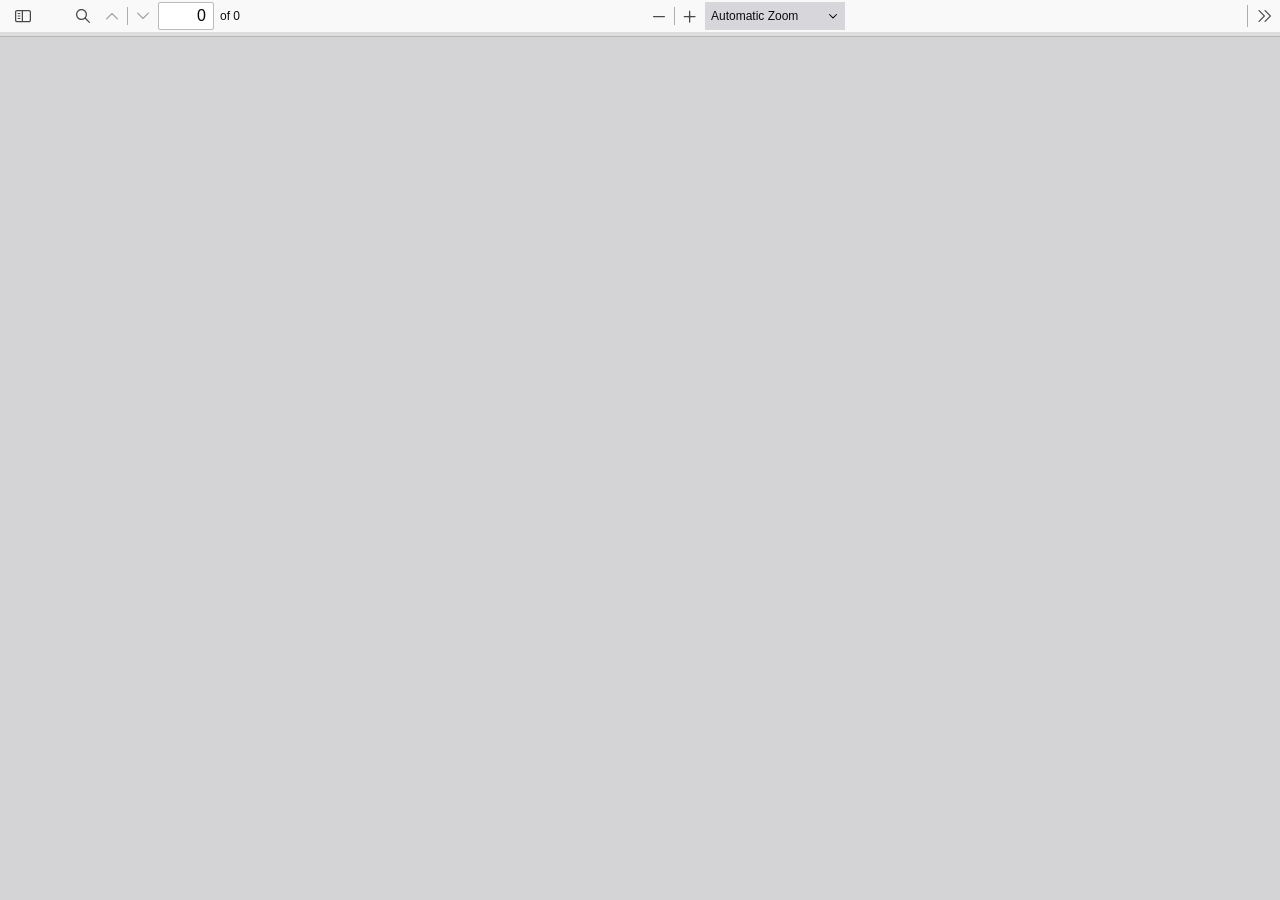
<file: index.html>
<!doctype html>
<!--
Copyright 2012 Mozilla Foundation

Licensed under the Apache License, Version 2.0 (the "License");
you may not use this file except in compliance with the License.
You may obtain a copy of the License at

    http://www.apache.org/licenses/LICENSE-2.0

Unless required by applicable law or agreed to in writing, software
distributed under the License is distributed on an "AS IS" BASIS,
WITHOUT WARRANTIES OR CONDITIONS OF ANY KIND, either express or implied.
See the License for the specific language governing permissions and
limitations under the License.

Adobe CMap resources are covered by their own copyright but the same license:

    Copyright 1990-2015 Adobe Systems Incorporated.

See https://github.com/adobe-type-tools/cmap-resources
-->
<html dir="ltr" mozdisallowselectionprint>
  <head>
    <meta charset="utf-8" />
    <meta name="viewport" content="width=device-width, initial-scale=1, maximum-scale=1" />
    <meta name="google" content="notranslate" />
    <title>MATH 213 - MT1 Cheatsheet</title>

  <meta
      http-equiv="Content-Security-Policy"
      content="default-src 'none'; script-src 'self' 'wasm-unsafe-eval'; worker-src 'self' blob:; style-src 'self'; img-src 'self' blob: data:; media-src blob:; font-src 'self' data:; connect-src * blob: data:; base-uri 'none'; form-action 'none';"
    />

<!-- This snippet is used in production (included from viewer.html) -->
<link rel="resource" type="application/l10n" href="./assets/pdfjs/web/locale/locale.json" />
<script src="./assets/pdfjs/build/pdf.mjs" type="module"></script>

    <link rel="stylesheet" href="./assets/pdfjs/web/viewer.css" />

  <script src="./assets/pdfjs/web/viewer.mjs" type="module"></script>
    <link rel="stylesheet" href="./assets/viewer-overrides.css?v=direct-viewer-1" />
    <script src="./assets/viewer-config.js?v=direct-viewer-1"></script>
  </head>

  <body tabindex="0">
    <div id="outerContainer">
      <span id="viewer-alert" class="visuallyHidden" role="alert"></span>

      <div id="mainContainer">
        <div class="toolbar">
          <div id="toolbarContainer">
            <div id="toolbarViewer" class="toolbarHorizontalGroup">
              <div id="toolbarViewerLeft" class="toolbarHorizontalGroup">
                <button
                  id="viewsManagerToggleButton"
                  class="toolbarButton"
                  type="button"
                  tabindex="0"
                  data-l10n-id="pdfjs-toggle-views-manager-button1"
                  aria-expanded="false"
                  aria-haspopup="true"
                  aria-controls="viewsManager"
                >
                  <span data-l10n-id="pdfjs-toggle-views-manager-button1-label"></span>
                </button>
                <div
                  id="viewsManager"
                  class="menuContainer sidebar"
                  hidden="true"
                  role="dialog"
                  aria-describedby="viewsManagerHeaderLabel"
                  data-l10n-id="pdfjs-views-manager-sidebar"
                >
                  <div id="viewsManagerHeader">
                    <div id="viewsManagerTitle">
                      <div id="viewsManagerSelector">
                        <button
                          class="toolbarButton viewsManagerButton hasPopupMenu"
                          type="button"
                          id="viewsManagerSelectorButton"
                          tabindex="0"
                          data-l10n-id="pdfjs-views-manager-view-selector-button"
                          aria-expanded="false"
                          aria-haspopup="listbox"
                          aria-controls="viewsManagerSelectorOptions"
                        >
                          <span data-l10n-id="pdfjs-views-manager-view-selector-button-label"></span>
                        </button>
                        <menu id="viewsManagerSelectorOptions" role="listbox" class="popupMenu withMark">
                          <button id="thumbnailsViewMenu" role="option" type="button" tabindex="-1">
                            <span data-l10n-id="pdfjs-views-manager-pages-option-label"></span>
                          </button>
                          <button id="outlinesViewMenu" role="option" type="button" tabindex="-1">
                            <span data-l10n-id="pdfjs-views-manager-outlines-option-label"></span>
                          </button>
                          <button id="attachmentsViewMenu" role="option" type="button" tabindex="-1">
                            <span data-l10n-id="pdfjs-views-manager-attachments-option-label"></span>
                          </button>
                          <button id="layersViewMenu" role="option" type="button" tabindex="-1">
                            <span data-l10n-id="pdfjs-views-manager-layers-option-label"></span>
                          </button>
                        </menu>
                      </div>
                      <span id="viewsManagerHeaderLabel" class="viewsManagerLabel" role="heading" aria-level="2"></span>
                      <button
                        id="viewsManagerAddFileButton"
                        class="toolbarButton viewsManagerButton"
                        type="button"
                        tabindex="0"
                        data-l10n-id="pdfjs-views-manager-add-file-button"
                        hidden="true"
                      >
                        <span data-l10n-id="pdfjs-views-manager-add-file-button-label"></span>
                        <input id="viewsManagerAddFilePicker" type="file" accept="application/pdf,image/*" multiple />
                      </button>
                      <button
                        id="viewsManagerCurrentOutlineButton"
                        class="toolbarButton viewsManagerButton"
                        type="button"
                        tabindex="0"
                        data-l10n-id="pdfjs-current-outline-item-button"
                        hidden="true"
                      >
                        <span data-l10n-id="pdfjs-current-outline-item-button-label"></span>
                      </button>
                    </div>
                    <div id="viewsManagerStatus">
                      <div id="viewsManagerStatusAction">
                        <span id="viewsManagerStatusActionLabelContainer" class="viewsManagerStatusLabel">
                          <button
                            id="viewsManagerStatusActionDeselectButton"
                            class="hidden"
                            type="button"
                            tabindex="0"
                            role="checkbox"
                            aria-checked="true"
                            aria-labelledby="viewsManagerStatusActionLabel"
                          ></button>
                          <span
                            id="viewsManagerStatusActionLabel"
                            class="viewsManagerStatusLabel"
                            data-l10n-id="pdfjs-views-manager-pages-status-none-action-label"
                          ></span>
                        </span>
                        <div id="actionSelector">
                          <button
                            id="viewsManagerStatusActionButton"
                            class="viewsManagerButton hasPopupMenu"
                            type="button"
                            tabindex="0"
                            aria-haspopup="menu"
                            aria-controls="viewsManagerStatusActionOptions"
                            aria-expanded="false"
                          >
                            <span data-l10n-id="pdfjs-views-manager-pages-status-action-button-label"></span>
                          </button>
                          <menu id="viewsManagerStatusActionOptions" class="popupMenu">
                            <button id="viewsManagerStatusActionCopy" class="noIcon" role="menuitem" type="button" tabindex="-1" disabled>
                              <span data-l10n-id="pdfjs-views-manager-pages-status-copy-button-label"></span>
                            </button>
                            <button id="viewsManagerStatusActionCut" class="noIcon" role="menuitem" type="button" tabindex="-1" disabled>
                              <span data-l10n-id="pdfjs-views-manager-pages-status-cut-button-label"></span>
                            </button>
                            <button id="viewsManagerStatusActionDelete" class="noIcon" role="menuitem" type="button" tabindex="-1" disabled>
                              <span data-l10n-id="pdfjs-views-manager-pages-status-delete-button-label"></span>
                            </button>
                            <button id="viewsManagerStatusActionExport" class="noIcon" role="menuitem" type="button" tabindex="-1" disabled>
                              <span data-l10n-id="pdfjs-views-manager-pages-status-export-selected-button-label"></span>
                            </button>
                          </menu>
                        </div>
                      </div>
                      <div id="viewsManagerStatusUndo" class="hidden">
                        <span id="viewsManagerStatusUndoLabel" class="viewsManagerStatusLabel"></span>
                        <div>
                          <button id="viewsManagerStatusUndoButton" class="viewsManagerButton" type="button" tabindex="0">
                            <span data-l10n-id="pdfjs-views-manager-status-undo-button-label"></span>
                          </button>
                          <button
                            id="viewsManagerStatusUndoCloseButton"
                            class="toolbarButton viewsManagerButton viewsCloseButton"
                            type="button"
                            tabindex="0"
                            data-l10n-id="pdfjs-views-manager-status-close-button"
                          >
                            <span data-l10n-id="pdfjs-views-manager-status-close-button-label"></span>
                          </button>
                        </div>
                      </div>
                      <div id="viewsManagerStatusWarning" class="hidden">
                        <span id="viewsManagerStatusWarningLabel" class="viewsManagerStatusLabel"></span>
                        <button
                          id="viewsManagerStatusWarningCloseButton"
                          class="toolbarButton viewsManagerButton viewsCloseButton"
                          type="button"
                          tabindex="0"
                          data-l10n-id="pdfjs-views-manager-status-close-button"
                        >
                          <span data-l10n-id="pdfjs-views-manager-status-close-button-label"></span>
                        </button>
                      </div>
                      <div id="viewsManagerStatusWaiting" class="hidden">
                        <span id="viewsManagerStatusWaitingLabel" class="viewsManagerStatusLabel"></span>
                        <button
                          id="viewsManagerStatusWaitingCloseButton"
                          class="toolbarButton viewsManagerButton viewsCloseButton"
                          type="button"
                          tabindex="0"
                          data-l10n-id="pdfjs-views-manager-status-close-button"
                        >
                          <span data-l10n-id="pdfjs-views-manager-status-close-button-label"></span>
                        </button>
                      </div>
                    </div>
                  </div>
                  <div id="viewsManagerContent" tabindex="-1">
                    <div id="thumbnailsView" class="thumbnailsView hidden" tabindex="-1"></div>
                    <div id="outlinesView" class="treeView hidden"></div>
                    <div id="attachmentsView" class="hidden"></div>
                    <div id="layersView" class="treeView hidden"></div>
                  </div>
                  <div
                    id="viewsManagerResizer"
                    class="sidebarResizer"
                    role="separator"
                    aria-controls="viewsManager"
                    tabindex="0"
                    data-l10n-id="pdfjs-views-manager-sidebar-resizer"
                  ></div>
                </div>
                <!-- sidebarContainer -->

                <div class="toolbarButtonSpacer"></div>
                <div class="toolbarButtonWithContainer">
                  <button
                    id="viewFindButton"
                    class="toolbarButton"
                    type="button"
                    tabindex="0"
                    data-l10n-id="pdfjs-findbar-button"
                    aria-expanded="false"
                    aria-controls="findbar"
                  >
                    <span data-l10n-id="pdfjs-findbar-button-label"></span>
                  </button>
                  <div class="hidden doorHanger toolbarHorizontalGroup" id="findbar">
                    <div id="findInputContainer" class="toolbarHorizontalGroup">
                      <span class="loadingInput end toolbarHorizontalGroup">
                        <input id="findInput" class="toolbarField" tabindex="0" data-l10n-id="pdfjs-find-input" aria-invalid="false" />
                      </span>
                      <div class="toolbarHorizontalGroup">
                        <button id="findPreviousButton" class="toolbarButton" type="button" tabindex="0" data-l10n-id="pdfjs-find-previous-button">
                          <span data-l10n-id="pdfjs-find-previous-button-label"></span>
                        </button>
                        <div class="splitToolbarButtonSeparator"></div>
                        <button id="findNextButton" class="toolbarButton" type="button" tabindex="0" data-l10n-id="pdfjs-find-next-button">
                          <span data-l10n-id="pdfjs-find-next-button-label"></span>
                        </button>
                      </div>
                    </div>

                    <div id="findbarOptionsOneContainer" class="toolbarHorizontalGroup">
                      <div class="toggleButton toolbarLabel">
                        <input type="checkbox" id="findHighlightAll" tabindex="0" />
                        <label for="findHighlightAll" data-l10n-id="pdfjs-find-highlight-checkbox"></label>
                      </div>
                      <div class="toggleButton toolbarLabel">
                        <input type="checkbox" id="findMatchCase" tabindex="0" />
                        <label for="findMatchCase" data-l10n-id="pdfjs-find-match-case-checkbox-label"></label>
                      </div>
                    </div>
                    <div id="findbarOptionsTwoContainer" class="toolbarHorizontalGroup">
                      <div class="toggleButton toolbarLabel">
                        <input type="checkbox" id="findMatchDiacritics" tabindex="0" />
                        <label for="findMatchDiacritics" data-l10n-id="pdfjs-find-match-diacritics-checkbox-label"></label>
                      </div>
                      <div class="toggleButton toolbarLabel">
                        <input type="checkbox" id="findEntireWord" tabindex="0" />
                        <label for="findEntireWord" data-l10n-id="pdfjs-find-entire-word-checkbox-label"></label>
                      </div>
                    </div>

                    <div id="findbarMessageContainer" class="toolbarHorizontalGroup" aria-live="polite">
                      <span id="findResultsCount" class="toolbarLabel"></span>
                      <span id="findMsg" class="toolbarLabel"></span>
                    </div>
                  </div>
                  <!-- findbar -->
                </div>
                <div class="toolbarHorizontalGroup hiddenSmallView">
                  <button class="toolbarButton" type="button" id="previous" tabindex="0" data-l10n-id="pdfjs-previous-button">
                    <span data-l10n-id="pdfjs-previous-button-label"></span>
                  </button>
                  <div class="splitToolbarButtonSeparator"></div>
                  <button class="toolbarButton" type="button" id="next" tabindex="0" data-l10n-id="pdfjs-next-button">
                    <span data-l10n-id="pdfjs-next-button-label"></span>
                  </button>
                </div>
                <div class="toolbarHorizontalGroup">
                  <span class="loadingInput start toolbarHorizontalGroup">
                    <input
                      type="number"
                      id="pageNumber"
                      class="toolbarField"
                      value="1"
                      min="1"
                      tabindex="0"
                      data-l10n-id="pdfjs-page-input"
                      autocomplete="off"
                    />
                  </span>
                  <span id="numPages" class="toolbarLabel"></span>
                </div>
              </div>
              <div id="toolbarViewerMiddle" class="toolbarHorizontalGroup">
                <div class="toolbarHorizontalGroup">
                  <button id="zoomOutButton" class="toolbarButton" type="button" tabindex="0" data-l10n-id="pdfjs-zoom-out-button">
                    <span data-l10n-id="pdfjs-zoom-out-button-label"></span>
                  </button>
                  <div class="splitToolbarButtonSeparator"></div>
                  <button id="zoomInButton" class="toolbarButton" type="button" tabindex="0" data-l10n-id="pdfjs-zoom-in-button">
                    <span data-l10n-id="pdfjs-zoom-in-button-label"></span>
                  </button>
                </div>
                <span id="scaleSelectContainer" class="dropdownToolbarButton">
                  <select id="scaleSelect" tabindex="0" data-l10n-id="pdfjs-zoom-select">
                    <option id="pageAutoOption" value="auto" selected="selected" data-l10n-id="pdfjs-page-scale-auto"></option>
                    <option id="pageActualOption" value="page-actual" data-l10n-id="pdfjs-page-scale-actual"></option>
                    <option id="pageFitOption" value="page-fit" data-l10n-id="pdfjs-page-scale-fit"></option>
                    <option id="pageWidthOption" value="page-width" data-l10n-id="pdfjs-page-scale-width"></option>
                    <option
                      id="customScaleOption"
                      value="custom"
                      disabled="disabled"
                      hidden="true"
                      data-l10n-id="pdfjs-page-scale-percent"
                      data-l10n-args='{ "scale": 0 }'
                    ></option>
                    <option value="0.5" data-l10n-id="pdfjs-page-scale-percent" data-l10n-args='{ "scale": 50 }'></option>
                    <option value="0.75" data-l10n-id="pdfjs-page-scale-percent" data-l10n-args='{ "scale": 75 }'></option>
                    <option value="1" data-l10n-id="pdfjs-page-scale-percent" data-l10n-args='{ "scale": 100 }'></option>
                    <option value="1.25" data-l10n-id="pdfjs-page-scale-percent" data-l10n-args='{ "scale": 125 }'></option>
                    <option value="1.5" data-l10n-id="pdfjs-page-scale-percent" data-l10n-args='{ "scale": 150 }'></option>
                    <option value="2" data-l10n-id="pdfjs-page-scale-percent" data-l10n-args='{ "scale": 200 }'></option>
                    <option value="3" data-l10n-id="pdfjs-page-scale-percent" data-l10n-args='{ "scale": 300 }'></option>
                    <option value="4" data-l10n-id="pdfjs-page-scale-percent" data-l10n-args='{ "scale": 400 }'></option>
                  </select>
                </span>
              </div>
              <div id="toolbarViewerRight" class="toolbarHorizontalGroup">
                <div id="editorModeButtons" class="toolbarHorizontalGroup">
                  <div id="signatureProperties" class="toolbarButtonWithContainer" hidden="true">
                    <button
                      id="signaturePropertiesButton"
                      class="toolbarButton"
                      type="button"
                      tabindex="0"
                      aria-expanded="false"
                      aria-haspopup="true"
                      aria-controls="signaturePropertiesPanel"
                      data-l10n-id="pdfjs-digital-signature-properties-button"
                    >
                      <span data-l10n-id="pdfjs-digital-signature-properties-button-label"></span>
                    </button>
                    <div class="editorParamsToolbar hidden doorHangerRight" id="signaturePropertiesPanel" role="region">
                      <div id="signaturePropertiesContainer" class="signaturePropertiesContainer">
                        <div id="signaturePropertiesBanner" class="sigBanner" hidden="true" role="status"></div>
                        <ul id="signaturePropertiesList" class="signaturePropertiesList" tabindex="-1"></ul>
                      </div>
                    </div>
                  </div>
                  <div id="signaturePropertiesSeparator" class="verticalToolbarSeparator" hidden="true"></div>
                  <div id="editorComment" class="toolbarButtonWithContainer" hidden="true">
                    <button
                      id="editorCommentButton"
                      class="toolbarButton"
                      type="button"
                      tabindex="0"
                      disabled="disabled"
                      aria-expanded="false"
                      aria-haspopup="true"
                      aria-controls="editorCommentParamsToolbar"
                      data-l10n-id="pdfjs-editor-comment-button"
                    >
                      <span data-l10n-id="pdfjs-editor-comment-button-label"></span>
                    </button>
                    <div class="editorParamsToolbar hidden menu" id="editorCommentParamsToolbar">
                      <div id="editorCommentsSidebar" class="menuContainer comment sidebar" role="landmark" aria-labelledby="editorCommentsSidebarHeader">
                        <div id="editorCommentsSidebarResizer" class="sidebarResizer" role="separator" aria-controls="editorCommentsSidebar" tabindex="0"></div>
                        <div id="editorCommentsSidebarHeader" role="heading" aria-level="2">
                          <span class="commentCount">
                            <span id="editorCommentsSidebarTitle" data-l10n-id="pdfjs-editor-comments-sidebar-title" data-l10n-args='{ "count": 0 }'></span>
                            <span id="editorCommentsSidebarCount"></span>
                          </span>
                          <button id="editorCommentsSidebarCloseButton" type="button" tabindex="0" data-l10n-id="pdfjs-editor-comments-sidebar-close-button">
                            <span data-l10n-id="pdfjs-editor-comments-sidebar-close-button-label"></span>
                          </button>
                        </div>
                        <div id="editorCommentsSidebarListContainer" tabindex="-1">
                          <ul id="editorCommentsSidebarList"></ul>
                        </div>
                      </div>
                    </div>
                  </div>
                  <div id="editorSignature" class="toolbarButtonWithContainer" hidden="true">
                    <button
                      id="editorSignatureButton"
                      class="toolbarButton"
                      type="button"
                      tabindex="0"
                      disabled="disabled"
                      aria-expanded="false"
                      aria-haspopup="true"
                      aria-controls="editorSignatureParamsToolbar"
                      data-l10n-id="pdfjs-editor-signature-button"
                    >
                      <span data-l10n-id="pdfjs-editor-signature-button-label"></span>
                    </button>
                    <div class="editorParamsToolbar hidden doorHangerRight menu" id="editorSignatureParamsToolbar">
                      <div id="addSignatureDoorHanger" class="menuContainer" role="region" data-l10n-id="pdfjs-editor-add-signature-container">
                        <button
                          id="editorSignatureAddSignature"
                          class="toolbarButton labeled"
                          type="button"
                          tabindex="0"
                          data-l10n-id="pdfjs-editor-signature-add-signature-button"
                        >
                          <span data-l10n-id="pdfjs-editor-signature-add-signature-button-label" class="editorParamsLabel"></span>
                        </button>
                      </div>
                    </div>
                  </div>
                  <div id="editorHighlight" class="toolbarButtonWithContainer">
                    <button
                      id="editorHighlightButton"
                      class="toolbarButton"
                      type="button"
                      disabled="disabled"
                      aria-expanded="false"
                      aria-haspopup="true"
                      aria-controls="editorHighlightParamsToolbar"
                      tabindex="0"
                      data-l10n-id="pdfjs-editor-highlight-button"
                    >
                      <span data-l10n-id="pdfjs-editor-highlight-button-label"></span>
                    </button>
                    <div class="editorParamsToolbar hidden doorHangerRight" id="editorHighlightParamsToolbar">
                      <div id="highlightParamsToolbarContainer" class="editorParamsToolbarContainer">
                        <div id="editorHighlightColorPicker" class="colorPicker">
                          <span id="highlightColorPickerLabel" class="editorParamsLabel" data-l10n-id="pdfjs-editor-highlight-colorpicker-label"></span>
                        </div>
                        <div id="editorHighlightThickness">
                          <label
                            for="editorFreeHighlightThickness"
                            class="editorParamsLabel"
                            data-l10n-id="pdfjs-editor-free-highlight-thickness-input"
                          ></label>
                          <div class="thicknessPicker">
                            <input
                              type="range"
                              id="editorFreeHighlightThickness"
                              class="editorParamsSlider"
                              data-l10n-id="pdfjs-editor-free-highlight-thickness-title"
                              value="12"
                              min="8"
                              max="24"
                              step="1"
                              tabindex="0"
                            />
                          </div>
                        </div>
                        <div id="editorHighlightVisibility">
                          <div class="divider"></div>
                          <div class="toggler">
                            <label for="editorHighlightShowAll" class="editorParamsLabel" data-l10n-id="pdfjs-editor-highlight-show-all-button-label"></label>
                            <button
                              id="editorHighlightShowAll"
                              class="toggle-button"
                              type="button"
                              data-l10n-id="pdfjs-editor-highlight-show-all-button"
                              aria-pressed="true"
                              tabindex="0"
                            ></button>
                          </div>
                        </div>
                      </div>
                    </div>
                  </div>
                  <div id="editorFreeText" class="toolbarButtonWithContainer">
                    <button
                      id="editorFreeTextButton"
                      class="toolbarButton"
                      type="button"
                      disabled="disabled"
                      aria-expanded="false"
                      aria-haspopup="true"
                      aria-controls="editorFreeTextParamsToolbar"
                      tabindex="0"
                      data-l10n-id="pdfjs-editor-free-text-button"
                    >
                      <span data-l10n-id="pdfjs-editor-free-text-button-label"></span>
                    </button>
                    <div class="editorParamsToolbar hidden doorHangerRight" id="editorFreeTextParamsToolbar">
                      <div class="editorParamsToolbarContainer">
                        <div class="editorParamsSetter">
                          <label for="editorFreeTextColor" class="editorParamsLabel" data-l10n-id="pdfjs-editor-free-text-color-input"></label>
                          <input type="color" id="editorFreeTextColor" class="editorParamsColor" tabindex="0" />
                        </div>
                        <div class="editorParamsSetter">
                          <label for="editorFreeTextFontSize" class="editorParamsLabel" data-l10n-id="pdfjs-editor-free-text-size-input"></label>
                          <input type="range" id="editorFreeTextFontSize" class="editorParamsSlider" value="10" min="5" max="100" step="1" tabindex="0" />
                        </div>
                      </div>
                    </div>
                  </div>
                  <div id="editorInk" class="toolbarButtonWithContainer">
                    <button
                      id="editorInkButton"
                      class="toolbarButton"
                      type="button"
                      disabled="disabled"
                      aria-expanded="false"
                      aria-haspopup="true"
                      aria-controls="editorInkParamsToolbar"
                      tabindex="0"
                      data-l10n-id="pdfjs-editor-ink-button"
                    >
                      <span data-l10n-id="pdfjs-editor-ink-button-label"></span>
                    </button>
                    <div class="editorParamsToolbar hidden doorHangerRight" id="editorInkParamsToolbar">
                      <div class="editorParamsToolbarContainer">
                        <div class="editorParamsSetter">
                          <label for="editorInkColor" class="editorParamsLabel" data-l10n-id="pdfjs-editor-ink-color-input"></label>
                          <input type="color" id="editorInkColor" class="editorParamsColor" tabindex="0" />
                        </div>
                        <div class="editorParamsSetter">
                          <label for="editorInkThickness" class="editorParamsLabel" data-l10n-id="pdfjs-editor-ink-thickness-input"></label>
                          <input type="range" id="editorInkThickness" class="editorParamsSlider" value="1" min="1" max="20" step="1" tabindex="0" />
                        </div>
                        <div class="editorParamsSetter">
                          <label for="editorInkOpacity" class="editorParamsLabel" data-l10n-id="pdfjs-editor-ink-opacity-input"></label>
                          <input type="range" id="editorInkOpacity" class="editorParamsSlider" value="1" min="0.05" max="1" step="0.05" tabindex="0" />
                        </div>
                      </div>
                    </div>
                  </div>
                  <div id="editorStamp" class="toolbarButtonWithContainer">
                    <button
                      id="editorStampButton"
                      class="toolbarButton"
                      type="button"
                      disabled="disabled"
                      aria-expanded="false"
                      aria-haspopup="true"
                      aria-controls="editorStampParamsToolbar"
                      tabindex="0"
                      data-l10n-id="pdfjs-editor-stamp-button"
                    >
                      <span data-l10n-id="pdfjs-editor-stamp-button-label"></span>
                    </button>
                    <div class="editorParamsToolbar hidden doorHangerRight menu" id="editorStampParamsToolbar">
                      <div class="menuContainer">
                        <button
                          id="editorStampAddImage"
                          class="toolbarButton labeled"
                          type="button"
                          tabindex="0"
                          data-l10n-id="pdfjs-editor-stamp-add-image-button"
                        >
                          <span class="editorParamsLabel" data-l10n-id="pdfjs-editor-stamp-add-image-button-label"></span>
                        </button>
                      </div>
                    </div>
                  </div>
                </div>

                <div id="editorModeSeparator" class="verticalToolbarSeparator"></div>

                <div class="toolbarHorizontalGroup hiddenMediumView">
                  <button id="printButton" class="toolbarButton" type="button" tabindex="0" data-l10n-id="pdfjs-print-button">
                    <span data-l10n-id="pdfjs-print-button-label"></span>
                  </button>

                  <button id="downloadButton" class="toolbarButton" type="button" tabindex="0" data-l10n-id="pdfjs-save-button">
                    <span data-l10n-id="pdfjs-save-button-label"></span>
                  </button>
                </div>

                <div class="verticalToolbarSeparator hiddenMediumView"></div>

                <div id="secondaryToolbarToggle" class="toolbarButtonWithContainer">
                  <button
                    id="secondaryToolbarToggleButton"
                    class="toolbarButton"
                    type="button"
                    tabindex="0"
                    data-l10n-id="pdfjs-tools-button"
                    aria-expanded="false"
                    aria-haspopup="true"
                    aria-controls="secondaryToolbar"
                  >
                    <span data-l10n-id="pdfjs-tools-button-label"></span>
                  </button>
                  <div id="secondaryToolbar" class="hidden doorHangerRight menu">
                    <div id="secondaryToolbarButtonContainer" class="menuContainer">
                      <button id="secondaryOpenFile" class="toolbarButton labeled" type="button" tabindex="0" data-l10n-id="pdfjs-open-file-button">
                        <span data-l10n-id="pdfjs-open-file-button-label"></span>
                      </button>

                      <div class="visibleMediumView">
                        <button id="secondaryPrint" class="toolbarButton labeled" type="button" tabindex="0" data-l10n-id="pdfjs-print-button">
                          <span data-l10n-id="pdfjs-print-button-label"></span>
                        </button>

                        <button id="secondaryDownload" class="toolbarButton labeled" type="button" tabindex="0" data-l10n-id="pdfjs-save-button">
                          <span data-l10n-id="pdfjs-save-button-label"></span>
                        </button>

                      </div>

                      <div class="horizontalToolbarSeparator"></div>

                      <button id="presentationMode" class="toolbarButton labeled" type="button" tabindex="0" data-l10n-id="pdfjs-presentation-mode-button">
                        <span data-l10n-id="pdfjs-presentation-mode-button-label"></span>
                      </button>

                      <a href="#" id="viewBookmark" class="toolbarButton labeled" tabindex="0" data-l10n-id="pdfjs-bookmark-button">
                        <span data-l10n-id="pdfjs-bookmark-button-label"></span>
                      </a>

                      <div id="viewBookmarkSeparator" class="horizontalToolbarSeparator"></div>

                      <button id="firstPage" class="toolbarButton labeled" type="button" tabindex="0" data-l10n-id="pdfjs-first-page-button">
                        <span data-l10n-id="pdfjs-first-page-button-label"></span>
                      </button>
                      <button id="lastPage" class="toolbarButton labeled" type="button" tabindex="0" data-l10n-id="pdfjs-last-page-button">
                        <span data-l10n-id="pdfjs-last-page-button-label"></span>
                      </button>

                      <div class="horizontalToolbarSeparator"></div>

                      <button id="pageRotateCw" class="toolbarButton labeled" type="button" tabindex="0" data-l10n-id="pdfjs-page-rotate-cw-button">
                        <span data-l10n-id="pdfjs-page-rotate-cw-button-label"></span>
                      </button>
                      <button id="pageRotateCcw" class="toolbarButton labeled" type="button" tabindex="0" data-l10n-id="pdfjs-page-rotate-ccw-button">
                        <span data-l10n-id="pdfjs-page-rotate-ccw-button-label"></span>
                      </button>

                      <div class="horizontalToolbarSeparator"></div>

                      <div id="cursorToolButtons" role="radiogroup">
                        <button
                          id="cursorSelectTool"
                          class="toolbarButton labeled toggled"
                          type="button"
                          tabindex="0"
                          data-l10n-id="pdfjs-cursor-text-select-tool-button"
                          role="radio"
                          aria-checked="true"
                        >
                          <span data-l10n-id="pdfjs-cursor-text-select-tool-button-label"></span>
                        </button>
                        <button
                          id="cursorHandTool"
                          class="toolbarButton labeled"
                          type="button"
                          tabindex="0"
                          data-l10n-id="pdfjs-cursor-hand-tool-button"
                          role="radio"
                          aria-checked="false"
                        >
                          <span data-l10n-id="pdfjs-cursor-hand-tool-button-label"></span>
                        </button>
                      </div>

                      <div class="horizontalToolbarSeparator"></div>

                      <div id="scrollModeButtons" role="radiogroup">
                        <button
                          id="scrollPage"
                          class="toolbarButton labeled"
                          type="button"
                          tabindex="0"
                          data-l10n-id="pdfjs-scroll-page-button"
                          role="radio"
                          aria-checked="false"
                        >
                          <span data-l10n-id="pdfjs-scroll-page-button-label"></span>
                        </button>
                        <button
                          id="scrollVertical"
                          class="toolbarButton labeled toggled"
                          type="button"
                          tabindex="0"
                          data-l10n-id="pdfjs-scroll-vertical-button"
                          role="radio"
                          aria-checked="true"
                        >
                          <span data-l10n-id="pdfjs-scroll-vertical-button-label"></span>
                        </button>
                        <button
                          id="scrollHorizontal"
                          class="toolbarButton labeled"
                          type="button"
                          tabindex="0"
                          data-l10n-id="pdfjs-scroll-horizontal-button"
                          role="radio"
                          aria-checked="false"
                        >
                          <span data-l10n-id="pdfjs-scroll-horizontal-button-label"></span>
                        </button>
                        <button
                          id="scrollWrapped"
                          class="toolbarButton labeled"
                          type="button"
                          tabindex="0"
                          data-l10n-id="pdfjs-scroll-wrapped-button"
                          role="radio"
                          aria-checked="false"
                        >
                          <span data-l10n-id="pdfjs-scroll-wrapped-button-label"></span>
                        </button>
                      </div>

                      <div class="horizontalToolbarSeparator"></div>

                      <div id="spreadModeButtons" role="radiogroup">
                        <button
                          id="spreadNone"
                          class="toolbarButton labeled toggled"
                          type="button"
                          tabindex="0"
                          data-l10n-id="pdfjs-spread-none-button"
                          role="radio"
                          aria-checked="true"
                        >
                          <span data-l10n-id="pdfjs-spread-none-button-label"></span>
                        </button>
                        <button
                          id="spreadOdd"
                          class="toolbarButton labeled"
                          type="button"
                          tabindex="0"
                          data-l10n-id="pdfjs-spread-odd-button"
                          role="radio"
                          aria-checked="false"
                        >
                          <span data-l10n-id="pdfjs-spread-odd-button-label"></span>
                        </button>
                        <button
                          id="spreadEven"
                          class="toolbarButton labeled"
                          type="button"
                          tabindex="0"
                          data-l10n-id="pdfjs-spread-even-button"
                          role="radio"
                          aria-checked="false"
                        >
                          <span data-l10n-id="pdfjs-spread-even-button-label"></span>
                        </button>
                      </div>

                      <div id="imageAltTextSettingsSeparator" class="horizontalToolbarSeparator hidden"></div>
                      <button
                        id="imageAltTextSettings"
                        type="button"
                        class="toolbarButton labeled hidden"
                        tabindex="0"
                        data-l10n-id="pdfjs-image-alt-text-settings-button"
                        aria-controls="altTextSettingsDialog"
                      >
                        <span data-l10n-id="pdfjs-image-alt-text-settings-button-label"></span>
                      </button>

                      <div class="horizontalToolbarSeparator"></div>

                      <button
                        id="documentProperties"
                        class="toolbarButton labeled"
                        type="button"
                        tabindex="0"
                        data-l10n-id="pdfjs-document-properties-button"
                        aria-controls="documentPropertiesDialog"
                      >
                        <span data-l10n-id="pdfjs-document-properties-button-label"></span>
                      </button>
                    </div>
                  </div>
                  <!-- secondaryToolbar -->
                </div>
              </div>
            </div>
            <div id="loadingBar">
              <div class="progress">
                <div class="glimmer"></div>
              </div>
            </div>
          </div>
        </div>

        <div id="viewerContainer" tabindex="0">
          <div id="viewer" class="pdfViewer"></div>
        </div>
      </div>
      <!-- mainContainer -->

      <div id="dialogContainer">
        <dialog id="passwordDialog">
          <div class="row">
            <label for="password" id="passwordText" data-l10n-id="pdfjs-password-label"></label>
          </div>
          <div class="row">
            <input type="password" id="password" class="toolbarField" />
          </div>
          <div class="buttonRow">
            <button id="passwordCancel" class="secondaryButton" type="button"><span data-l10n-id="pdfjs-password-cancel-button"></span></button>
            <button id="passwordSubmit" class="primaryButton" type="button"><span data-l10n-id="pdfjs-password-ok-button"></span></button>
          </div>
        </dialog>
        <dialog id="documentPropertiesDialog">
          <div class="row">
            <span id="fileNameLabel" data-l10n-id="pdfjs-document-properties-file-name"></span>
            <p id="fileNameField" aria-labelledby="fileNameLabel">-</p>
          </div>
          <div class="row">
            <span id="fileSizeLabel" data-l10n-id="pdfjs-document-properties-file-size"></span>
            <p id="fileSizeField" aria-labelledby="fileSizeLabel">-</p>
          </div>
          <div class="separator"></div>
          <div class="row">
            <span id="titleLabel" data-l10n-id="pdfjs-document-properties-title"></span>
            <p id="titleField" aria-labelledby="titleLabel">-</p>
          </div>
          <div class="row">
            <span id="authorLabel" data-l10n-id="pdfjs-document-properties-author"></span>
            <p id="authorField" aria-labelledby="authorLabel">-</p>
          </div>
          <div class="row">
            <span id="subjectLabel" data-l10n-id="pdfjs-document-properties-subject"></span>
            <p id="subjectField" aria-labelledby="subjectLabel">-</p>
          </div>
          <div class="row">
            <span id="keywordsLabel" data-l10n-id="pdfjs-document-properties-keywords"></span>
            <p id="keywordsField" aria-labelledby="keywordsLabel">-</p>
          </div>
          <div class="row">
            <span id="creationDateLabel" data-l10n-id="pdfjs-document-properties-creation-date"></span>
            <p id="creationDateField" aria-labelledby="creationDateLabel">-</p>
          </div>
          <div class="row">
            <span id="modificationDateLabel" data-l10n-id="pdfjs-document-properties-modification-date"></span>
            <p id="modificationDateField" aria-labelledby="modificationDateLabel">-</p>
          </div>
          <div class="row">
            <span id="creatorLabel" data-l10n-id="pdfjs-document-properties-creator"></span>
            <p id="creatorField" aria-labelledby="creatorLabel">-</p>
          </div>
          <div class="separator"></div>
          <div class="row">
            <span id="producerLabel" data-l10n-id="pdfjs-document-properties-producer"></span>
            <p id="producerField" aria-labelledby="producerLabel">-</p>
          </div>
          <div class="row">
            <span id="versionLabel" data-l10n-id="pdfjs-document-properties-version"></span>
            <p id="versionField" aria-labelledby="versionLabel">-</p>
          </div>
          <div class="row">
            <span id="pageCountLabel" data-l10n-id="pdfjs-document-properties-page-count"></span>
            <p id="pageCountField" aria-labelledby="pageCountLabel">-</p>
          </div>
          <div class="row">
            <span id="pageSizeLabel" data-l10n-id="pdfjs-document-properties-page-size"></span>
            <p id="pageSizeField" aria-labelledby="pageSizeLabel">-</p>
          </div>
          <div class="separator"></div>
          <div class="row">
            <span id="linearizedLabel" data-l10n-id="pdfjs-document-properties-linearized"></span>
            <p id="linearizedField" aria-labelledby="linearizedLabel">-</p>
          </div>
          <div class="buttonRow">
            <button id="documentPropertiesClose" class="secondaryButton" type="button">
              <span data-l10n-id="pdfjs-document-properties-close-button"></span>
            </button>
          </div>
        </dialog>
        <dialog class="dialog altText" id="altTextDialog" aria-labelledby="dialogLabel" aria-describedby="dialogDescription">
          <div id="altTextContainer" class="mainContainer">
            <div id="overallDescription">
              <span id="dialogLabel" data-l10n-id="pdfjs-editor-alt-text-dialog-label" class="title"></span>
              <span id="dialogDescription" data-l10n-id="pdfjs-editor-alt-text-dialog-description"></span>
            </div>
            <div id="addDescription">
              <div class="radio">
                <div class="radioButton">
                  <input type="radio" id="descriptionButton" name="altTextOption" tabindex="0" aria-describedby="descriptionAreaLabel" checked />
                  <label for="descriptionButton" data-l10n-id="pdfjs-editor-alt-text-add-description-label"></label>
                </div>
                <div class="radioLabel">
                  <span id="descriptionAreaLabel" data-l10n-id="pdfjs-editor-alt-text-add-description-description"></span>
                </div>
              </div>
              <div class="descriptionArea">
                <textarea id="descriptionTextarea" aria-labelledby="descriptionAreaLabel" data-l10n-id="pdfjs-editor-alt-text-textarea" tabindex="0"></textarea>
              </div>
            </div>
            <div id="markAsDecorative">
              <div class="radio">
                <div class="radioButton">
                  <input type="radio" id="decorativeButton" name="altTextOption" aria-describedby="decorativeLabel" />
                  <label for="decorativeButton" data-l10n-id="pdfjs-editor-alt-text-mark-decorative-label"></label>
                </div>
                <div class="radioLabel">
                  <span id="decorativeLabel" data-l10n-id="pdfjs-editor-alt-text-mark-decorative-description"></span>
                </div>
              </div>
            </div>
            <div id="buttons">
              <button id="altTextCancel" class="secondaryButton" type="button" tabindex="0">
                <span data-l10n-id="pdfjs-editor-alt-text-cancel-button"></span>
              </button>
              <button id="altTextSave" class="primaryButton" type="button" tabindex="0"><span data-l10n-id="pdfjs-editor-alt-text-save-button"></span></button>
            </div>
          </div>
        </dialog>
        <dialog class="dialog newAltText" id="newAltTextDialog" aria-labelledby="newAltTextTitle" aria-describedby="newAltTextDescription" tabindex="0">
          <div id="newAltTextContainer" class="mainContainer">
            <div class="title">
              <span id="newAltTextTitle" data-l10n-id="pdfjs-editor-new-alt-text-dialog-edit-label" role="sectionhead" tabindex="0"></span>
            </div>
            <div id="mainContent">
              <div id="descriptionAndSettings">
                <div id="descriptionInstruction">
                  <div id="newAltTextDescriptionContainer">
                    <div class="altTextSpinner" role="status" aria-live="polite"></div>
                    <textarea
                      id="newAltTextDescriptionTextarea"
                      aria-labelledby="descriptionAreaLabel"
                      data-l10n-id="pdfjs-editor-new-alt-text-textarea"
                      tabindex="0"
                    ></textarea>
                  </div>
                  <span id="newAltTextDescription" role="note" data-l10n-id="pdfjs-editor-new-alt-text-description"></span>
                  <div id="newAltTextDisclaimer" role="note">
                    <div>
                      <span data-l10n-id="pdfjs-editor-new-alt-text-disclaimer1"></span>
                      <a
                        href="https://support.mozilla.org/en-US/kb/pdf-alt-text"
                        target="_blank"
                        rel="noopener noreferrer"
                        id="newAltTextLearnMore"
                        data-l10n-id="pdfjs-editor-new-alt-text-disclaimer-learn-more-url"
                        tabindex="0"
                      ></a>
                    </div>
                  </div>
                </div>
                <div id="newAltTextCreateAutomatically" class="toggler">
                  <button id="newAltTextCreateAutomaticallyButton" class="toggle-button" type="button" aria-pressed="true" tabindex="0"></button>
                  <label
                    for="newAltTextCreateAutomaticallyButton"
                    class="togglerLabel"
                    data-l10n-id="pdfjs-editor-new-alt-text-create-automatically-button-label"
                  ></label>
                </div>
                <div id="newAltTextDownloadModel" class="hidden">
                  <span
                    id="newAltTextDownloadModelDescription"
                    data-l10n-id="pdfjs-editor-new-alt-text-ai-model-downloading-progress"
                    aria-valuemin="0"
                    data-l10n-args='{ "totalSize": 0, "downloadedSize": 0 }'
                  ></span>
                </div>
              </div>
              <div id="newAltTextImagePreview"></div>
            </div>
            <div id="newAltTextError" class="messageBar">
              <div>
                <div>
                  <span class="title" data-l10n-id="pdfjs-editor-new-alt-text-error-title"></span>
                  <span class="description" data-l10n-id="pdfjs-editor-new-alt-text-error-description"></span>
                </div>
                <button id="newAltTextCloseButton" class="closeButton" type="button" tabindex="0">
                  <span data-l10n-id="pdfjs-editor-new-alt-text-error-close-button"></span>
                </button>
              </div>
            </div>
            <div id="newAltTextButtons" class="dialogButtonsGroup">
              <button id="newAltTextCancel" type="button" class="secondaryButton hidden" tabindex="0">
                <span data-l10n-id="pdfjs-editor-alt-text-cancel-button"></span>
              </button>
              <button id="newAltTextNotNow" type="button" class="secondaryButton" tabindex="0">
                <span data-l10n-id="pdfjs-editor-new-alt-text-not-now-button"></span>
              </button>
              <button id="newAltTextSave" type="button" class="primaryButton" tabindex="0">
                <span data-l10n-id="pdfjs-editor-alt-text-save-button"></span>
              </button>
            </div>
          </div>
        </dialog>

        <dialog class="dialog" id="altTextSettingsDialog" aria-labelledby="altTextSettingsTitle">
          <div id="altTextSettingsContainer" class="mainContainer">
            <div class="title">
              <span id="altTextSettingsTitle" data-l10n-id="pdfjs-editor-alt-text-settings-dialog-label" role="sectionhead" tabindex="0" class="title"></span>
            </div>
            <div id="automaticAltText">
              <span data-l10n-id="pdfjs-editor-alt-text-settings-automatic-title"></span>
              <div id="automaticSettings">
                <div id="createModelSetting">
                  <div class="toggler">
                    <button id="createModelButton" type="button" class="toggle-button" aria-pressed="true" tabindex="0"></button>
                    <label for="createModelButton" class="togglerLabel" data-l10n-id="pdfjs-editor-alt-text-settings-create-model-button-label"></label>
                  </div>
                  <div id="createModelDescription" class="description">
                    <span data-l10n-id="pdfjs-editor-alt-text-settings-create-model-description"></span>
                    <a
                      href="https://support.mozilla.org/en-US/kb/pdf-alt-text"
                      target="_blank"
                      rel="noopener noreferrer"
                      id="altTextSettingsLearnMore"
                      data-l10n-id="pdfjs-editor-new-alt-text-disclaimer-learn-more-url"
                      tabindex="0"
                    ></a>
                  </div>
                </div>
              </div>
            </div>
            <div class="dialogSeparator"></div>
            <div id="altTextEditor">
              <span data-l10n-id="pdfjs-editor-alt-text-settings-editor-title"></span>
              <div id="showAltTextEditor">
                <div class="toggler">
                  <button id="showAltTextDialogButton" type="button" class="toggle-button" aria-pressed="true" tabindex="0"></button>
                  <label for="showAltTextDialogButton" class="togglerLabel" data-l10n-id="pdfjs-editor-alt-text-settings-show-dialog-button-label"></label>
                </div>
                <div id="showAltTextDialogDescription" class="description">
                  <span data-l10n-id="pdfjs-editor-alt-text-settings-show-dialog-description"></span>
                </div>
              </div>
            </div>
            <div id="buttons" class="dialogButtonsGroup">
              <button id="altTextSettingsCloseButton" type="button" class="primaryButton" tabindex="0">
                <span data-l10n-id="pdfjs-editor-alt-text-settings-close-button"></span>
              </button>
            </div>
          </div>
        </dialog>

        <dialog class="dialog signatureDialog" id="addSignatureDialog" aria-labelledby="addSignatureDialogLabel">
          <span id="addSignatureDialogLabel" data-l10n-id="pdfjs-editor-add-signature-dialog-label"></span>
          <div id="addSignatureContainer" class="mainContainer">
            <div class="title">
              <span role="sectionhead" data-l10n-id="pdfjs-editor-add-signature-dialog-title" tabindex="0"></span>
            </div>
            <div role="tablist" id="addSignatureOptions">
              <button
                id="addSignatureTypeButton"
                type="button"
                role="tab"
                aria-selected="true"
                aria-controls="addSignatureTypeContainer"
                data-l10n-id="pdfjs-editor-add-signature-type-button"
                tabindex="0"
              ></button>
              <button
                id="addSignatureDrawButton"
                type="button"
                role="tab"
                aria-selected="false"
                aria-controls="addSignatureDrawContainer"
                data-l10n-id="pdfjs-editor-add-signature-draw-button"
                tabindex="0"
              ></button>
              <button
                id="addSignatureImageButton"
                type="button"
                role="tab"
                aria-selected="false"
                aria-controls="addSignatureImageContainer"
                data-l10n-id="pdfjs-editor-add-signature-image-button"
                tabindex="-1"
              ></button>
            </div>
            <div id="addSignatureActionContainer" data-selected="type">
              <div id="addSignatureTypeContainer" role="tabpanel" aria-labelledby="addSignatureTypeButton">
                <input id="addSignatureTypeInput" type="text" data-l10n-id="pdfjs-editor-add-signature-type-input" tabindex="0" />
              </div>
              <div id="addSignatureDrawContainer" role="tabpanel" aria-labelledby="addSignatureDrawButton" tabindex="-1">
                <svg id="addSignatureDraw" xmlns="http://www.w3.org/2000/svg" aria-labelledby="addSignatureDrawPlaceholder"></svg>
                <span id="addSignatureDrawPlaceholder" data-l10n-id="pdfjs-editor-add-signature-draw-placeholder"></span>
                <div id="thickness">
                  <div>
                    <label for="addSignatureDrawThickness" data-l10n-id="pdfjs-editor-add-signature-draw-thickness-range-label"></label>
                    <input
                      type="range"
                      id="addSignatureDrawThickness"
                      min="1"
                      max="5"
                      step="1"
                      value="1"
                      data-l10n-id="pdfjs-editor-add-signature-draw-thickness-range"
                      data-l10n-args='{ "thickness": 1 }'
                      tabindex="0"
                    />
                  </div>
                </div>
              </div>
              <div id="addSignatureImageContainer" role="tabpanel" aria-labelledby="addSignatureImageButton" tabindex="-1">
                <svg id="addSignatureImage" xmlns="http://www.w3.org/2000/svg" aria-labelledby="addSignatureImagePlaceholder"></svg>
                <div id="addSignatureImagePlaceholder">
                  <span data-l10n-id="pdfjs-editor-add-signature-image-placeholder"></span>
                  <label id="addSignatureImageBrowse" for="addSignatureFilePicker" tabindex="0">
                    <a data-l10n-id="pdfjs-editor-add-signature-image-browse-link"></a>
                  </label>
                  <input id="addSignatureFilePicker" type="file" />
                </div>
              </div>
              <div id="addSignatureControls">
                <div id="horizontalContainer">
                  <div id="addSignatureDescriptionContainer">
                    <label for="addSignatureDescInput" data-l10n-id="pdfjs-editor-add-signature-description-label"></label>
                    <span id="addSignatureDescription" class="inputWithClearButton">
                      <input id="addSignatureDescInput" type="text" data-l10n-id="pdfjs-editor-add-signature-description-input" tabindex="0" />
                      <button class="clearInputButton" type="button" tabindex="0" aria-hidden="true"></button>
                    </span>
                  </div>
                  <button id="clearSignatureButton" class="secondaryButton" type="button" data-l10n-id="pdfjs-editor-add-signature-clear-button" tabindex="0">
                    <span data-l10n-id="pdfjs-editor-add-signature-clear-button-label"></span>
                  </button>
                </div>
                <div id="addSignatureSaveContainer">
                  <input type="checkbox" id="addSignatureSaveCheckbox" />
                  <label for="addSignatureSaveCheckbox" data-l10n-id="pdfjs-editor-add-signature-save-checkbox"></label>
                  <span></span>
                  <span id="addSignatureSaveWarning" data-l10n-id="pdfjs-editor-add-signature-save-warning-message"></span>
                </div>
              </div>
              <div id="addSignatureError" hidden="true" class="messageBar">
                <div>
                  <div>
                    <span id="addSignatureErrorTitle" class="title" data-l10n-id="pdfjs-editor-add-signature-image-upload-error-title"></span>
                    <span id="addSignatureErrorDescription" class="description" data-l10n-id="pdfjs-editor-add-signature-image-upload-error-description"></span>
                  </div>
                  <button id="addSignatureErrorCloseButton" class="closeButton" type="button" tabindex="0">
                    <span data-l10n-id="pdfjs-editor-add-signature-error-close-button"></span>
                  </button>
                </div>
              </div>
              <div class="dialogButtonsGroup">
                <button id="addSignatureCancelButton" type="button" class="secondaryButton" tabindex="0">
                  <span data-l10n-id="pdfjs-editor-add-signature-cancel-button"></span>
                </button>
                <button id="addSignatureAddButton" type="button" class="primaryButton" disabled tabindex="0">
                  <span data-l10n-id="pdfjs-editor-add-signature-add-button"></span>
                </button>
              </div>
            </div>
          </div>
        </dialog>

        <dialog class="dialog signatureDialog" id="editSignatureDescriptionDialog" aria-labelledby="editSignatureDescriptionTitle">
          <div class="mainContainer">
            <div class="title">
              <span id="editSignatureDescriptionTitle" role="sectionhead" data-l10n-id="pdfjs-editor-edit-signature-dialog-title" tabindex="0"></span>
            </div>
            <div id="editSignatureDescriptionAndView">
              <div id="editSignatureDescriptionContainer">
                <label for="editSignatureDescInput" data-l10n-id="pdfjs-editor-add-signature-description-label"></label>
                <span id="editSignatureDescription" class="inputWithClearButton">
                  <input id="editSignatureDescInput" type="text" data-l10n-id="pdfjs-editor-add-signature-description-input" tabindex="0" />
                  <button class="clearInputButton" type="button" tabindex="0" aria-hidden="true"></button>
                </span>
              </div>
              <svg id="editSignatureView" xmlns="http://www.w3.org/2000/svg"></svg>
            </div>
            <div class="dialogButtonsGroup">
              <button id="editSignatureCancelButton" type="button" class="secondaryButton" tabindex="0">
                <span data-l10n-id="pdfjs-editor-add-signature-cancel-button"></span>
              </button>
              <button id="editSignatureUpdateButton" type="button" class="primaryButton" disabled tabindex="0">
                <span data-l10n-id="pdfjs-editor-edit-signature-update-button"></span>
              </button>
            </div>
          </div>
        </dialog>

        <dialog class="dialog commentManager" id="commentManagerDialog" aria-labelledby="commentManagerTitle">
          <div class="mainContainer">
            <div class="title" id="commentManagerToolbar">
              <span id="commentManagerTitle" role="sectionhead" data-l10n-id="pdfjs-editor-edit-comment-dialog-title-when-adding"></span>
            </div>
            <textarea id="commentManagerTextInput" data-l10n-id="pdfjs-editor-edit-comment-dialog-text-input" tabindex="0"></textarea>
            <div class="dialogButtonsGroup">
              <button id="commentManagerCancelButton" type="button" class="secondaryButton" tabindex="0">
                <span data-l10n-id="pdfjs-editor-edit-comment-dialog-cancel-button"></span>
              </button>
              <button id="commentManagerSaveButton" type="button" class="primaryButton" disabled tabindex="0">
                <span data-l10n-id="pdfjs-editor-edit-comment-dialog-save-button-when-adding"></span>
              </button>
            </div>
          </div>
        </dialog>

        <dialog id="printServiceDialog">
          <div class="row">
            <span data-l10n-id="pdfjs-print-progress-message"></span>
          </div>
          <div class="row">
            <progress value="0" max="100"></progress>
            <span data-l10n-id="pdfjs-print-progress-percent" data-l10n-args='{ "progress": 0 }' class="relative-progress">0%</span>
          </div>
          <div class="buttonRow">
            <button id="printCancel" class="secondaryButton" type="button"><span data-l10n-id="pdfjs-print-progress-close-button"></span></button>
          </div>
        </dialog>
      </div>
      <!-- dialogContainer -->

      <div id="editorUndoBar" class="messageBar" role="status" aria-labelledby="editorUndoBarMessage" tabindex="-1" hidden>
        <div>
          <div>
            <span id="editorUndoBarMessage" class="description"></span>
          </div>
          <button id="editorUndoBarUndoButton" class="secondaryButton" type="button" tabindex="0" data-l10n-id="pdfjs-editor-undo-bar-undo-button">
            <span data-l10n-id="pdfjs-editor-undo-bar-undo-button-label"></span>
          </button>
          <button id="editorUndoBarCloseButton" class="closeButton" type="button" tabindex="0" data-l10n-id="pdfjs-editor-undo-bar-close-button">
            <span data-l10n-id="pdfjs-editor-undo-bar-close-button-label"></span>
          </button>
        </div>
      </div>
      <!-- editorUndoBar -->
    </div>
    <!-- outerContainer -->
    <div id="printContainer"></div>
  </body>
</html>
</file>
<file: assets/pdfjs/web/viewer.css>
/* Copyright 2014 Mozilla Foundation
 *
 * Licensed under the Apache License, Version 2.0 (the "License");
 * you may not use this file except in compliance with the License.
 * You may obtain a copy of the License at
 *
 *     http://www.apache.org/licenses/LICENSE-2.0
 *
 * Unless required by applicable law or agreed to in writing, software
 * distributed under the License is distributed on an "AS IS" BASIS,
 * WITHOUT WARRANTIES OR CONDITIONS OF ANY KIND, either express or implied.
 * See the License for the specific language governing permissions and
 * limitations under the License.
 */

:root {
  --button-primary-bg-color: var(
    --button-background-color-primary,
    light-dark(#0060df, #0df)
  );
  --button-primary-fg-color: var(
    --button-text-color-primary,
    light-dark(#fbfbfe, #15141a)
  );
  --button-primary-border-color: var(--button-primary-bg-color);
  --button-primary-active-bg-color: var(
    --button-background-color-primary-active,
    light-dark(#054096, #aaf2ff)
  );
  --button-primary-active-fg-color: var(--button-primary-fg-color);
  --button-primary-active-border-color: var(--button-primary-active-bg-color);
  --button-primary-hover-bg-color: var(
    --button-background-color-primary-hover,
    light-dark(#0250bb, #80ebff)
  );
  --button-primary-hover-fg-color: var(--button-primary-fg-color);
  --button-primary-hover-border-color: var(--button-primary-hover-bg-color);
  --button-primary-disabled-bg-color: var(--button-primary-bg-color);
  --button-primary-disabled-border-color: var(--button-primary-border-color);
  --button-primary-disabled-fg-color: var(--button-primary-fg-color);

  --button-secondary-bg-color: var(
    --button-background-color,
    light-dark(rgb(21 20 26 / 0.07), rgb(251 251 254 / 0.07))
  );
  --button-secondary-fg-color: var(--text-color, light-dark(#15141a, #fbfbfe));
  --button-secondary-border-color: var(
    --button-border-color,
    var(--button-secondary-bg-color)
  );
  --button-secondary-active-bg-color: var(
    --button-background-color-active,
    light-dark(rgb(21 20 26 / 0.21), rgb(251 251 254 / 0.21))
  );
  --button-secondary-active-fg-color: var(--button-secondary-fg-color);
  --button-secondary-active-border-color: var(--button-secondary-bg-color);
  --button-secondary-hover-bg-color: var(
    --button-background-color-hover,
    light-dark(rgb(21 20 26 / 0.14), rgb(251 251 254 / 0.14))
  );
  --button-secondary-hover-fg-color: var(--button-secondary-fg-color);
  --button-secondary-hover-border-color: var(--button-secondary-hover-bg-color);
  --button-secondary-disabled-bg-color: var(--button-secondary-bg-color);
  --button-secondary-disabled-border-color: var(
    --button-secondary-border-color
  );
  --button-secondary-disabled-fg-color: var(--button-secondary-fg-color);
  --button-disabled-opacity: 0.4;
  --hover-filter: brightness(0.9);

  @media (prefers-color-scheme: dark) {
    --button-disabled-opacity: 0.6;
    --hover-filter: brightness(1.4);
  }

  @media screen and (forced-colors: active) {
    --button-primary-bg-color: var(
      --button-background-color-primary,
      ButtonText
    );
    --button-primary-fg-color: var(--button-text-color-primary, ButtonFace);
    --button-primary-border-color: var(
      --button-border-color-primary,
      ButtonText
    );
    --button-primary-active-bg-color: var(
      --button-background-color-primary-active,
      SelectedItem
    );
    --button-primary-active-fg-color: var(
      --button-text-color-primary-active,
      HighlightText
    );
    --button-primary-active-border-color: var(
      --button-border-color-primary-active,
      ButtonText
    );
    --button-primary-hover-bg-color: var(
      --button-background-color-primary-hover,
      SelectedItem
    );
    --button-primary-hover-fg-color: var(
      --button-text-color-primary-hover,
      HighlightText
    );
    --button-primary-hover-border-color: var(
      --button-border-color-primary-hover,
      SelectedItem
    );
    --button-primary-disabled-bg-color: var(
      --button-background-color-primary-disabled,
      GrayText
    );
    --button-primary-disabled-fg-color: var(
      --button-text-color-primary-disabled,
      ButtonFace
    );
    --button-primary-disabled-border-color: var(
      --button-border-color-primary-disabled,
      GrayText
    );

    --button-secondary-bg-color: var(--button-background-color, ButtonFace);
    --button-secondary-fg-color: var(--button-text-color, ButtonText);
    --button-secondary-border-color: var(--button-border-color, ButtonText);
    --button-secondary-active-bg-color: var(
      --button-background-color-active,
      HighlightText
    );
    --button-secondary-active-fg-color: var(
      --button-text-color-active,
      SelectedItem
    );
    --button-secondary-active-border-color: var(
      --button-border-color-active,
      ButtonText
    );
    --button-secondary-hover-bg-color: var(
      --button-background-color-hover,
      HighlightText
    );
    --button-secondary-hover-fg-color: var(
      --button-text-color-hover,
      SelectedItem
    );
    --button-secondary-hover-border-color: var(
      --button-border-color-hover,
      SelectedItem
    );
    --button-secondary-disabled-fg-color: var(
      --button-text-color-disabled,
      GrayText
    );
    --button-secondary-disabled-border-color: var(
      --button-border-color-disabled,
      GrayText
    );
    --button-disabled-opacity: 1;
    --hover-filter: none;
  }
}

.primaryButton,
.secondaryButton {
  border-radius: var(--button-border-radius, 4px);
  border: 1px solid;
  font: menu;
  font-weight: var(--button-font-weight, 590);
  font-size: var(--button-font-size, 13px);
  padding: var(--button-padding, 4px 16px);
  width: auto;
  min-height: var(--button-min-height, 32px);

  &:hover {
    cursor: pointer;
    filter: var(--hover-filter);
  }

  > span {
    color: inherit;
    font: inherit;
  }

  &:disabled {
    pointer-events: none;
  }
}

.primaryButton {
  color: var(--button-primary-fg-color);
  background-color: var(--button-primary-bg-color);
  border-color: var(--button-primary-border-color);
  opacity: 1;

  &:hover {
    color: var(--button-primary-hover-fg-color);
    background-color: var(--button-primary-hover-bg-color);
    border-color: var(--button-primary-hover-border-color);
  }

  &:active {
    color: var(--button-primary-active-fg-color);
    background-color: var(--button-primary-active-bg-color);
    border-color: var(--button-primary-active-border-color);
  }

  &:disabled {
    background-color: var(--button-primary-disabled-bg-color);
    border-color: var(--button-primary-disabled-border-color);
    color: var(--button-primary-disabled-fg-color);
    opacity: var(--button-disabled-opacity);
  }
}

.secondaryButton {
  color: var(--button-secondary-fg-color);
  background-color: var(--button-secondary-bg-color);
  border-color: var(--button-secondary-border-color);

  &:hover {
    color: var(--button-secondary-hover-fg-color);
    background-color: var(--button-secondary-hover-bg-color);
    border-color: var(--button-secondary-hover-border-color);
  }

  &:active {
    color: var(--button-secondary-active-fg-color);
    background-color: var(--button-secondary-active-bg-color);
    border-color: var(--button-secondary-active-border-color);
  }

  &:disabled {
    background-color: var(--button-secondary-disabled-bg-color);
    border-color: var(--button-secondary-disabled-border-color);
    color: var(--button-secondary-disabled-fg-color);
    opacity: var(--button-disabled-opacity);
  }
}

.messageBar {
  --closing-button-icon: url(images/messageBar_closingButton.svg);
  --message-bar-close-button-color: var(--text-primary-color);
  --message-bar-close-button-color-hover: var(--text-primary-color);
  --message-bar-close-button-border-radius: var(--border-radius-small, 4px);
  --message-bar-close-button-border: none;
  --message-bar-close-button-hover-bg-color: var(
    --button-background-color-hover,
    light-dark(rgb(21 20 26 / 0.14), rgb(251 251 254 / 0.14))
  );
  --message-bar-close-button-active-bg-color: var(
    --button-background-color-active,
    light-dark(rgb(21 20 26 / 0.21), rgb(251 251 254 / 0.21))
  );
  --message-bar-close-button-focus-bg-color: var(
    --button-background-color,
    light-dark(rgb(21 20 26 / 0.07), rgb(251 251 254 / 0.07))
  );

  @media screen and (forced-colors: active) {
    --message-bar-close-button-color: var(--button-text-color, ButtonText);
    --message-bar-close-button-border: 1px solid
      var(--button-border-color, ButtonText);
    --message-bar-close-button-hover-bg-color: var(
      --button-background-color-hover,
      SelectedItemText
    );
    --message-bar-close-button-active-bg-color: var(
      --button-background-color-hover,
      SelectedItemText
    );
    --message-bar-close-button-focus-bg-color: var(
      --button-background-color-hover,
      SelectedItemText
    );
    --message-bar-close-button-color-hover: var(
      --button-text-color-hover,
      SelectedItem
    );
  }

  display: flex;
  position: relative;
  padding: 8px 8px 8px 16px;
  flex-direction: column;
  justify-content: center;
  align-items: center;
  gap: 8px;
  -webkit-user-select: none;
     -moz-user-select: none;
          user-select: none;
  border-radius: var(--border-radius-small, 4px);

  border: 1px solid var(--message-bar-border-color);
  background: var(--message-bar-bg-color);
  color: var(--message-bar-fg-color);

  > div {
    display: flex;
    align-items: flex-start;
    gap: 8px;
    align-self: stretch;

    &::before {
      content: "";
      display: inline-block;
      width: 16px;
      height: 16px;
      -webkit-mask-image: var(--message-bar-icon);
              mask-image: var(--message-bar-icon);
      -webkit-mask-size: cover;
              mask-size: cover;
      background-color: var(--message-bar-icon-color);
      flex-shrink: 0;
    }
  }

  button {
    cursor: pointer;

    &:focus-visible {
      outline: var(--focus-ring-outline);
      outline-offset: 2px;
    }
  }

  .closeButton {
    width: 32px;
    height: 32px;
    background: none;
    border-radius: var(--message-bar-close-button-border-radius);
    border: var(--message-bar-close-button-border);

    display: flex;
    align-items: center;
    justify-content: center;

    &::before {
      content: "";
      display: inline-block;
      width: 16px;
      height: 16px;
      -webkit-mask-image: var(--closing-button-icon);
              mask-image: var(--closing-button-icon);
      -webkit-mask-size: cover;
              mask-size: cover;
      background-color: var(--message-bar-close-button-color);
    }

    &:is(:hover, :active, :focus)::before {
      background-color: var(--message-bar-close-button-color-hover);
    }

    &:hover {
      background-color: var(--message-bar-close-button-hover-bg-color);
    }

    &:active {
      background-color: var(--message-bar-close-button-active-bg-color);
    }

    &:focus {
      background-color: var(--message-bar-close-button-focus-bg-color);
    }

    > span {
      display: inline-block;
      width: 0;
      height: 0;
      overflow: hidden;
    }
  }
}

#editorUndoBar {
  --message-bar-icon: url(images/messageBar_info.svg);
  --message-bar-icon-color: light-dark(#0060df, #73a7f3);
  --message-bar-bg-color: light-dark(#deeafc, #003070);
  --message-bar-fg-color: var(--text-primary-color);
  --message-bar-border-color: light-dark(
    rgb(0 0 0 / 0.08),
    rgb(255 255 255 / 0.08)
  );

  @media screen and (forced-colors: active) {
    --message-bar-icon-color: CanvasText;
    --message-bar-bg-color: Canvas;
    --message-bar-border-color: CanvasText;
  }

  position: fixed;
  top: 50px;
  left: 50%;
  transform: translateX(-50%);
  z-index: 10;

  padding-block: 8px;
  padding-inline: 16px 8px;

  font: menu;
  font-size: 15px;

  cursor: default;

  button {
    cursor: pointer;
  }

  #editorUndoBarUndoButton {
    margin-inline-start: 8px;
    border-color: var(--color-accent-primary, light-dark(#0060df, #0df));
  }

  > div {
    align-items: center;
  }
}

.dialog {
  --dialog-bg-color: var(--background-color-canvas, light-dark(white, #1c1b22));
  --dialog-border-color: var(
    --background-color-canvas,
    light-dark(white, #1c1b22)
  );
  --dialog-shadow: 0 2px 14px 0 light-dark(rgb(58 57 68 / 0.2), #15141a);
  --text-secondary-color: light-dark(#5b5b66, #cfcfd8);
  --separator-color: light-dark(#f0f0f4, #52525e);
  --textarea-border-color: var(--border-color-interactive, #8f8f9d);
  --textarea-bg-color: light-dark(white, #42414d);
  --textarea-fg-color: var(--text-secondary-color);

  --input-text-bg-color: light-dark(white, #42414d);
  --input-text-fg-color: var(--text-primary-color);

  @media screen and (forced-colors: active) {
    --dialog-bg-color: var(--background-color-canvas, Canvas);
    --dialog-border-color: var(--border-color, CanvasText);
    --dialog-shadow: none;
    --text-secondary-color: CanvasText;
    --separator-color: CanvasText;

    --textarea-border-color: ButtonBorder;
    --textarea-bg-color: Field;
    --textarea-fg-color: ButtonText;

    --input-text-bg-color: Field;
    --input-text-fg-color: FieldText;
  }

  font: message-box;
  font-size: 13px;
  font-weight: 400;
  line-height: 150%;
  border-radius: var(--border-radius-medium, 4px);
  padding: 12px 16px;
  border: 1px solid var(--dialog-border-color);
  background: var(--dialog-bg-color);
  color: var(--text-primary-color);
  box-shadow: var(--dialog-shadow);

  .mainContainer {
    *:focus-visible {
      outline: var(--focus-ring-outline);
      outline-offset: 2px;
    }

    .title {
      display: flex;
      width: auto;
      flex-direction: column;
      justify-content: flex-end;
      align-items: flex-start;
      gap: 12px;

      > span {
        font-size: 13px;
        font-style: normal;
        font-weight: 590;
        line-height: 150%;
      }
    }

    .dialogSeparator {
      width: 100%;
      height: 0;
      margin-block: 4px;
      border-top: 1px solid var(--separator-color);
      border-bottom: none;
    }

    .dialogButtonsGroup {
      display: flex;
      gap: 12px;
      align-self: flex-end;
    }
    input:is([type="checkbox"], [type="radio"]) {
      accent-color: var(--color-accent-primary, light-dark(#0060df, #0df));
      width: var(--checkbox-size, 16px);
      height: var(--checkbox-size, 16px);
    }

    .radio {
      display: flex;
      flex-direction: column;
      align-items: flex-start;
      gap: 4px;

      > .radioButton {
        display: flex;
        gap: 8px;
        align-self: stretch;
        align-items: center;
      }

      > .radioLabel {
        display: flex;
        padding-inline-start: 24px;
        align-items: flex-start;
        gap: 10px;
        align-self: stretch;

        > span {
          flex: 1 0 0;
          font-size: 11px;
          color: var(--text-secondary-color);
        }
      }
    }

    button:not(:is(.toggle-button, .closeButton, .clearInputButton)) {
      border-radius: var(--button-border-radius, 4px);
      border-width: 1px;
      border-style: solid;
      font: menu;
      font-weight: var(--button-font-weight, 590);
      font-size: var(--button-font-size, 13px);
      padding: var(--button-padding, 4px 16px);
      width: auto;
      min-height: var(--button-min-height, 32px);

      &:hover {
        cursor: pointer;
        filter: var(--hover-filter);
      }

      > span {
        color: inherit;
        font: inherit;
      }
      &:disabled {
        pointer-events: none;
      }
    }

    a {
      color: var(--link-fg-color);

      &:hover {
        color: var(--link-hover-fg-color);
      }
    }

    textarea {
      font: inherit;
      padding: 8px;
      resize: none;
      margin: 0;
      box-sizing: border-box;
      border-radius: var(--border-radius-small, 4px);
      border: 1px solid var(--textarea-border-color);
      background: var(--textarea-bg-color);
      color: var(--textarea-fg-color);

      &:focus {
        outline-offset: 0;
        border-color: transparent;
      }

      &:disabled {
        pointer-events: none;
        opacity: 0.4;
      }
    }

    input[type="text"] {
      background-color: var(--input-text-bg-color);
      color: var(--input-text-fg-color);
    }

    .messageBar {
      --message-bar-bg-color: light-dark(#ffebcd, #5a3100);
      --message-bar-fg-color: light-dark(#15141a, #fbfbfe);
      --message-bar-border-color: light-dark(
        rgb(0 0 0 / 0.08),
        rgb(255 255 255 / 0.08)
      );
      --message-bar-icon: url(images/messageBar_warning.svg);
      --message-bar-icon-color: light-dark(#cd411e, #e49c49);

      @media screen and (forced-colors: active) {
        --message-bar-bg-color: HighlightText;
        --message-bar-fg-color: CanvasText;
        --message-bar-border-color: CanvasText;
        --message-bar-icon-color: CanvasText;
      }

      align-self: stretch;

      > div {
        &::before,
        > div {
          margin-block: 4px;
        }

        > div {
          display: flex;
          flex-direction: column;
          align-items: flex-start;
          gap: 8px;
          flex: 1 0 0;

          .title {
            font-size: 13px;
            font-weight: 590;
          }

          .description {
            font-size: 13px;
          }
        }
      }
    }

    .toggler {
      display: flex;
      align-items: center;
      gap: 8px;
      align-self: stretch;

      > .togglerLabel {
        -webkit-user-select: none;
           -moz-user-select: none;
                user-select: none;
      }
    }
  }
}

.textLayer {
  color-scheme: only light;

  position: absolute;
  text-align: initial;
  inset: 0;
  overflow: clip;
  opacity: 1;
  line-height: 1;
  letter-spacing: normal;
  word-spacing: normal;
  -webkit-text-size-adjust: none;
     -moz-text-size-adjust: none;
          text-size-adjust: none;
  forced-color-adjust: none;
  transform-origin: 0 0;
  caret-color: CanvasText;
  z-index: 0;

  &.highlighting {
    touch-action: none;
  }

  :is(span, br) {
    color: transparent;
    position: absolute;
    white-space: pre;
    cursor: text;
    transform-origin: 0% 0%;
    -webkit-user-select: text;
       -moz-user-select: text;
            user-select: text;
  }
  --min-font-size: 1;
  --text-scale-factor: calc(var(--total-scale-factor) * var(--min-font-size));
  --min-font-size-inv: calc(1 / var(--min-font-size));

  > :not(.markedContent),
  .markedContent span:not(.markedContent) {
    z-index: 1;

    --font-height: 0;
    font-size: calc(var(--text-scale-factor) * var(--font-height));

    --scale-x: 1;
    --rotate: 0deg;
    transform: rotate(var(--rotate)) scaleX(var(--scale-x))
      scale(var(--min-font-size-inv));
  }

  .markedContent {
    display: contents;
  }

  span[role="img"] {
    -webkit-user-select: none;
       -moz-user-select: none;
            user-select: none;
    cursor: default;
  }

  .highlight {
    --highlight-bg-color: rgb(180 0 170 / 0.25);
    --highlight-selected-bg-color: rgb(0 100 0 / 0.25);
    --highlight-backdrop-filter: none;
    --highlight-selected-backdrop-filter: none;

    @media screen and (forced-colors: active) {
      --highlight-bg-color: transparent;
      --highlight-selected-bg-color: transparent;
      --highlight-backdrop-filter: var(--hcm-highlight-filter);
      --highlight-selected-backdrop-filter: var(
        --hcm-highlight-selected-filter
      );
    }

    margin: -1px;
    padding: 1px;
    background-color: var(--highlight-bg-color);
    backdrop-filter: var(--highlight-backdrop-filter);
    border-radius: 4px;

    &.appended {
      position: initial;
    }

    &.begin {
      border-radius: 4px 0 0 4px;
    }

    &.end {
      border-radius: 0 4px 4px 0;
    }

    &.middle {
      border-radius: 0;
    }

    &.selected {
      background-color: var(--highlight-selected-bg-color);
      backdrop-filter: var(--highlight-selected-backdrop-filter);
      scroll-margin-top: 50px;
    }
  }

  ::-moz-selection {
    background: rgba(0 0 255 / 0.25);
    background: color-mix(in srgb, AccentColor, transparent 50%);
    color: transparent;
  }

  ::selection {
    background: rgba(0 0 255 / 0.25);
    background: color-mix(in srgb, AccentColor, transparent 50%);
    color: transparent;
  }

  &.selectionRendering {
    ::-moz-selection {
      background: transparent;
      color: transparent;
    }
    ::selection {
      background: transparent;
      color: transparent;
    }
  }
  br::-moz-selection {
    background: transparent;
  }
  br::selection {
    background: transparent;
  }

  .endOfContent {
    display: block;
    position: absolute;
    inset: 100% 0 0;
    z-index: 0;
    cursor: default;
    -webkit-user-select: none;
       -moz-user-select: none;
            user-select: none;
  }

  &.selecting .endOfContent {
    top: 0;
  }
}

.textLayerImages {
  position: absolute;
  inset: 0;
  -webkit-user-select: none;
     -moz-user-select: none;
          user-select: none;

  canvas {
    position: absolute;
    transform-origin: 0% 0%;
  }
}

.annotationLayer {
  color-scheme: only light;

  --annotation-unfocused-field-background: url("data:image/svg+xml;charset=UTF-8,<svg width='1px' height='1px' xmlns='http://www.w3.org/2000/svg'><rect width='100%' height='100%' style='fill:rgba(0, 54, 255, 0.13);'/></svg>");
  --annotation-unfocused-field-filter: url("data:image/svg+xml;charset=UTF-8,<svg xmlns='http://www.w3.org/2000/svg'><filter id='pdfjsFillableField' x='0%' y='0%' width='100%' height='100%' color-interpolation-filters='sRGB'><feFlood flood-color='rgb(0,54,255)' flood-opacity='0.13' result='f'/><feComposite in='f' in2='SourceGraphic' operator='over'/></filter></svg>#pdfjsFillableField");
  --input-focus-border-color: Highlight;
  --input-focus-outline: 1px solid Canvas;
  --input-unfocused-border-color: transparent;
  --input-disabled-border-color: transparent;
  --input-hover-border-color: black;
  --link-outline: none;

  @media screen and (forced-colors: active) {
    --input-focus-border-color: CanvasText;
    --input-unfocused-border-color: ActiveText;
    --input-disabled-border-color: GrayText;
    --input-hover-border-color: Highlight;
    --link-outline: 1.5px solid LinkText;

    .textWidgetAnnotation :is(input, textarea):required,
    .choiceWidgetAnnotation select:required,
    .buttonWidgetAnnotation:is(.checkBox, .radioButton) input:required {
      outline: 1.5px solid selectedItem;
    }

    .linkAnnotation {
      outline: var(--link-outline);

      &:hover {
        backdrop-filter: var(--hcm-highlight-filter);
      }

      & > a:hover {
        opacity: 0 !important;
        background: none !important;
        box-shadow: none;
      }
    }

    .popupAnnotation .popup {
      outline: calc(1.5px * var(--total-scale-factor)) solid CanvasText !important;
      background-color: ButtonFace !important;
      color: ButtonText !important;
    }

    .highlightArea:hover::after {
      position: absolute;
      top: 0;
      left: 0;
      width: 100%;
      height: 100%;
      backdrop-filter: var(--hcm-highlight-filter);
      content: "";
      pointer-events: none;
    }

    .popupAnnotation.focused .popup {
      outline: calc(3px * var(--total-scale-factor)) solid Highlight !important;
    }
  }

  position: absolute;
  top: 0;
  left: 0;
  pointer-events: none;
  transform-origin: 0 0;

  &[data-main-rotation="90"] .norotate {
    transform: rotate(270deg);

    &.popupAnnotation {
      transform: rotate(270deg) translateX(-100%);
    }
  }
  &[data-main-rotation="180"] .norotate {
    transform: rotate(180deg);

    &.popupAnnotation {
      transform: rotate(180deg) translate(-100%, -100%);
    }
  }
  &[data-main-rotation="270"] .norotate {
    transform: rotate(90deg);

    &.popupAnnotation {
      transform: rotate(90deg) translateY(-100%);
    }
  }

  &.disabled {
    section,
    .popup {
      pointer-events: none;
    }
  }

  .annotationContent {
    position: absolute;
    width: 100%;
    height: 100%;
    pointer-events: none;

    &.freetext {
      background: transparent;
      border: none;
      inset: 0;
      overflow: visible;
      white-space: nowrap;
      font: 10px sans-serif;
      line-height: 1.35;
    }
  }

  section {
    position: absolute;
    text-align: initial;
    pointer-events: auto;
    box-sizing: border-box;
    transform-origin: 0 0;
    -webkit-user-select: none;
       -moz-user-select: none;
            user-select: none;

    &:has(div.annotationContent) {
      canvas.annotationContent {
        display: none;
      }
    }

    .overlaidText {
      position: absolute;
      top: 0;
      left: 0;
      width: 0;
      height: 0;
      display: inline-block;
      overflow: hidden;
    }
  }
  .hasOwnCanvas:not(.sandboxModified) :is(input, textarea) {
    display: none;
  }

  .hasOwnCanvas.sandboxModified canvas.annotationContent {
    display: none;
  }

  .textLayer.selecting ~ & section {
    pointer-events: none;
  }

  :is(.linkAnnotation, .buttonWidgetAnnotation.pushButton) > a {
    position: absolute;
    font-size: 1em;
    top: 0;
    left: 0;
    width: 100%;
    height: 100%;
  }

  :is(.linkAnnotation, .buttonWidgetAnnotation.pushButton):not(.hasBorder)
    > a:hover {
    opacity: 0.2;
    background-color: rgb(255 255 0);
  }

  .linkAnnotation.hasBorder:hover {
    background-color: rgb(255 255 0 / 0.2);
  }

  .hasBorder {
    background-size: 100% 100%;
  }

  .textAnnotation img {
    position: absolute;
    cursor: pointer;
    width: 100%;
    height: 100%;
    top: 0;
    left: 0;
  }

  .textWidgetAnnotation :is(input, textarea),
  .choiceWidgetAnnotation select,
  .buttonWidgetAnnotation:is(.checkBox, .radioButton) input {
    background-image: var(--annotation-unfocused-field-background);
    border: 2px solid var(--input-unfocused-border-color);
    box-sizing: border-box;
    font: calc(9px * var(--total-scale-factor)) sans-serif;
    height: 100%;
    margin: 0;
    vertical-align: top;
    width: 100%;
  }

  .textWidgetAnnotation :is(input, textarea):required,
  .choiceWidgetAnnotation select:required,
  .buttonWidgetAnnotation:is(.checkBox, .radioButton) input:required {
    outline: 1.5px solid red;
  }

  .choiceWidgetAnnotation select option {
    padding: 0;
  }

  .textWidgetAnnotation textarea {
    resize: none;
  }

  .textWidgetAnnotation :is(input, textarea)[disabled],
  .choiceWidgetAnnotation select[disabled],
  .buttonWidgetAnnotation:is(.checkBox, .radioButton) input[disabled] {
    background: none;
    border: 2px solid var(--input-disabled-border-color);
    cursor: not-allowed;
  }

  .textWidgetAnnotation :is(input, textarea):hover,
  .choiceWidgetAnnotation select:hover,
  .buttonWidgetAnnotation:is(.checkBox, .radioButton) input:hover {
    border: 2px solid var(--input-hover-border-color);
  }
  .textWidgetAnnotation :is(input, textarea):hover,
  .choiceWidgetAnnotation select:hover,
  .buttonWidgetAnnotation.checkBox input:hover {
    border-radius: 2px;
  }

  .textWidgetAnnotation :is(input, textarea):focus,
  .choiceWidgetAnnotation select:focus {
    background: none;
    border: 2px solid var(--input-focus-border-color);
    border-radius: 2px;
    outline: var(--input-focus-outline);
  }

  .buttonWidgetAnnotation:is(.checkBox, .radioButton) :focus {
    background-image: none;
    background-color: transparent;
  }

  .buttonWidgetAnnotation.checkBox :focus {
    border: 2px solid var(--input-focus-border-color);
    border-radius: 2px;
    outline: var(--input-focus-outline);
  }

  .buttonWidgetAnnotation.radioButton :focus {
    border: 2px solid var(--input-focus-border-color);
    outline: var(--input-focus-outline);
  }

  .buttonWidgetAnnotation:is(.checkBox, .radioButton) {
    [data-canvas-name] {
      filter: var(--annotation-unfocused-field-filter);
    }

    &:focus-within [data-canvas-name] {
      filter: none;
    }

    [data-canvas-name="checked"] {
      &:has(~ input:checked) {
        display: block;
      }

      &:has(~ input:not(:checked)) {
        display: none;
      }
    }

    [data-canvas-name="unchecked"] {
      &:has(~ input:checked) {
        display: none;
      }

      &:has(~ input:not(:checked)) {
        display: block;
      }
    }
  }

  .textWidgetAnnotation input.comb {
    --comb-width: 0px;
    --comb-letter-spacing: calc(var(--comb-width) - 1ch);

    font-family: monospace;
    letter-spacing: var(--comb-letter-spacing);
    overflow-x: hidden;
    padding: 0;
    text-indent: calc(
      var(--comb-offset, 0) * var(--comb-width) + var(--comb-letter-spacing) / 2
    );
  }

  .textWidgetAnnotation input.comb:focus {
    background-image: repeating-linear-gradient(
      to right,
      transparent 0 calc(var(--comb-width) - 1px),
      var(--input-focus-border-color) calc(var(--comb-width) - 1px)
        var(--comb-width)
    );
  }

  .buttonWidgetAnnotation:is(.checkBox, .radioButton) input {
    -webkit-appearance: none;
       -moz-appearance: none;
            appearance: none;
  }

  .buttonWidgetAnnotation:is(.checkBox, .radioButton):has(
      [data-canvas-name="checked"]
    )
    input:checked,
  .buttonWidgetAnnotation:is(.checkBox, .radioButton):has(
      [data-canvas-name="unchecked"]
    )
    input:not(:checked) {
    background-image: none;
  }

  .fileAttachmentAnnotation .popupTriggerArea {
    height: 100%;
    width: 100%;
  }

  .mediaAnnotation {
    pointer-events: auto;

    .mediaContent {
      width: 100%;
    }

    video.mediaContent {
      height: 100%;
      -o-object-fit: contain;
         object-fit: contain;
    }

    audio.mediaContent {
      position: absolute;
      bottom: 0;
    }

    .mediaPlayButton {
      height: 100%;
      width: 100%;
      margin: 0;
      padding: 0;
      border: none;
      cursor: pointer;
      background-color: transparent;
      background-image: url("data:image/svg+xml,%3Csvg xmlns='http://www.w3.org/2000/svg' viewBox='0 0 100 100'%3E%3Ccircle cx='50' cy='50' r='40' fill='rgba(0,0,0,0.55)'/%3E%3Cpath d='M40 32 L70 50 L40 68 Z' fill='white'/%3E%3C/svg%3E");
      background-position: center;
      background-repeat: no-repeat;
      background-size: calc(48px * var(--total-scale-factor));

      &:hover {
        background-color: rgba(255 255 255 / 0.1);
      }
    }
  }

  .popupAnnotation {
    position: absolute;
    font-size: calc(9px * var(--total-scale-factor));
    pointer-events: none;
    width: -moz-max-content;
    width: max-content;
    max-width: 45%;
    height: auto;
  }

  .popup {
    background-color: rgb(255 255 153);
    color: black;
    box-shadow: 0 calc(2px * var(--total-scale-factor))
      calc(5px * var(--total-scale-factor)) rgb(136 136 136);
    border-radius: calc(2px * var(--total-scale-factor));
    outline: 1.5px solid rgb(255 255 74);
    padding: calc(6px * var(--total-scale-factor));
    cursor: pointer;
    font: message-box;
    white-space: normal;
    word-wrap: break-word;
    pointer-events: auto;
    -webkit-user-select: text;
       -moz-user-select: text;
            user-select: text;
  }

  .popupAnnotation.focused .popup {
    outline-width: 3px;
  }

  .popup * {
    font-size: calc(9px * var(--total-scale-factor));
  }

  .popup > .header {
    display: inline-block;
  }

  .popup > .header > .title {
    display: inline;
    font-weight: bold;
  }

  .popup > .header .popupDate {
    display: inline-block;
    margin-left: calc(5px * var(--total-scale-factor));
    width: -moz-fit-content;
    width: fit-content;
  }

  .popupContent {
    border-top: 1px solid rgb(51 51 51);
    margin-top: calc(2px * var(--total-scale-factor));
    padding-top: calc(2px * var(--total-scale-factor));
  }

  .richText > * {
    white-space: pre-wrap;
    font-size: calc(9px * var(--total-scale-factor));
  }

  .popupTriggerArea {
    cursor: pointer;

    &:hover {
      backdrop-filter: var(--hcm-highlight-filter);
    }
  }

  section svg {
    position: absolute;
    width: 100%;
    height: 100%;
    top: 0;
    left: 0;
  }

  .annotationTextContent {
    position: absolute;
    width: 100%;
    height: 100%;
    opacity: 0;
    color: transparent;
    -webkit-user-select: none;
       -moz-user-select: none;
            user-select: none;
    pointer-events: none;

    span {
      width: 100%;
      display: inline-block;
    }
  }

  svg.quadrilateralsContainer {
    contain: strict;
    width: 0;
    height: 0;
    position: absolute;
    top: 0;
    left: 0;
    z-index: -1;
  }
}

:root {
  --xfa-unfocused-field-background: url("data:image/svg+xml;charset=UTF-8,<svg width='1px' height='1px' xmlns='http://www.w3.org/2000/svg'><rect width='100%' height='100%' style='fill:rgba(0, 54, 255, 0.13);'/></svg>");
  --xfa-focus-outline: auto;
}

@media screen and (forced-colors: active) {
  :root {
    --xfa-focus-outline: 2px solid CanvasText;
  }
  .xfaLayer *:required {
    outline: 1.5px solid selectedItem;
  }
}

.xfaLayer {
  color-scheme: only light;

  background-color: transparent;
}

.xfaLayer .highlight {
  margin: -1px;
  padding: 1px;
  background-color: rgb(239 203 237);
  border-radius: 4px;
}

.xfaLayer .highlight.appended {
  position: initial;
}

.xfaLayer .highlight.begin {
  border-radius: 4px 0 0 4px;
}

.xfaLayer .highlight.end {
  border-radius: 0 4px 4px 0;
}

.xfaLayer .highlight.middle {
  border-radius: 0;
}

.xfaLayer .highlight.selected {
  background-color: rgb(203 223 203);
}

.xfaPage {
  overflow: hidden;
  position: relative;
}

.xfaContentarea {
  position: absolute;
}

.xfaPrintOnly {
  display: none;
}

.xfaLayer {
  position: absolute;
  text-align: initial;
  top: 0;
  left: 0;
  transform-origin: 0 0;
  line-height: 1.2;
}

.xfaLayer * {
  color: inherit;
  font: inherit;
  font-style: inherit;
  font-weight: inherit;
  font-kerning: inherit;
  letter-spacing: -0.01px;
  text-align: inherit;
  text-decoration: inherit;
  box-sizing: border-box;
  background-color: transparent;
  padding: 0;
  margin: 0;
  pointer-events: auto;
  line-height: inherit;
}

.xfaLayer *:required {
  outline: 1.5px solid red;
}

.xfaLayer div,
.xfaLayer svg,
.xfaLayer svg * {
  pointer-events: none;
}

.xfaLayer a {
  color: blue;
}

.xfaRich li {
  margin-left: 3em;
}

.xfaFont {
  color: black;
  font-weight: normal;
  font-kerning: none;
  font-size: 10px;
  font-style: normal;
  letter-spacing: 0;
  text-decoration: none;
  vertical-align: 0;
}

.xfaCaption {
  overflow: hidden;
  flex: 0 0 auto;
}

.xfaCaptionForCheckButton {
  overflow: hidden;
  flex: 1 1 auto;
}

.xfaLabel {
  height: 100%;
  width: 100%;
}

.xfaLeft {
  display: flex;
  flex-direction: row;
  align-items: center;
}

.xfaRight {
  display: flex;
  flex-direction: row-reverse;
  align-items: center;
}

:is(.xfaLeft, .xfaRight) > :is(.xfaCaption, .xfaCaptionForCheckButton) {
  max-height: 100%;
}

.xfaTop {
  display: flex;
  flex-direction: column;
  align-items: flex-start;
}

.xfaBottom {
  display: flex;
  flex-direction: column-reverse;
  align-items: flex-start;
}

:is(.xfaTop, .xfaBottom) > :is(.xfaCaption, .xfaCaptionForCheckButton) {
  width: 100%;
}

.xfaBorder {
  background-color: transparent;
  position: absolute;
  pointer-events: none;
}

.xfaWrapped {
  width: 100%;
  height: 100%;
}

:is(.xfaTextfield, .xfaSelect):focus {
  background-image: none;
  background-color: transparent;
  outline: var(--xfa-focus-outline);
  outline-offset: -1px;
}

:is(.xfaCheckbox, .xfaRadio):focus {
  outline: var(--xfa-focus-outline);
}

.xfaTextfield,
.xfaSelect {
  height: 100%;
  width: 100%;
  flex: 1 1 auto;
  border: none;
  resize: none;
  background-image: var(--xfa-unfocused-field-background);
}

.xfaSelect {
  padding-inline: 2px;
}

:is(.xfaTop, .xfaBottom) > :is(.xfaTextfield, .xfaSelect) {
  flex: 0 1 auto;
}

.xfaButton {
  cursor: pointer;
  width: 100%;
  height: 100%;
  border: none;
  text-align: center;
}

.xfaLink {
  width: 100%;
  height: 100%;
  position: absolute;
  top: 0;
  left: 0;
}

.xfaCheckbox,
.xfaRadio {
  width: 100%;
  height: 100%;
  flex: 0 0 auto;
  border: none;
}

.xfaRich {
  white-space: pre-wrap;
  width: 100%;
  height: 100%;
}

.xfaImage {
  -o-object-position: left top;
     object-position: left top;
  -o-object-fit: contain;
     object-fit: contain;
  width: 100%;
  height: 100%;
}

.xfaLrTb,
.xfaRlTb,
.xfaTb {
  display: flex;
  flex-direction: column;
  align-items: stretch;
}

.xfaLr {
  display: flex;
  flex-direction: row;
  align-items: stretch;
}

.xfaRl {
  display: flex;
  flex-direction: row-reverse;
  align-items: stretch;
}

.xfaTb > div {
  justify-content: left;
}

.xfaPosition {
  position: relative;
}

.xfaArea {
  position: relative;
}

.xfaValignMiddle {
  display: flex;
  align-items: center;
}

.xfaTable {
  display: flex;
  flex-direction: column;
  align-items: stretch;
}

.xfaTable .xfaRow {
  display: flex;
  flex-direction: row;
  align-items: stretch;
}

.xfaTable .xfaRlRow {
  display: flex;
  flex-direction: row-reverse;
  align-items: stretch;
  flex: 1;
}

.xfaTable .xfaRlRow > div {
  flex: 1;
}

:is(.xfaNonInteractive, .xfaDisabled, .xfaReadOnly) :is(input, textarea) {
  background: initial;
}

@media print {
  .xfaTextfield,
  .xfaSelect {
    background: transparent;
  }

  .xfaSelect {
    -webkit-appearance: none;
       -moz-appearance: none;
            appearance: none;
    text-indent: 1px;
    text-overflow: "";
  }
}

.toggle-button {
  --toggle-background-color: var(
    --button-background-color,
    color-mix(in srgb, currentColor 7%, transparent)
  );
  --toggle-background-color-hover: var(
    --button-background-color-hover,
    color-mix(in srgb, currentColor 14%, transparent)
  );
  --toggle-background-color-active: var(
    --button-background-color-active,
    color-mix(in srgb, currentColor 21%, transparent)
  );
  --toggle-background-color-pressed: var(
    --color-accent-primary,
    light-dark(#0060df, #0df)
  );
  --toggle-background-color-pressed-hover: var(
    --color-accent-primary-hover,
    light-dark(#0250bb, #80ebff)
  );
  --toggle-background-color-pressed-active: var(
    --color-accent-primary-active,
    light-dark(#054096, #aaf2ff)
  );
  --toggle-border-color: var(
    --border-color-interactive,
    light-dark(#8f8f9d, #f9f9fa)
  );
  --toggle-border-color-hover: var(--toggle-border-color);
  --toggle-border-color-active: var(--toggle-border-color);
  --toggle-border-radius: var(--border-radius-circle, 9999px);
  --toggle-border-width: var(--border-width, 1px);
  --toggle-height: var(--size-item-small, 16px);
  --toggle-width: var(--size-item-large, 32px);
  --toggle-dot-background-color: var(--toggle-border-color);
  --toggle-dot-background-color-hover: var(--toggle-dot-background-color);
  --toggle-dot-background-color-active: var(--toggle-dot-background-color);
  --toggle-dot-background-color-on-pressed: var(
    --background-color-canvas,
    light-dark(white, #1c1b22)
  );
  --toggle-dot-margin: 1px;
  --toggle-dot-height: calc(
    var(--toggle-height) - 2 * var(--toggle-dot-margin) - 2 *
      var(--toggle-border-width)
  );
  --toggle-dot-width: var(--toggle-dot-height);
  --toggle-dot-transform-x: calc(
    var(--toggle-width) - 4 * var(--toggle-dot-margin) - var(--toggle-dot-width)
  );
  --input-width: var(--toggle-width);

  -webkit-appearance: none;

     -moz-appearance: none;

          appearance: none;
  padding: 0;
  border: var(--toggle-border-width) solid var(--toggle-border-color);
  height: var(--toggle-height);
  width: var(--toggle-width);
  border-radius: var(--toggle-border-radius);
  background-color: var(--toggle-background-color);
  box-sizing: border-box;

  &:focus-visible {
    outline: var(--focus-ring-outline);
    outline-offset: var(--focus-outline-offset, 2px);
  }

  &:enabled:hover {
    background-color: var(--toggle-background-color-hover);
    border-color: var(--toggle-border-color);
  }

  &:enabled:hover:active {
    background-color: var(--toggle-background-color-active);
    border-color: var(--toggle-border-color);
  }

  &::before {
    display: block;
    content: "";
    background-color: var(--toggle-dot-background-color);
    height: var(--toggle-dot-height);
    width: var(--toggle-dot-width);
    margin: var(--toggle-dot-margin);
    border-radius: var(--toggle-border-radius);
    translate: 0;
  }
}

.toggle-button[aria-pressed="true"] {
  background-color: var(--toggle-background-color-pressed);
  border-color: transparent;

  &:enabled:hover {
    background-color: var(--toggle-background-color-pressed-hover);
    border-color: transparent;
  }

  &:enabled:hover:active {
    background-color: var(--toggle-background-color-pressed-active);
    border-color: transparent;
  }

  &::before {
    translate: var(--toggle-dot-transform-x);
    background-color: var(--toggle-dot-background-color-on-pressed);
  }

  &:enabled:hover::before,
  &:enabled:hover:active::before {
    background-color: var(--toggle-dot-background-color-on-pressed);
  }

  &:-moz-locale-dir(rtl)::before,
  &:dir(rtl)::before {
    translate: calc(-1 * var(--toggle-dot-transform-x));
  }
}

@media (prefers-reduced-motion: no-preference) {
  .toggle-button::before {
    transition: translate 100ms;
  }
}

@media (prefers-contrast) {
  .toggle-button:enabled:hover {
    border-color: var(--toggle-border-color-hover);
  }

  .toggle-button:enabled:hover:active {
    border-color: var(--toggle-border-color-active);
  }

  .toggle-button[aria-pressed="true"]:enabled {
    border-color: var(--toggle-border-color);
    position: relative;

    &:hover {
      border-color: var(--toggle-border-color-hover);

      &:active {
        background-color: var(--toggle-dot-background-color-active);
        border-color: var(--toggle-dot-background-color-hover);
      }
    }
  }

  .toggle-button:enabled:hover::before,
  .toggle-button:enabled:hover:active::before {
    background-color: var(--toggle-dot-background-color-hover);
  }
}

@media (forced-colors) {
  .toggle-button {
    --toggle-background-color: var(--button-background-color, ButtonFace);
    --toggle-background-color-pressed: var(--color-accent-primary, ButtonText);
    --toggle-background-color-pressed-hover: var(
      --color-accent-primary-hover,
      SelectedItem
    );
    --toggle-background-color-pressed-active: var(
      --color-accent-primary-active,
      SelectedItem
    );
    --toggle-border-color: var(--border-color-interactive, ButtonText);
    --toggle-dot-background-color: var(--color-accent-primary, ButtonText);
    --toggle-dot-background-color-hover: var(
      --color-accent-primary-hover,
      SelectedItem
    );
    --toggle-dot-background-color-active: var(
      --color-accent-primary-active,
      SelectedItem
    );
    --toggle-dot-background-color-on-pressed: var(
      --button-background-color,
      ButtonFace
    );
    --toggle-border-color-hover: var(
      --border-color-interactive-hover,
      SelectedItem
    );
    --toggle-border-color-active: var(
      --border-color-interactive-active,
      ButtonText
    );
  }

  .toggle-button[aria-pressed="true"]:enabled::after {
    border: 1px solid var(--button-background-color, ButtonFace);
    content: "";
    position: absolute;
    height: var(--toggle-height);
    width: var(--toggle-width);
    display: block;
    border-radius: var(--toggle-border-radius);
    inset: -2px;
  }

  .toggle-button[aria-pressed="true"]:enabled:hover:active::after {
    border-color: var(--toggle-border-color-active);
  }
}

:root {
  --clear-signature-button-icon: url(images/editor-toolbar-delete.svg);
  --signature-bg: var(
    --background-color-box-info,
    light-dark(#f9f9fb, #2b2a33)
  );
  --signature-hover-bg: var(
    --button-background-color-hover,
    light-dark(#f0f0f4, var(--signature-bg))
  );
  --button-signature-bg: transparent;
  --button-signature-color: var(--main-color);
  --button-signature-active-bg: light-dark(#cfcfd8, #5b5b66);
  --button-signature-active-border: none;
  --button-signature-active-color: var(--button-signature-color);
  --button-signature-border: none;
  --button-signature-hover-bg: light-dark(#e0e0e6, #52525e);
  --button-signature-hover-color: var(--button-signature-color);

  @media screen and (forced-colors: active) {
    --signature-bg: HighlightText;
    --signature-hover-bg: var(--signature-bg);
    --button-signature-bg: HighlightText;
    --button-signature-color: ButtonText;
    --button-signature-active-bg: ButtonText;
    --button-signature-active-color: HighlightText;
    --button-signature-border: 1px solid ButtonText;
    --button-signature-hover-bg: Highlight;
    --button-signature-hover-color: HighlightText;
  }
}

.signatureDialog {
  --primary-color: var(--text-primary-color);
  --signature-border-color: var(--border-color-interactive, #8f8f9d);
  --open-link-fg: var(--link-fg-color);
  --open-link-hover-fg: var(--link-hover-fg-color);

  @media screen and (forced-colors: active) {
    --primary-color: ButtonText;
    --signature-border-color: var(--border-color-interactive, ButtonText);
    --open-link-fg: ButtonText;
    --open-link-hover-fg: ButtonText;
  }

  width: 570px;
  max-width: 100%;
  min-width: 300px;
  padding: 16px 0;

  .mainContainer {
    width: 100%;
    display: flex;
    flex-direction: column;
    align-items: flex-start;
    gap: 12px;

    span:not([role="sectionhead"]) {
      font-size: 13px;
      font-style: normal;
      font-weight: 400;
      line-height: normal;
    }

    .title {
      margin-inline-start: 16px;
    }
  }

  .inputWithClearButton {
    --button-dimension: 24px;
    --clear-button-icon: url(images/messageBar_closingButton.svg);

    width: 100%;
    position: relative;
    display: flex;
    align-items: center;
    justify-content: center;

    > input {
      width: 100%;
      height: var(--size-item-large, 32px);
      padding-inline: 8px calc(4px + var(--button-dimension));
      box-sizing: border-box;
      border-radius: var(--border-radius-small, 4px);
      border: 1px solid var(--signature-border-color);
    }

    .clearInputButton {
      position: absolute;
      inset-block-start: 4px;
      inset-inline-end: 4px;
      display: inline-block;
      width: var(--button-dimension);
      height: var(--button-dimension);
      background-color: var(--input-text-fg-color);
      -webkit-mask-size: cover;
              mask-size: cover;
      -webkit-mask-image: var(--clear-button-icon);
              mask-image: var(--clear-button-icon);
      padding: 0;
      border: 0;
    }
  }
}

#addSignatureDialog {
  --secondary-color: var(--text-secondary-color);
  --bg-hover: var(
    --button-background-color-hover,
    light-dark(#e0e0e6, #52525e)
  );
  --tab-top-line-active-color: var(
    --color-accent-primary,
    light-dark(#0060df, #0df)
  );
  --tab-top-line-active-hover-color: var(--tab-text-hover-color);
  --tab-top-line-hover-color: var(--border-color-interactive, #8f8f9d);
  --tab-top-line-inactive-color: light-dark(#cfcfd8, #8f8f9d);
  --tab-bottom-line-active-color: var(--tab-top-line-inactive-color);
  --tab-bottom-line-hover-color: var(--tab-top-line-inactive-color);
  --tab-bottom-line-inactive-color: var(--tab-top-line-inactive-color);
  --tab-bg: var(--dialog-bg-color);
  --tab-bg-active-color: var(--tab-bg);
  --tab-bg-active-hover-color: var(--bg-hover);
  --tab-bg-hover: var(--bg-hover);
  --tab-panel-border: none;
  --tab-panel-border-radius: var(--border-radius-small, 4px);
  --tab-text-color: var(--primary-color);
  --tab-text-active-color: var(--tab-top-line-active-color);
  --tab-text-active-hover-color: var(--tab-text-hover-color);
  --tab-text-hover-color: var(--tab-text-color);
  --signature-placeholder-color: var(--secondary-color);
  --signature-draw-placeholder-color: var(--primary-color);
  --signature-color: var(--primary-color);
  --save-warning-color: var(--secondary-color);
  --thickness-bg: var(--dialog-bg-color);
  --thickness-label-color: var(--primary-color);
  --thickness-slider-color: var(--primary-color);
  --thickness-border: none;
  --draw-cursor: url(images/cursor-editorInk.svg) 0 16, pointer;

  @media screen and (forced-colors: active) {
    --secondary-color: ButtonText;
    --bg: HighlightText;
    --bg-hover: var(--bg);
    --tab-top-line-active-color: var(--color-accent-primary, ButtonText);
    --tab-top-line-active-hover-color: HighlightText;
    --tab-top-line-hover-color: var(--border-color-interactive, SelectedItem);
    --tab-top-line-inactive-color: ButtonText;
    --tab-bottom-line-active-color: var(--tab-top-line-active-color);
    --tab-bottom-line-hover-color: var(--tab-top-line-hover-color);
    --tab-bg: var(--bg);
    --tab-bg-active-color: SelectedItem;
    --tab-bg-active-hover-color: SelectedItem;
    --tab-panel-border: 1px solid ButtonText;
    --tab-panel-border-radius: 8px;
    --tab-text-color: ButtonText;
    --tab-text-active-color: HighlightText;
    --tab-text-active-hover-color: HighlightText;
    --tab-text-hover-color: SelectedItem;
    --signature-color: ButtonText;
    --thickness-bg: Canvas;
    --thickness-label-color: CanvasText;
    --thickness-slider-color: ButtonText;
    --thickness-border: 1px solid var(--signature-border-color);
  }

  #addSignatureDialogLabel {
    overflow: hidden;
    position: absolute;
    inset: 0;
    width: 0;
    height: 0;
  }

  &.waiting::after {
    content: "";
    cursor: wait;
    position: absolute;
    inset: 0;
    width: 100%;
    height: 100%;
  }

  .mainContainer {
    [role="tablist"] {
      width: 100%;
      display: flex;
      align-items: flex-start;
      gap: 0;

      > [role="tab"] {
        flex: 1 0 0;
        align-self: stretch;
        background-color: var(--tab-bg);
        padding-inline: 0;
        cursor: default;

        border-inline: 0;
        border-block-width: 1px;
        border-block-style: solid;
        border-block-start-color: var(--tab-top-line-inactive-color);
        border-block-end-color: var(--tab-bottom-line-inactive-color);
        border-radius: 0;

        font: menu;
        font-size: 13px;
        font-style: normal;
        line-height: normal;
        font-weight: 400;
        color: var(--tab-text-color);

        &:hover {
          border-block-start-width: 2px;
          border-block-start-color: var(--tab-top-line-hover-color);
          border-block-end-color: var(--tab-bottom-line-hover-color);
          background-color: var(--tab-bg-hover);
          color: var(--tab-text-hover-color);
        }

        &:focus-visible {
          outline: 2px solid var(--tab-top-line-active-color);
          outline-offset: -2px;
        }

        &[aria-selected="true"] {
          border-block-start-width: 2px;
          border-block-start-color: var(--tab-top-line-active-color);
          border-block-end-color: var(--tab-bottom-line-active-color);
          background-color: var(--tab-bg-active-color);
          font-weight: 590;
          color: var(--tab-text-active-color);

          &:hover {
            border-block-start-color: var(--tab-top-line-active-hover-color);
            background-color: var(--tab-bg-active-hover-color);
            color: var(--tab-text-active-hover-color);
          }
        }
      }
    }

    #addSignatureActionContainer {
      width: 100%;
      height: auto;
      display: flex;
      flex-direction: column;
      align-items: flex-end;
      align-self: stretch;
      gap: 12px;
      padding-inline: 16px;
      box-sizing: border-box;

      > [role="tabpanel"] {
        position: relative;
        width: 100%;
        height: 220px;
        background-color: var(--signature-bg);
        border: var(--tab-panel-border);
        border-radius: var(--tab-panel-border-radius);

        > svg {
          position: absolute;
          inset: 0;
          width: 100%;
          height: 100%;
          background-color: transparent;
        }

        &#addSignatureTypeContainer {
          display: none;

          #addSignatureTypeInput {
            position: absolute;
            inset: 0;
            width: 100%;
            height: 100%;
            border: 0;
            padding: 0;
            text-align: center;
            color: var(--signature-color);
            background-color: transparent;
            border-radius: var(--tab-panel-border-radius);

            font-family:
              "Brush script", "Apple Chancery", "Segoe script",
              "Freestyle Script", "Palace Script MT", "Brush Script MT", TK,
              cursive, serif;
            font-size: 44px;
            font-style: italic;
            font-weight: 400;

            &::-moz-placeholder {
              color: var(--signature-placeholder-color);
              text-align: center;

              font: menu;
              font-style: normal;
              font-weight: 274;
              font-size: 44px;
              line-height: normal;
            }

            &::placeholder {
              color: var(--signature-placeholder-color);
              text-align: center;

              font: menu;
              font-style: normal;
              font-weight: 274;
              font-size: 44px;
              line-height: normal;
            }
          }
        }

        &#addSignatureDrawContainer {
          display: none;

          > span {
            position: absolute;
            top: 0;
            left: 0;
            width: 100%;
            height: 100%;
            display: grid;
            align-items: center;
            justify-content: center;

            background-color: transparent;
            color: var(--signature-placeholder-color);
            -webkit-user-select: none;
               -moz-user-select: none;
                    user-select: none;
          }

          > svg {
            stroke: var(--signature-color);
            fill: none;
            stroke-opacity: 1;
            stroke-linecap: round;
            stroke-linejoin: round;
            stroke-miterlimit: 10;

            &:hover {
              cursor: var(--draw-cursor);
            }
          }

          #thickness {
            position: absolute;
            width: 100%;
            inset-block-end: 0;
            display: grid;
            align-items: center;
            justify-content: center;
            pointer-events: none;

            > span {
              color: var(--signature-draw-placeholder-color);
            }

            > div {
              width: auto;
              height: auto;
              display: flex;
              align-items: center;
              justify-content: center;
              gap: 8px;
              padding: 6px 8px 7px;
              margin: 0;
              background-color: var(--thickness-bg);
              border-radius: 4px 4px 0 0;
              border-inline: var(--thickness-border);
              border-top: var(--thickness-border);
              pointer-events: auto;
              position: relative;
              top: 1px;

              > label {
                color: var(--thickness-label-color);
              }

              > input {
                width: 100px;
                height: 14px;
                background-color: transparent;

                &::-webkit-slider-runnable-track,
                &::-moz-range-track,
                &::-moz-range-progress {
                  background-color: var(--thickness-slider-color);
                }

                &::-webkit-slider-thumb,
                &::-moz-range-thumb {
                  background-color: var(--thickness-bg);
                }

                border-radius: 4.5px;
                border: 0;
                color: var(--signature-color);
              }
            }
          }
        }

        &#addSignatureImageContainer {
          display: none;

          > svg {
            stroke: none;
            stroke-width: 0;
            fill: var(--signature-color);
            fill-opacity: 1;
          }

          #addSignatureImagePlaceholder {
            position: absolute;
            top: 0;
            left: 0;
            width: 100%;
            height: 100%;
            background-color: transparent;
            display: flex;
            flex-direction: column;
            align-items: center;
            justify-content: center;

            span {
              color: var(--signature-placeholder-color);
            }

            a {
              color: var(--open-link-fg);
              text-decoration: underline;
              cursor: pointer;

              &:hover {
                color: var(--open-link-hover-fg);
              }
            }
          }

          #addSignatureFilePicker {
            visibility: hidden;
            position: relative;
            width: 0;
            height: 0;
          }
        }
      }

      &[data-selected="type"] > #addSignatureTypeContainer,
      &[data-selected="draw"] > #addSignatureDrawContainer,
      &[data-selected="image"] > #addSignatureImageContainer {
        display: block;
      }

      #addSignatureControls {
        display: flex;
        flex-direction: column;
        justify-content: center;
        align-items: flex-start;
        gap: 12px;
        align-self: stretch;

        #horizontalContainer {
          display: flex;
          align-items: flex-end;
          gap: 16px;
          align-self: stretch;

          #addSignatureDescriptionContainer {
            display: flex;
            flex-direction: column;
            align-items: flex-start;
            gap: 4px;
            flex: 1 0 0;

            &:has(input:disabled) > label {
              opacity: 0.4;
            }

            > label {
              width: auto;
            }
          }

          #clearSignatureButton {
            display: flex;
            align-items: center;

            > span {
              display: flex;
              height: 24px;
              align-items: center;
              gap: 4px;
              flex-shrink: 0;

              &::after {
                content: "";
                display: inline-block;
                width: 16px;
                height: 16px;
                -webkit-mask-image: var(--clear-signature-button-icon);
                        mask-image: var(--clear-signature-button-icon);
                -webkit-mask-size: cover;
                        mask-size: cover;
                background-color: currentColor;
                flex-shrink: 0;
              }
            }
          }
        }

        #addSignatureSaveContainer {
          display: grid;
          grid-template-columns: max-content auto;
          gap: 4px;
          width: 100%;

          > input {
            margin: 0;

            &:disabled + label {
              opacity: 0.4;
            }
          }

          > label {
            -webkit-user-select: none;
               -moz-user-select: none;
                    user-select: none;
          }

          &:not(.fullStorage) #addSignatureSaveWarning {
            display: none;
          }

          &.fullStorage #addSignatureSaveWarning {
            display: block;
            opacity: 1;
            color: var(--save-warning-color);
            font-size: 11px;
          }
        }
      }
    }
  }
}

#editSignatureDescriptionDialog {
  .mainContainer {
    padding-inline: 16px;
    box-sizing: border-box;

    .title {
      margin-inline-start: 0;
    }

    #editSignatureDescriptionAndView {
      width: auto;
      display: flex;
      justify-content: flex-end;
      align-items: flex-start;
      gap: 12px;
      align-self: stretch;

      #editSignatureDescriptionContainer {
        display: flex;
        flex-direction: column;
        align-items: flex-start;
        gap: 4px;
        flex: 1 1 auto;
      }

      > svg {
        width: 210px;
        height: 180px;
        padding: 8px;
        background-color: var(--signature-bg);

        > path {
          stroke: var(--button-signature-color);
          stroke-width: 1px;
          stroke-linecap: round;
          stroke-linejoin: round;
          stroke-miterlimit: 10;
          vector-effect: non-scaling-stroke;
          fill: none;

          &.contours {
            fill: var(--button-signature-color);
            stroke-width: 0.5px;
          }
        }
      }
    }
  }
}

#editorSignatureParamsToolbar {
  padding: 8px;

  #addSignatureDoorHanger {
    gap: 8px;
    padding: 2px;

    .toolbarAddSignatureButtonContainer {
      height: 32px;
      display: flex;
      justify-content: space-between;
      align-items: center;
      align-self: stretch;
      gap: 8px;

      button {
        border: var(--button-signature-border);
        border-radius: 4px;
        background-color: var(--button-signature-bg);
        color: var(--button-signature-color);

        &:hover {
          background-color: var(--button-signature-hover-bg);
        }

        &:active {
          border: var(--button-signature-active-border);
          background-color: var(--button-signature-active-bg);
          color: var(--button-signature-active-color);

          &::before {
            background-color: var(--button-signature-active-color);
          }
        }

        &:focus-visible {
          outline: var(--focus-ring-outline);

          &::before {
            background-color: var(--button-signature-color);
          }
        }
      }

      .deleteButton {
        &::before {
          -webkit-mask-image: var(--clear-signature-button-icon);
                  mask-image: var(--clear-signature-button-icon);
        }
      }

      .toolbarAddSignatureButton {
        width: calc(0.8 * var(--editor-toolbar-min-width));
        height: 100%;
        min-height: var(--menuitem-height);
        aspect-ratio: unset;
        display: flex;
        align-items: center;
        justify-content: flex-start;
        outline: none;
        border-radius: 4px;
        box-sizing: border-box;
        font: message-box;
        position: relative;
        flex: 1 1 auto;
        padding: 0;
        gap: 8px;
        text-align: start;
        white-space: normal;
        cursor: default;
        overflow: hidden;

        > svg {
          display: inline-block;
          height: 100%;
          aspect-ratio: 1;
          background-color: var(--signature-bg);
          flex: none;
          padding: 4px;
          box-sizing: border-box;
          border: none;
          border-radius: 4px;

          > path {
            stroke: var(--button-signature-color);
            stroke-width: 1px;
            stroke-linecap: round;
            stroke-linejoin: round;
            stroke-miterlimit: 10;
            vector-effect: non-scaling-stroke;
            fill: none;

            &.contours {
              fill: var(--button-signature-color);
              stroke-width: 0.5px;
            }
          }
        }

        &:is(:hover, :active) > svg {
          border-radius: 4px 0 0 4px;
          background-color: var(--signature-hover-bg);
        }

        &:hover {
          > span {
            color: var(--button-signature-hover-color);
          }
        }

        &:active {
          background-color: var(--button-signature-active-bg);
        }

        &:is([disabled="disabled"], [disabled]) {
          opacity: 0.5;
          pointer-events: none;
        }

        > span {
          height: auto;
          text-overflow: ellipsis;
          white-space: nowrap;
          flex: 1 1 auto;
          font: menu;
          font-size: 13px;
          font-style: normal;
          font-weight: 400;
          line-height: normal;
          overflow: hidden;
        }
      }
    }
  }
}

.editDescription.altText {
  --alt-text-add-image: url(images/editor-toolbar-edit.svg) !important;

  &::before {
    width: 16px !important;
    height: 16px !important;
  }
}

.commentPopup,
#commentManagerDialog {
  width: 360px;
  max-width: 100%;
  min-width: 200px;
  position: absolute;
  padding: 8px 16px 16px;
  margin-left: 0;
  margin-top: 0;
  box-sizing: border-box;

  border-radius: 8px;
}

#commentManagerDialog {
  --comment-close-button-icon: url(images/comment-closeButton.svg);

  .mainContainer {
    width: 100%;
    height: auto;
    display: flex;
    flex-direction: column;
    align-items: flex-start;
    gap: 4px;

    #commentManagerToolbar {
      width: 100%;
      height: 32px;
      display: flex;
      justify-content: flex-start;
      align-items: flex-start;
      gap: 8px;
      align-self: stretch;

      cursor: move;
    }

    #commentManagerTextInput {
      width: 100%;
      min-height: 132px;
      margin-bottom: 12px;
    }
  }
}

.annotationLayer.disabled :is(.annotationCommentButton) {
  display: none;
}

:is(.annotationLayer, .annotationEditorLayer) {
  .annotationCommentButton {
    color-scheme: light dark;
    --comment-button-bg: var(
      --background-color-canvas,
      light-dark(white, #1c1b22)
    );
    --comment-button-fg: light-dark(#5b5b66, #fbfbfe);
    --comment-button-active-bg: light-dark(#0041a4, #a6ecf4);
    --comment-button-active-fg: var(
      --button-text-color-primary,
      light-dark(white, #15141a)
    );
    --comment-button-hover-bg: var(
      --color-accent-primary-hover,
      light-dark(#0053cb, #61dce9)
    );
    --comment-button-hover-fg: var(
      --button-text-color-primary,
      light-dark(white, #15141a)
    );
    --comment-button-selected-bg: var(
      --color-accent-primary,
      light-dark(#0062fa, #00cadb)
    );
    --comment-button-border-color: var(
      --border-color-interactive,
      light-dark(#8f8f9d, #bfbfc9)
    );
    --comment-button-active-border-color: var(--comment-button-active-bg);
    --comment-button-focus-border-color: light-dark(#cfcfd8, #3a3944);
    --comment-button-hover-border-color: var(--comment-button-hover-bg);
    --comment-button-selected-border-color: var(--comment-button-selected-bg);
    --comment-button-selected-fg: var(
      --button-text-color-primary,
      light-dark(white, #15141a)
    );
    --comment-button-dim: 24px;
    --comment-button-box-shadow:
      0 0.25px 0.75px 0 light-dark(rgb(0 0 0 / 0.05), rgb(0 0 0 / 0.2)),
      0 2px 6px 0 light-dark(rgb(0 0 0 / 0.1), rgb(0 0 0 / 0.4));
    --comment-button-focus-outline-color: var(
      --focus-outline-color,
      light-dark(#0062fa, #00cadb)
    );
    @media screen and (forced-colors: active) {
      --comment-button-bg: var(--button-background-color, ButtonFace);
      --comment-button-fg: var(--button-text-color, ButtonText);
      --comment-button-hover-bg: var(
        --button-background-color-hover,
        SelectedItemText
      );
      --comment-button-hover-fg: var(--button-text-color-hover, SelectedItem);
      --comment-button-active-bg: var(
        --button-background-color-active,
        SelectedItemText
      );
      --comment-button-active-fg: var(--button-text-color-active, SelectedItem);
      --comment-button-border-color: var(--button-border-color, ButtonBorder);
      --comment-button-active-border-color: var(
        --button-border-color-active,
        ButtonBorder
      );
      --comment-button-hover-border-color: var(
        --button-border-color-hover,
        SelectedItem
      );
      --comment-button-box-shadow: none;
      --comment-button-focus-outline-color: var(
        --focus-outline-color,
        CanvasText
      );
      --comment-button-selected-bg: var(
        --button-background-color-primary,
        ButtonBorder
      );
      --comment-button-selected-fg: var(
        --button-text-color-primary,
        ButtonFace
      );
    }

    position: absolute;
    width: var(--comment-button-dim);
    height: var(--comment-button-dim);
    background-color: var(--comment-button-bg);
    border-radius: 6px 6px 6px 0;
    border: 1px solid var(--comment-button-border-color);
    box-shadow: var(--comment-button-box-shadow);
    cursor: auto;
    z-index: 1;
    padding: 4px;
    margin: 0;
    box-sizing: border-box;
    pointer-events: auto;

    &:dir(rtl) {
      border-radius: 6px 6px 0;
    }

    &::before {
      content: "";
      display: inline-block;
      width: 100%;
      height: 100%;
      -webkit-mask-repeat: no-repeat;
              mask-repeat: no-repeat;
      -webkit-mask-size: cover;
              mask-size: cover;
      -webkit-mask-image: var(--comment-edit-button-icon);
              mask-image: var(--comment-edit-button-icon);
      background-color: var(--comment-button-fg);
      margin: 0;
      padding: 0;
      transform: scaleX(var(--dir-factor));
    }

    &:focus-visible {
      outline: 2px solid var(--comment-button-focus-outline-color);
      outline-offset: 1px;
      border-color: var(--comment-button-focus-border-color);
    }

    &:hover {
      background-color: var(--comment-button-hover-bg) !important;
      border-color: var(--comment-button-hover-border-color);

      &::before {
        background-color: var(--comment-button-hover-fg);
      }
    }

    &:active {
      background-color: var(--comment-button-active-bg) !important;
      border-color: var(--comment-button-active-border-color);

      &::before {
        background-color: var(--comment-button-active-fg);
      }
    }

    &.selected {
      background-color: var(--comment-button-selected-bg) !important;
      border-color: var(--comment-button-selected-border-color);

      &::before {
        background-color: var(--comment-button-selected-fg);
      }
    }
  }
}

#editorCommentsSidebar,
.commentPopup {
  --comment-close-button-icon: url(images/comment-closeButton.svg);
  --comment-popup-edit-button-icon: url(images/comment-popup-editButton.svg);
  --comment-popup-delete-button-icon: url(images/editor-toolbar-delete.svg);

  --comment-date-fg-color: light-dark(
    rgb(21 20 26 / 0.69),
    rgb(251 251 254 / 0.69)
  );
  --comment-bg-color: light-dark(#f9f9fb, #1c1b22);
  --comment-hover-bg-color: light-dark(#e0e0e6, #2c2b33);
  --comment-active-bg-color: light-dark(#d1d1d9, #3a3944);
  --comment-hover-brightness: 0.89;
  --comment-hover-filter: brightness(var(--comment-hover-brightness));
  --comment-active-brightness: 0.825;
  --comment-active-filter: brightness(var(--comment-active-brightness));
  --comment-border-color: light-dark(#f0f0f4, #52525e);
  --comment-focus-outline-color: var(
    --focus-outline-color,
    light-dark(#0062fa, #00cadb)
  );
  --comment-fg-color: var(--text-color, light-dark(#15141a, #fbfbfe));
  --comment-count-bg-color: light-dark(#e2f7ff, #00317e);
  --comment-indicator-active-fg-color: light-dark(#0041a4, #a6ecf4);
  --comment-indicator-active-filter: brightness(
    calc(1 / var(--comment-active-brightness))
  );
  --comment-indicator-focus-fg-color: light-dark(#5b5b66, #fbfbfe);
  --comment-indicator-hover-fg-color: var(
    --color-accent-primary-hover,
    light-dark(#0053cb, #61dce9)
  );
  --comment-indicator-hover-filter: brightness(
    calc(1 / var(--comment-hover-brightness))
  );
  --comment-indicator-selected-fg-color: var(
    --color-accent-primary,
    light-dark(#0062fa, #00cadb)
  );

  --button-comment-bg: transparent;
  --button-comment-color: var(--main-color);
  --button-comment-active-bg: light-dark(#cfcfd8, #5b5b66);
  --button-comment-active-border: none;
  --button-comment-active-color: var(--button-comment-color);
  --button-comment-border: none;
  --button-comment-hover-bg: light-dark(#e0e0e6, #52525e);
  --button-comment-hover-color: var(--button-comment-color);

  @media screen and (forced-colors: active) {
    --comment-date-fg-color: CanvasText;
    --comment-bg-color: Canvas;
    --comment-hover-bg-color: Canvas;
    --comment-hover-filter: none;
    --comment-active-bg-color: Canvas;
    --comment-active-filter: none;
    --comment-border-color: CanvasText;
    --comment-fg-color: var(--text-color, CanvasText);
    --comment-count-bg-color: Canvas;
    --comment-indicator-active-fg-color: SelectedItem;
    --comment-indicator-focus-fg-color: var(--text-color, CanvasText);
    --comment-indicator-hover-fg-color: var(--text-color, CanvasText);
    --comment-indicator-selected-fg-color: SelectedItem;
    --button-comment-bg: ButtonFace;
    --button-comment-color: ButtonText;
    --button-comment-active-bg: Highlight;
    --button-comment-active-color: HighlightText;
    --button-comment-border: 1px solid ButtonText;
    --button-comment-hover-bg: Highlight;
    --button-comment-hover-color: HighlightText;
  }
}

#editorCommentsSidebar {
  display: flex;
  height: auto;
  padding-bottom: 16px;
  flex-direction: column;
  align-items: flex-start;
  overflow-y: visible;

  #editorCommentsSidebarHeader {
    width: 100%;
    box-sizing: border-box;
    padding: 16px;
    display: flex;
    align-items: center;
    justify-content: space-between;

    .commentCount {
      display: flex;
      align-items: baseline;
      gap: 6px;
      -webkit-user-select: none;
         -moz-user-select: none;
              user-select: none;

      #editorCommentsSidebarTitle {
        font: menu;
        font-style: normal;
        font-weight: 590;
        line-height: normal;
        font-size: 17px;
        color: var(--comment-fg-color);
      }

      #editorCommentsSidebarCount {
        padding: 0 4px;
        border-radius: 4px;
        background-color: var(--comment-count-bg-color);

        color: var(--comment-fg-color);
        text-align: center;

        font: menu;
        font-size: 13px;
        font-style: normal;
        font-weight: 400;
        line-height: normal;
      }
    }

    #editorCommentsSidebarCloseButton {
      width: 32px;
      height: 32px;
      padding: 8px;
      border-radius: 4px;
      border: var(--button-comment-border);
      background-color: var(--button-comment-bg);
      cursor: pointer;

      &::before {
        content: "";
        display: inline-block;
        width: 100%;
        height: 100%;
        -webkit-mask-repeat: no-repeat;
                mask-repeat: no-repeat;
        -webkit-mask-position: center;
                mask-position: center;
        -webkit-mask-image: var(--comment-close-button-icon);
                mask-image: var(--comment-close-button-icon);
        background-color: var(--button-comment-color);
      }

      &:hover {
        background-color: var(--button-comment-hover-bg);

        &::before {
          background-color: var(--button-comment-hover-color);
        }
      }

      &:active {
        border: var(--button-comment-active-border);
        background-color: var(--button-comment-active-bg);

        &::before {
          background-color: var(--button-comment-active-color);
        }
      }

      &:focus-visible {
        outline: var(--focus-ring-outline);
      }

      > span {
        display: inline-block;
        width: 0;
        height: 0;
        overflow: hidden;
      }
    }
  }

  #editorCommentsSidebarListContainer {
    overflow: auto;
    width: 100%;

    #editorCommentsSidebarList {
      display: flex;
      width: auto;
      padding: 4px 16px;
      gap: 10px;
      align-items: flex-start;
      flex-direction: column;
      list-style-type: none;

      .sidebarComment {
        display: flex;
        width: auto;
        padding: 8px 16px 16px;
        flex-direction: column;
        align-items: flex-start;
        align-self: stretch;
        gap: 4px;

        border-radius: 8px;
        border: 0.5px solid var(--comment-border-color);
        background-color: var(--comment-bg-color);

        &:not(.noComments) {
          &:hover {
            @media screen and (forced-colors: active) {
              background-color: var(--comment-hover-bg-color);
            }
            filter: var(--comment-hover-filter);

            time::after {
              display: inline-block;
              background-color: var(--comment-indicator-hover-fg-color);
              filter: var(--comment-indicator-hover-filter);
            }
          }

          &:active {
            @media screen and (forced-colors: active) {
              background-color: var(--comment-active-bg-color);
            }
            filter: var(--comment-active-filter);

            time::after {
              display: inline-block;
              background-color: var(--comment-indicator-active-fg-color);
              filter: var(--comment-indicator-active-filter);
            }
          }

          &:is(:focus, :focus-visible) time::after {
            display: inline-block;
            background-color: var(--comment-indicator-focus-fg-color);
          }

          &:focus-visible {
            outline: 2px solid var(--comment-focus-outline-color);
            outline-offset: 2px;
          }

          &.selected {
            .sidebarCommentText {
              max-height: -moz-fit-content;
              max-height: fit-content;
              -webkit-line-clamp: unset;
            }

            time::after {
              display: inline-block;
              background-color: var(--comment-indicator-selected-fg-color);
            }
          }
        }

        .sidebarCommentText {
          font: menu;
          font-style: normal;
          font-weight: 400;
          line-height: normal;
          font-size: 15px;
          width: 100%;
          height: -moz-fit-content;
          height: fit-content;
          max-height: 80px;
          display: -webkit-box;
          -webkit-box-orient: vertical;
          -webkit-line-clamp: 2;
          overflow: hidden;
          overflow-wrap: break-word;

          .richText {
            --total-scale-factor: 1.5;
          }
        }

        &.noComments {
          .sidebarCommentText {
            max-height: -moz-fit-content;
            max-height: fit-content;
            -webkit-line-clamp: unset;
            -webkit-user-select: none;
               -moz-user-select: none;
                    user-select: none;
          }

          a {
            font: menu;
            font-style: normal;
            font-weight: 400;
            line-height: normal;
            font-size: 15px;
            width: 100%;
            height: auto;
            overflow-wrap: break-word;
            margin-block-start: 15px;
            color: var(--link-fg-color);

            &:focus-visible {
              outline: var(--focus-ring-outline);
            }

            &:hover {
              color: var(--link-hover-fg-color);
            }
          }
        }

        time {
          width: 100%;
          display: inline-flex;
          align-items: center;
          justify-content: space-between;

          font: menu;
          font-style: normal;
          font-weight: 400;
          line-height: normal;
          font-size: 13px;

          &::after {
            content: "";
            display: none;
            width: 16px;
            height: 16px;
            -webkit-mask-repeat: no-repeat;
                    mask-repeat: no-repeat;
            -webkit-mask-position: center;
                    mask-position: center;
            -webkit-mask-image: var(--comment-edit-button-icon);
                    mask-image: var(--comment-edit-button-icon);
            transform: scaleX(var(--dir-factor));
          }
        }
      }
    }
  }
}

.commentPopup {
  color-scheme: light dark;

  --divider-color: light-dark(#cfcfd8, #3a3944);
  --comment-shadow:
    0 0.5px 2px 0 light-dark(rgb(0 0 0 / 0.05), rgb(0 0 0 / 0.2)),
    0 4px 16px 0 light-dark(rgb(0 0 0 / 0.1), rgb(0 0 0 / 0.4));

  @media screen and (forced-colors: active) {
    --divider-color: CanvasText;
    --comment-shadow: none;
  }

  display: flex;
  flex-direction: column;
  align-items: flex-start;
  gap: 12px;
  z-index: 100001;
  pointer-events: auto;
  margin-top: 2px;

  border: 0.5px solid var(--comment-border-color);
  background: var(--comment-bg-color);
  box-shadow: var(--comment-shadow);

  &:focus-visible {
    outline: none;
  }

  &.dragging {
    cursor: move !important;

    * {
      cursor: move !important;
    }

    button {
      pointer-events: none !important;
    }
  }

  &:not(.selected) .commentPopupButtons {
    visibility: hidden !important;
  }

  hr {
    width: 100%;
    height: 1px;
    border: none;
    border-top: 1px solid var(--divider-color);
    margin: 0;
    padding: 0;
  }

  .commentPopupTop {
    display: flex;
    width: 100%;
    height: auto;
    padding-bottom: 4px;
    justify-content: space-between;
    align-items: center;
    align-self: stretch;
    cursor: move;
    -webkit-user-select: none;
       -moz-user-select: none;
            user-select: none;

    .commentPopupTime {
      font: menu;
      font-style: normal;
      font-weight: 400;
      line-height: normal;
      font-size: 13px;
      color: var(--comment-date-fg-color);
    }

    .commentPopupButtons {
      display: flex;
      align-items: center;
      gap: 2px;
      cursor: default;

      > button {
        width: 32px;
        height: 32px;
        padding: 8px;
        border: var(--button-comment-border);
        border-radius: 4px;
        background-color: var(--button-comment-bg);
        color: var(--button-comment-color);

        &:hover {
          background-color: var(--button-comment-hover-bg);

          &::before {
            background-color: var(--button-comment-hover-color);
          }
        }

        &:active {
          border: var(--button-comment-active-border);
          background-color: var(--button-comment-active-bg);
          color: var(--button-comment-active-color);

          &::before {
            background-color: var(--button-comment-active-color);
          }
        }

        &:focus-visible {
          background-color: var(--button-comment-hover-bg);
          outline: 2px solid var(--comment-focus-outline-color);
          outline-offset: 0;
        }

        &::before {
          content: "";
          display: inline-block;
          width: 100%;
          height: 100%;
          -webkit-mask-repeat: no-repeat;
                  mask-repeat: no-repeat;
          -webkit-mask-position: center;
                  mask-position: center;
        }

        &.commentPopupEdit::before {
          -webkit-mask-image: var(--comment-popup-edit-button-icon);
                  mask-image: var(--comment-popup-edit-button-icon);
        }

        &.commentPopupDelete::before {
          -webkit-mask-image: var(--comment-popup-delete-button-icon);
                  mask-image: var(--comment-popup-delete-button-icon);
        }
      }
    }
  }

  .commentPopupText {
    width: 100%;
    height: auto;

    font: menu;
    font-style: normal;
    font-weight: 400;
    line-height: normal;
    font-size: 15px;
    color: var(--comment-fg-color);
  }
}

.commentPopupText,
.sidebarCommentText .richText {
  margin-block: 0;

  p:first-of-type {
    margin-block: 0;
  }

  > * {
    white-space: pre-wrap;
    font-size: max(15px, calc(10px * var(--total-scale-factor)));
    overflow-wrap: break-word;
  }

  span {
    color: var(--comment-fg-color) !important;
  }
}

.canvasWrapper {
  svg {
    transform: none;

    &.moving {
      z-index: 100000;
    }

    &.highlight,
    &.highlightOutline {
      &[data-main-rotation="90"] {
        mask,
        use:not(.clip, .mask) {
          transform: matrix(0, 1, -1, 0, 1, 0);
        }
      }

      &[data-main-rotation="180"] {
        mask,
        use:not(.clip, .mask) {
          transform: matrix(-1, 0, 0, -1, 1, 1);
        }
      }

      &[data-main-rotation="270"] {
        mask,
        use:not(.clip, .mask) {
          transform: matrix(0, -1, 1, 0, 0, 1);
        }
      }
    }

    &.draw {
      position: absolute;
      mix-blend-mode: normal;

      &[data-draw-rotation="90"] {
        transform: rotate(90deg);
      }

      &[data-draw-rotation="180"] {
        transform: rotate(180deg);
      }

      &[data-draw-rotation="270"] {
        transform: rotate(270deg);
      }
    }

    &.highlight {
      --blend-mode: multiply;

      @media screen and (forced-colors: active) {
        --blend-mode: difference;
      }

      position: absolute;
      mix-blend-mode: var(--blend-mode);

      &:not(.free) {
        fill-rule: evenodd;
      }
    }

    &.highlightOutline {
      position: absolute;
      mix-blend-mode: normal;
      fill-rule: evenodd;
      fill: none;

      &:not(.free) {
        &.hovered:not(.selected) {
          stroke: var(--hover-outline-color);
          stroke-width: var(--outline-width);
        }

        &.selected {
          .mainOutline {
            stroke: var(--outline-around-color);
            stroke-width: calc(
              var(--outline-width) + 2 * var(--outline-around-width)
            );
          }

          .secondaryOutline {
            stroke: var(--outline-color);
            stroke-width: var(--outline-width);
          }
        }
      }

      &.free {
        &.hovered:not(.selected) {
          stroke: var(--hover-outline-color);
          stroke-width: calc(2 * var(--outline-width));
        }

        &.selected {
          .mainOutline {
            stroke: var(--outline-around-color);
            stroke-width: calc(
              2 * (var(--outline-width) + var(--outline-around-width))
            );
          }

          .secondaryOutline {
            stroke: var(--outline-color);
            stroke-width: calc(2 * var(--outline-width));
          }
        }
      }
    }
  }
}

:root {
  --editor-selection-outline: solid var(--outline-width) var(--outline-color);
  --unfocus-outline: solid var(--outline-width) transparent;
  --focus-outline-around: solid var(--outline-around-width)
    var(--outline-around-color);
  --hover-outline: solid var(--outline-width) var(--hover-outline-color);
  --hover-outline-around: solid var(--outline-around-width)
    var(--hover-outline-around-color);
  --resizer-shift: calc(
    0px - (var(--outline-width) + var(--resizer-size)) / 2 -
      var(--outline-around-width)
  );
}

.page:has(.annotationEditorLayer.nonEditing)
  .annotationLayer
  .editorAnnotation {
  position: absolute;
  pointer-events: none;
}

[data-editor-rotation="90"] {
  transform: rotate(90deg);
}

[data-editor-rotation="180"] {
  transform: rotate(180deg);
}

[data-editor-rotation="270"] {
  transform: rotate(270deg);
}

.annotationEditorLayer {
  background: transparent;
  position: absolute;
  inset: 0;
  font-size: calc(100px * var(--total-scale-factor));
  transform-origin: 0 0;
  cursor: auto;

  .selectedEditor {
    z-index: 100000 !important;
  }

  &.drawing * {
    pointer-events: none !important;
  }

  &.getElements {
    pointer-events: auto !important;
    > div {
      pointer-events: auto !important;
    }
  }
}

.annotationEditorLayer.waiting {
  content: "";
  cursor: wait;
  position: absolute;
  inset: 0;
  width: 100%;
  height: 100%;
}

.annotationEditorLayer.disabled {
  pointer-events: none;

  &.highlightEditing
    :is(
      .freeTextEditor,
      .inkEditor,
      .stampEditor,
      .signatureEditor,
      .commentPopup
    ) {
    pointer-events: auto;
  }
}

.annotationEditorLayer .draw {
  box-sizing: border-box;
}

.annotationEditorLayer
  :is(.freeTextEditor, .inkEditor, .stampEditor, .signatureEditor) {
  position: absolute;
  background: transparent;
  z-index: 1;
  transform-origin: 0 0;
  cursor: auto;
  max-width: 100%;
  max-height: 100%;
  border: var(--unfocus-outline);

  &.draggable.selectedEditor {
    cursor: move;
  }

  &.selectedEditor {
    border: var(--editor-selection-outline);
    outline: var(--focus-outline-around);

    &::before {
      content: "";
      position: absolute;
      inset: 0;
      border: var(--focus-outline-around);
      pointer-events: none;
    }
  }

  &:hover:not(.selectedEditor) {
    border: var(--hover-outline);
    outline: var(--hover-outline-around);

    &::before {
      content: "";
      position: absolute;
      inset: 0;
      border: var(--focus-outline-around);
    }
  }

  & > .resizers {
    position: absolute;
    inset: 0;
    z-index: 1;

    &.hidden {
      display: none;
    }

    & > .resizer {
      width: var(--resizer-size);
      height: var(--resizer-size);
      background: content-box var(--resizer-bg-color);
      border: var(--focus-outline-around);
      border-radius: var(--resizer-border-radius);
      position: absolute;

      &.topLeft {
        top: var(--resizer-shift);
        left: var(--resizer-shift);
      }

      &.topMiddle {
        top: var(--resizer-shift);
        left: calc(50% + var(--resizer-shift));
      }

      &.topRight {
        top: var(--resizer-shift);
        right: var(--resizer-shift);
      }

      &.middleRight {
        top: calc(50% + var(--resizer-shift));
        right: var(--resizer-shift);
      }

      &.bottomRight {
        bottom: var(--resizer-shift);
        right: var(--resizer-shift);
      }

      &.bottomMiddle {
        bottom: var(--resizer-shift);
        left: calc(50% + var(--resizer-shift));
      }

      &.bottomLeft {
        bottom: var(--resizer-shift);
        left: var(--resizer-shift);
      }

      &.middleLeft {
        top: calc(50% + var(--resizer-shift));
        left: var(--resizer-shift);
      }
    }
  }
}

:root {
  --editor-toolbar-vert-offset: 6px;
  --outline-width: 2px;
  --outline-color: var(--color-blue-60, #0060df);
  --outline-around-width: 1px;
  --outline-around-color: var(--color-gray-20, #f0f0f4);
  --hover-outline-around-color: var(--outline-around-color);
  --hover-outline-color: var(--color-gray-60, #8f8f9d);
  --freetext-line-height: 1.35;
  --freetext-padding: 2px;
  --resizer-bg-color: var(--outline-color);
  --resizer-size: 6px;
  --resizer-border-radius: 2px;
  --editorFreeText-editing-cursor: text;
  --editorInk-editing-cursor: url(images/cursor-editorInk.svg) 0 16, pointer;
  --editorHighlight-editing-cursor:
    url(images/cursor-editorTextHighlight.svg) 24 24, text;
  --editorFreeHighlight-editing-cursor:
    url(images/cursor-editorFreeHighlight.svg) 1 18, pointer;

  --new-alt-text-warning-image: url(images/altText_warning.svg);
}

.textLayer {
  &.highlighting {
    cursor: var(--editorFreeHighlight-editing-cursor);

    &:not(.free) span {
      cursor: var(--editorHighlight-editing-cursor);

      &[role="img"] {
        cursor: var(--editorFreeHighlight-editing-cursor);
      }
    }

    &.free span {
      cursor: var(--editorFreeHighlight-editing-cursor);
    }
  }
}

#viewerContainer.pdfPresentationMode:fullscreen,
.annotationEditorLayer.disabled {
  .noAltTextBadge {
    display: none !important;
  }
}

@media (min-resolution: 1.1dppx) {
  :root {
    --editorFreeText-editing-cursor:
      url(images/cursor-editorFreeText.svg) 0 16, text;
  }
}

@media screen and (forced-colors: active) {
  :root {
    --outline-color: CanvasText;
    --outline-around-color: ButtonFace;
    --resizer-bg-color: ButtonText;
    --hover-outline-color: var(--color-accent-primary-hover, Highlight);
    --hover-outline-around-color: SelectedItemText;
  }
}

.annotationEditorLayer.freetextEditing {
  cursor: var(--editorFreeText-editing-cursor);
}

.annotationEditorLayer.inkEditing {
  cursor: var(--editorInk-editing-cursor);
}

.annotationEditorLayer
  :is(
    .freeTextEditor,
    .inkEditor,
    .stampEditor,
    .highlightEditor,
    .signatureEditor
  ),
.textLayer {
  .editToolbar {
    --editor-toolbar-delete-image: url(images/editor-toolbar-delete.svg);
    --editor-toolbar-bg-color: light-dark(#f0f0f4, #2b2a33);
    --editor-toolbar-highlight-image: url(images/toolbarButton-editorHighlight.svg);
    --editor-toolbar-fg-color: light-dark(#2e2e56, #fbfbfe);
    --editor-toolbar-border-color: var(--border-color-interactive, #8f8f9d);
    --editor-toolbar-hover-border-color: var(--editor-toolbar-border-color);
    --editor-toolbar-hover-bg-color: light-dark(#e0e0e6, #52525e);
    --editor-toolbar-hover-fg-color: var(--editor-toolbar-fg-color);
    --editor-toolbar-hover-outline: none;
    --editor-toolbar-focus-outline-color: var(
      --focus-outline-color,
      light-dark(#0060df, #0df)
    );
    --editor-toolbar-shadow: 0 2px 6px 0 rgb(58 57 68 / 0.2);
    --editor-toolbar-height: 28px;
    --editor-toolbar-padding: 2px;
    --alt-text-done-color: var(
      --color-accent-attention,
      light-dark(#2ac3a2, #54ffbd)
    );
    --alt-text-warning-color: light-dark(#0090ed, #80ebff);
    --alt-text-hover-done-color: var(--alt-text-done-color);
    --alt-text-hover-warning-color: var(--alt-text-warning-color);

    @media screen and (forced-colors: active) {
      --editor-toolbar-bg-color: var(--button-background-color, ButtonFace);
      --editor-toolbar-fg-color: var(--button-text-color, ButtonText);
      --editor-toolbar-border-color: var(--button-border-color, ButtonText);
      --editor-toolbar-hover-border-color: var(
        --button-border-color-hover,
        AccentColor
      );
      --editor-toolbar-hover-bg-color: var(
        --button-background-color-hover,
        ButtonFace
      );
      --editor-toolbar-hover-fg-color: var(
        --button-text-color-hover,
        AccentColor
      );
      --editor-toolbar-hover-outline: 2px solid
        var(--editor-toolbar-hover-border-color);
      --editor-toolbar-focus-outline-color: var(
        --button-border-color,
        ButtonBorder
      );
      --editor-toolbar-shadow: none;
      --alt-text-done-color: var(--editor-toolbar-fg-color);
      --alt-text-warning-color: var(--editor-toolbar-fg-color);
      --alt-text-hover-done-color: var(--editor-toolbar-hover-fg-color);
      --alt-text-hover-warning-color: var(--editor-toolbar-hover-fg-color);
    }

    display: flex;
    width: -moz-fit-content;
    width: fit-content;
    height: var(--editor-toolbar-height);
    flex-direction: column;
    justify-content: center;
    align-items: center;
    cursor: default;
    pointer-events: auto;
    box-sizing: content-box;
    padding: var(--editor-toolbar-padding);
    -webkit-user-select: none;
       -moz-user-select: none;
            user-select: none;

    position: absolute;
    inset-inline-end: 0;
    inset-block-start: calc(100% + var(--editor-toolbar-vert-offset));

    border-radius: 6px;
    background-color: var(--editor-toolbar-bg-color);
    border: 1px solid var(--editor-toolbar-border-color);
    box-shadow: var(--editor-toolbar-shadow);

    &.hidden {
      display: none;
    }

    &:has(:focus-visible) {
      border-color: transparent;
    }

    &:dir(ltr) {
      transform-origin: 100% 0;
    }

    &:dir(rtl) {
      transform-origin: 0 0;
    }

    .buttons {
      display: flex;
      justify-content: center;
      align-items: center;
      gap: 0;
      height: 100%;

      button {
        padding: 0;
      }

      .divider {
        width: 0;
        height: calc(
          2 * var(--editor-toolbar-padding) + var(--editor-toolbar-height)
        );
        border-left: 1px solid var(--editor-toolbar-border-color);
        border-right: none;
        display: inline-block;
        margin-inline: 2px;
      }

      .basic {
        width: var(--editor-toolbar-height);

        &::before {
          content: "";
          -webkit-mask-repeat: no-repeat;
                  mask-repeat: no-repeat;
          -webkit-mask-position: center;
                  mask-position: center;
          display: inline-block;
          background-color: var(--editor-toolbar-fg-color);
          width: 100%;
          height: 100%;
        }

        &:hover::before {
          background-color: var(--editor-toolbar-hover-fg-color);
        }

        &.highlightButton::before {
          -webkit-mask-image: var(--editor-toolbar-highlight-image);
                  mask-image: var(--editor-toolbar-highlight-image);
        }

        &.commentButton::before {
          -webkit-mask-image: var(--comment-edit-button-icon);
                  mask-image: var(--comment-edit-button-icon);
        }

        &.deleteButton::before {
          -webkit-mask-image: var(--editor-toolbar-delete-image);
                  mask-image: var(--editor-toolbar-delete-image);
        }
      }

      > * {
        height: var(--editor-toolbar-height);
      }

      > :not(.divider) {
        border: none;
        background-color: transparent;
        cursor: pointer;

        &:hover {
          border-radius: 2px;
          background-color: var(--editor-toolbar-hover-bg-color);
          color: var(--editor-toolbar-hover-fg-color);
          outline: var(--editor-toolbar-hover-outline);
          outline-offset: 1px;

          &:active {
            outline: none;
          }
        }

        &:focus-visible {
          border-radius: 2px;
          outline: 2px solid var(--editor-toolbar-focus-outline-color);
        }
      }

      .altText {
        --alt-text-add-image: url(images/altText_add.svg);
        --alt-text-done-image: url(images/altText_done.svg);

        display: flex;
        align-items: center;
        justify-content: center;
        width: -moz-max-content;
        width: max-content;
        padding-inline: 8px;
        pointer-events: all;
        font: menu;
        font-weight: 590;
        font-size: 12px;
        color: var(--editor-toolbar-fg-color);

        &:disabled {
          pointer-events: none;
        }

        &::before {
          content: "";
          -webkit-mask-image: var(--alt-text-add-image);
                  mask-image: var(--alt-text-add-image);
          -webkit-mask-repeat: no-repeat;
                  mask-repeat: no-repeat;
          -webkit-mask-position: center;
                  mask-position: center;
          display: inline-block;
          width: 12px;
          height: 13px;
          background-color: var(--editor-toolbar-fg-color);
          margin-inline-end: 4px;
        }

        &:hover::before {
          background-color: var(--editor-toolbar-hover-fg-color);
        }

        &.done::before {
          -webkit-mask-image: var(--alt-text-done-image);
                  mask-image: var(--alt-text-done-image);
        }

        &.new {
          &::before {
            width: 16px;
            height: 16px;
            -webkit-mask-image: var(--new-alt-text-warning-image);
                    mask-image: var(--new-alt-text-warning-image);
            background-color: var(--alt-text-warning-color);
            -webkit-mask-size: cover;
                    mask-size: cover;
          }

          &:hover::before {
            background-color: var(--alt-text-hover-warning-color);
          }

          &.done {
            &::before {
              -webkit-mask-image: var(--alt-text-done-image);
                      mask-image: var(--alt-text-done-image);
              background-color: var(--alt-text-done-color);
            }

            &:hover::before {
              background-color: var(--alt-text-hover-done-color);
            }
          }
        }

        .tooltip {
          display: none;
          word-wrap: anywhere;

          &.show {
            --alt-text-tooltip-bg: light-dark(#f0f0f4, #1c1b22);
            --alt-text-tooltip-fg: var(
              --text-color,
              light-dark(#15141a, #fbfbfe)
            );
            --alt-text-tooltip-border: var(--border-color-interactive, #8f8f9d);
            --alt-text-tooltip-shadow: 0 2px 6px 0
              light-dark(rgb(58 57 68 / 0.2), #15141a);

            @media screen and (forced-colors: active) {
              --alt-text-tooltip-bg: Canvas;
              --alt-text-tooltip-fg: var(--text-color, CanvasText);
              --alt-text-tooltip-border: var(--border-color, CanvasText);
              --alt-text-tooltip-shadow: none;
            }

            display: inline-flex;
            flex-direction: column;
            align-items: center;
            justify-content: center;
            position: absolute;
            top: calc(100% + 2px);
            inset-inline-start: 0;
            padding-block: 2px 3px;
            padding-inline: 3px;
            max-width: 300px;
            width: -moz-max-content;
            width: max-content;
            height: auto;
            font-size: 12px;

            border: 0.5px solid var(--alt-text-tooltip-border);
            background: var(--alt-text-tooltip-bg);
            box-shadow: var(--alt-text-tooltip-shadow);
            color: var(--alt-text-tooltip-fg);

            pointer-events: none;
          }
        }
      }

      .comment {
        width: var(--editor-toolbar-height);

        &::before {
          content: "";
          -webkit-mask-image: var(--comment-edit-button-icon);
                  mask-image: var(--comment-edit-button-icon);
          -webkit-mask-repeat: no-repeat;
                  mask-repeat: no-repeat;
          -webkit-mask-position: center;
                  mask-position: center;
          display: inline-block;
          background-color: var(--editor-toolbar-fg-color);
          width: 100%;
          height: 100%;
        }
      }
    }
  }
}

.annotationEditorLayer .freeTextEditor {
  padding: calc(var(--freetext-padding) * var(--total-scale-factor));
  width: auto;
  height: auto;
  touch-action: none;
}

.annotationEditorLayer .freeTextEditor .internal {
  background: transparent;
  border: none;
  inset: 0;
  overflow: visible;
  white-space: nowrap;
  font: 10px sans-serif;
  line-height: var(--freetext-line-height);
  text-align: start;
  -webkit-user-select: none;
     -moz-user-select: none;
          user-select: none;
}

.annotationEditorLayer .freeTextEditor .overlay {
  position: absolute;
  display: none;
  background: transparent;
  inset: 0;
  width: 100%;
  height: 100%;
}

.annotationEditorLayer freeTextEditor .overlay.enabled {
  display: block;
}

.annotationEditorLayer .freeTextEditor .internal:empty::before {
  content: attr(default-content);
  color: gray;
}

.annotationEditorLayer .freeTextEditor .internal:focus {
  outline: none;
  -webkit-user-select: auto;
     -moz-user-select: auto;
          user-select: auto;
}

.annotationEditorLayer .inkEditor {
  width: 100%;
  height: 100%;
}

.annotationEditorLayer .inkEditor.editing {
  cursor: inherit;
}

.annotationEditorLayer .inkEditor .inkEditorCanvas {
  position: absolute;
  inset: 0;
  width: 100%;
  height: 100%;
  touch-action: none;
}

.annotationEditorLayer .stampEditor {
  width: auto;
  height: auto;

  canvas {
    position: absolute;
    width: 100%;
    height: 100%;
    margin: 0;
    top: 0;
    left: 0;
  }

  .noAltTextBadge {
    --no-alt-text-badge-border-color: light-dark(#f0f0f4, #52525e);
    --no-alt-text-badge-bg-color: light-dark(#cfcfd8, #fbfbfe);
    --no-alt-text-badge-fg-color: light-dark(#5b5b66, #15141a);

    @media screen and (forced-colors: active) {
      --no-alt-text-badge-border-color: ButtonText;
      --no-alt-text-badge-bg-color: ButtonFace;
      --no-alt-text-badge-fg-color: ButtonText;
    }

    position: absolute;
    inset-inline-end: 5px;
    inset-block-end: 5px;
    display: inline-flex;
    width: 32px;
    height: 32px;
    padding: 3px;
    justify-content: center;
    align-items: center;
    pointer-events: none;
    z-index: 1;

    border-radius: 2px;
    border: 1px solid var(--no-alt-text-badge-border-color);
    background: var(--no-alt-text-badge-bg-color);

    &::before {
      content: "";
      display: inline-block;
      width: 16px;
      height: 16px;
      -webkit-mask-image: var(--new-alt-text-warning-image);
              mask-image: var(--new-alt-text-warning-image);
      -webkit-mask-size: cover;
              mask-size: cover;
      background-color: var(--no-alt-text-badge-fg-color);
    }
  }
}

.annotationEditorLayer {
  &[data-main-rotation="0"]
    :is([data-editor-rotation="0"], [data-editor-rotation="180"]),
  &[data-main-rotation="90"]
    :is([data-editor-rotation="270"], [data-editor-rotation="90"]),
  &[data-main-rotation="180"]
    :is([data-editor-rotation="180"], [data-editor-rotation="0"]),
  &[data-main-rotation="270"]
    :is([data-editor-rotation="90"], [data-editor-rotation="270"]) {
    & > .resizers > .resizer {
      &.topLeft,
      &.bottomRight {
        cursor: nwse-resize;
      }

      &.topMiddle,
      &.bottomMiddle {
        cursor: ns-resize;
      }

      &.topRight,
      &.bottomLeft {
        cursor: nesw-resize;
      }

      &.middleRight,
      &.middleLeft {
        cursor: ew-resize;
      }
    }
  }

  &[data-main-rotation="0"]
    :is([data-editor-rotation="90"], [data-editor-rotation="270"]),
  &[data-main-rotation="90"]
    :is([data-editor-rotation="0"], [data-editor-rotation="180"]),
  &[data-main-rotation="180"]
    :is([data-editor-rotation="270"], [data-editor-rotation="90"]),
  &[data-main-rotation="270"]
    :is([data-editor-rotation="180"], [data-editor-rotation="0"]) {
    & > .resizers > .resizer {
      &.topLeft,
      &.bottomRight {
        cursor: nesw-resize;
      }

      &.topMiddle,
      &.bottomMiddle {
        cursor: ew-resize;
      }

      &.topRight,
      &.bottomLeft {
        cursor: nwse-resize;
      }

      &.middleRight,
      &.middleLeft {
        cursor: ns-resize;
      }
    }
  }

  &
    :is(
      [data-main-rotation="0"] [data-editor-rotation="90"],
      [data-main-rotation="90"] [data-editor-rotation="0"],
      [data-main-rotation="180"] [data-editor-rotation="270"],
      [data-main-rotation="270"] [data-editor-rotation="180"]
    ) {
    .editToolbar {
      rotate: 270deg;

      &:dir(ltr) {
        inset-inline-end: calc(0px - var(--editor-toolbar-vert-offset));
        inset-block-start: 0;
      }

      &:dir(rtl) {
        inset-inline-end: calc(100% + var(--editor-toolbar-vert-offset));
        inset-block-start: 0;
      }
    }
  }

  &
    :is(
      [data-main-rotation="0"] [data-editor-rotation="180"],
      [data-main-rotation="90"] [data-editor-rotation="90"],
      [data-main-rotation="180"] [data-editor-rotation="0"],
      [data-main-rotation="270"] [data-editor-rotation="270"]
    ) {
    .editToolbar {
      rotate: 180deg;
      inset-inline-end: 100%;
      inset-block-start: calc(0px - var(--editor-toolbar-vert-offset));
    }
  }

  &
    :is(
      [data-main-rotation="0"] [data-editor-rotation="270"],
      [data-main-rotation="90"] [data-editor-rotation="180"],
      [data-main-rotation="180"] [data-editor-rotation="90"],
      [data-main-rotation="270"] [data-editor-rotation="0"]
    ) {
    .editToolbar {
      rotate: 90deg;

      &:dir(ltr) {
        inset-inline-end: calc(100% + var(--editor-toolbar-vert-offset));
        inset-block-start: 100%;
      }

      &:dir(rtl) {
        inset-inline-start: calc(0px - var(--editor-toolbar-vert-offset));
        inset-block-start: 0;
      }
    }
  }
}

.dialog.altText {
  &::backdrop {
    -webkit-mask: url(#alttext-manager-mask);
            mask: url(#alttext-manager-mask);
  }
  &.positioned {
    margin: 0;
  }

  & #altTextContainer {
    width: 300px;
    height: -moz-fit-content;
    height: fit-content;
    display: inline-flex;
    flex-direction: column;
    align-items: flex-start;
    gap: 16px;

    & #overallDescription {
      display: flex;
      flex-direction: column;
      align-items: flex-start;
      gap: 4px;
      align-self: stretch;

      & span {
        align-self: stretch;
      }

      & .title {
        font-size: 13px;
        font-style: normal;
        font-weight: 590;
      }
    }

    & #addDescription {
      display: flex;
      flex-direction: column;
      align-items: stretch;
      gap: 8px;

      & .descriptionArea {
        flex: 1;
        padding-inline: 24px 10px;

        textarea {
          width: 100%;
          min-height: 75px;
        }
      }
    }

    & #buttons {
      display: flex;
      justify-content: flex-end;
      align-items: flex-start;
      gap: 8px;
      align-self: stretch;
    }
  }
}

.dialog.newAltText {
  --new-alt-text-ai-disclaimer-icon: url(images/altText_disclaimer.svg);
  --new-alt-text-spinner-icon: url(images/altText_spinner.svg);
  --preview-image-bg-color: light-dark(#f0f0f4, #2b2a33);
  --preview-image-border: none;

  @media screen and (forced-colors: active) {
    --preview-image-bg-color: ButtonFace;
    --preview-image-border: 1px solid ButtonText;
  }

  width: 80%;
  max-width: 570px;
  min-width: 300px;
  padding: 0;

  &.noAi {
    #newAltTextDisclaimer,
    #newAltTextCreateAutomatically {
      display: none !important;
    }
  }

  &.aiInstalling {
    #newAltTextCreateAutomatically {
      display: none !important;
    }
    #newAltTextDownloadModel {
      display: flex !important;
    }
  }

  &.error {
    #newAltTextNotNow {
      display: none !important;
    }

    #newAltTextCancel {
      display: inline-block !important;
    }
  }

  &:not(.error) #newAltTextError {
    display: none !important;
  }

  #newAltTextContainer {
    display: flex;
    width: auto;
    padding: 16px;
    flex-direction: column;
    justify-content: flex-end;
    align-items: flex-start;
    gap: 12px;
    flex: 0 1 auto;
    line-height: normal;

    #mainContent {
      display: flex;
      justify-content: flex-end;
      align-items: flex-start;
      gap: 12px;
      align-self: stretch;
      flex: 1 1 auto;

      #descriptionAndSettings {
        display: flex;
        flex-direction: column;
        align-items: flex-start;
        gap: 16px;
        flex: 1 0 0;
        align-self: stretch;
      }

      #descriptionInstruction {
        display: flex;
        flex-direction: column;
        align-items: flex-start;
        gap: 8px;
        align-self: stretch;
        flex: 1 1 auto;

        #newAltTextDescriptionContainer {
          width: 100%;
          height: 70px;
          position: relative;

          textarea {
            width: 100%;
            height: 100%;
            padding: 8px;

            &::-moz-placeholder {
              color: var(--text-secondary-color);
            }

            &::placeholder {
              color: var(--text-secondary-color);
            }
          }

          .altTextSpinner {
            display: none;
            position: absolute;
            width: 16px;
            height: 16px;
            inset-inline-start: 8px;
            inset-block-start: 8px;
            -webkit-mask-size: cover;
                    mask-size: cover;
            background-color: var(--text-secondary-color);
            pointer-events: none;
          }

          &.loading {
            textarea::-moz-placeholder {
              color: transparent;
            }
            textarea::placeholder {
              color: transparent;
            }

            .altTextSpinner {
              display: inline-block;
              -webkit-mask-image: var(--new-alt-text-spinner-icon);
                      mask-image: var(--new-alt-text-spinner-icon);
            }
          }
        }

        #newAltTextDescription {
          font-size: 11px;
        }

        #newAltTextDisclaimer {
          display: flex;
          flex-direction: row;
          align-items: flex-start;
          gap: 4px;
          font-size: 11px;

          &::before {
            content: "";
            display: inline-block;
            width: 17px;
            height: 16px;
            -webkit-mask-image: var(--new-alt-text-ai-disclaimer-icon);
                    mask-image: var(--new-alt-text-ai-disclaimer-icon);
            -webkit-mask-size: cover;
                    mask-size: cover;
            background-color: var(--text-secondary-color);
            flex: 1 0 auto;
          }
        }
      }

      #newAltTextDownloadModel {
        display: flex;
        align-items: center;
        gap: 4px;
        align-self: stretch;

        &::before {
          content: "";
          display: inline-block;
          width: 16px;
          height: 16px;
          -webkit-mask-image: var(--new-alt-text-spinner-icon);
                  mask-image: var(--new-alt-text-spinner-icon);
          -webkit-mask-size: cover;
                  mask-size: cover;
          background-color: var(--text-secondary-color);
        }
      }

      #newAltTextImagePreview {
        width: 180px;
        aspect-ratio: 1;
        display: flex;
        justify-content: center;
        align-items: center;
        flex: 0 0 auto;
        background-color: var(--preview-image-bg-color);
        border: var(--preview-image-border);

        > canvas {
          max-width: 100%;
          max-height: 100%;
        }
      }
    }
  }
}

.colorPicker {
  --hover-outline-color: var(
    --color-accent-primary-hover,
    light-dark(#0250bb, #80ebff)
  );
  --selected-outline-color: light-dark(#0060df, #aaf2ff);
  --swatch-border-color: light-dark(#cfcfd8, #52525e);

  @media screen and (forced-colors: active) {
    --hover-outline-color: Highlight;
    --selected-outline-color: var(--hover-outline-color);
    --swatch-border-color: ButtonText;
  }

  .swatch {
    width: 16px;
    height: 16px;
    border: 1px solid var(--swatch-border-color);
    border-radius: 100%;
    outline-offset: 2px;
    box-sizing: border-box;
    forced-color-adjust: none;
  }

  button:is(:hover, .selected) > .swatch {
    border: none;
  }
}

.basicColorPicker {
  width: 28px;

  &::-moz-color-swatch {
    border-radius: 100%;
    margin: 0;
  }

  &::-webkit-color-swatch {
    border-radius: 100%;
    margin: 0;
  }
}

.annotationEditorLayer {
  &[data-main-rotation="0"] {
    .highlightEditor:not(.free) > .editToolbar {
      rotate: 0deg;
    }
  }

  &[data-main-rotation="90"] {
    .highlightEditor:not(.free) > .editToolbar {
      rotate: 270deg;
    }
  }

  &[data-main-rotation="180"] {
    .highlightEditor:not(.free) > .editToolbar {
      rotate: 180deg;
    }
  }

  &[data-main-rotation="270"] {
    .highlightEditor:not(.free) > .editToolbar {
      rotate: 90deg;
    }
  }

  .highlightEditor {
    position: absolute;
    background: transparent;
    z-index: 1;
    cursor: auto;
    max-width: 100%;
    max-height: 100%;
    border: none;
    outline: none;
    pointer-events: none;
    transform-origin: 0 0;

    &:not(.free) {
      transform: none;
    }

    .internal {
      position: absolute;
      top: 0;
      left: 0;
      width: 100%;
      height: 100%;
      pointer-events: auto;
    }

    &.disabled .internal {
      pointer-events: none;
    }

    &.selectedEditor {
      .internal {
        cursor: pointer;
      }
    }

    .editToolbar {
      --editor-toolbar-colorpicker-arrow-image: url(images/toolbarButton-menuArrow.svg);

      transform-origin: center !important;

      .buttons {
        .colorPicker {
          position: relative;
          width: auto;
          display: flex;
          justify-content: center;
          align-items: center;
          gap: 4px;
          padding: 4px;

          &::after {
            content: "";
            -webkit-mask-image: var(--editor-toolbar-colorpicker-arrow-image);
                    mask-image: var(--editor-toolbar-colorpicker-arrow-image);
            -webkit-mask-repeat: no-repeat;
                    mask-repeat: no-repeat;
            -webkit-mask-position: center;
                    mask-position: center;
            display: inline-block;
            background-color: var(--editor-toolbar-fg-color);
            width: 12px;
            height: 12px;
          }

          &:hover::after {
            background-color: var(--editor-toolbar-hover-fg-color);
          }

          &:has(.dropdown:not(.hidden)) {
            background-color: var(--editor-toolbar-hover-bg-color);

            &::after {
              scale: -1;
            }
          }

          .dropdown {
            position: absolute;
            display: flex;
            justify-content: center;
            align-items: center;
            flex-direction: column;
            gap: 11px;
            padding-block: 8px;
            border-radius: 6px;
            background-color: var(--editor-toolbar-bg-color);
            border: 1px solid var(--editor-toolbar-border-color);
            box-shadow: var(--editor-toolbar-shadow);
            inset-block-start: calc(100% + 4px);
            width: calc(100% + 2 * var(--editor-toolbar-padding));

            button {
              width: 100%;
              height: auto;
              border: none;
              cursor: pointer;
              display: flex;
              justify-content: center;
              align-items: center;
              background: none;

              &:is(:active, :focus-visible) {
                outline: none;
              }

              > .swatch {
                outline-offset: 2px;
              }

              &[aria-selected="true"] > .swatch {
                outline: 2px solid var(--selected-outline-color);
              }

              &:is(:hover, :active, :focus-visible) > .swatch {
                outline: 2px solid var(--hover-outline-color);
              }
            }
          }
        }
      }
    }
  }
}

.editorParamsToolbar:has(#highlightParamsToolbarContainer) {
  padding: unset;
}

#highlightParamsToolbarContainer {
  gap: 16px;
  padding-inline: 10px;
  padding-block-end: 12px;

  .colorPicker {
    display: flex;
    flex-direction: column;
    gap: 8px;

    .dropdown {
      display: flex;
      justify-content: space-between;
      align-items: center;
      flex-direction: row;
      height: auto;

      button {
        width: auto;
        height: auto;
        border: none;
        cursor: pointer;
        display: flex;
        justify-content: center;
        align-items: center;
        background: none;
        flex: 0 0 auto;
        padding: 0;

        .swatch {
          width: 24px;
          height: 24px;
        }

        &:is(:active, :focus-visible) {
          outline: none;
        }

        &[aria-selected="true"] > .swatch {
          outline: 2px solid var(--selected-outline-color);
        }

        &:is(:hover, :active, :focus-visible) > .swatch {
          outline: 2px solid var(--hover-outline-color);
        }
      }
    }
  }

  #editorHighlightThickness {
    display: flex;
    flex-direction: column;
    align-items: center;
    gap: 4px;
    align-self: stretch;

    .editorParamsLabel {
      height: auto;
      align-self: stretch;
    }

    .thicknessPicker {
      display: flex;
      justify-content: space-between;
      align-items: center;
      align-self: stretch;

      --example-color: light-dark(#bfbfc9, #80808e);

      @media screen and (forced-colors: active) {
        --example-color: CanvasText;
      }

      :is(& > .editorParamsSlider[disabled]) {
        opacity: 0.4;
      }

      &::before,
      &::after {
        content: "";
        width: 8px;
        aspect-ratio: 1;
        display: block;
        border-radius: 100%;
        background-color: var(--example-color);
      }
      &::after {
        width: 24px;
      }

      .editorParamsSlider {
        width: unset;
        height: 14px;
      }
    }
  }

  #editorHighlightVisibility {
    display: flex;
    flex-direction: column;
    align-items: flex-start;
    gap: 8px;
    align-self: stretch;

    .divider {
      --divider-color: light-dark(#d7d7db, #8f8f9d);

      @media screen and (forced-colors: active) {
        --divider-color: CanvasText;
      }

      margin-block: 4px;
      width: 100%;
      height: 1px;
      background-color: var(--divider-color);
    }

    .toggler {
      display: flex;
      justify-content: space-between;
      align-items: center;
      align-self: stretch;
    }
  }
}

#altTextSettingsDialog {
  padding: 16px;

  #altTextSettingsContainer {
    display: flex;
    width: 573px;
    flex-direction: column;
    gap: 16px;

    .mainContainer {
      gap: 16px;
    }

    .description {
      color: var(--text-secondary-color);
    }

    #aiModelSettings {
      display: flex;
      flex-direction: column;
      gap: 12px;
    }

    #automaticAltText,
    #altTextEditor {
      display: flex;
      flex-direction: column;
      gap: 8px;
    }

    #createModelDescription,
    #aiModelSettings,
    #showAltTextDialogDescription {
      padding-inline-start: 40px;
    }

    #automaticSettings {
      display: flex;
      flex-direction: column;
      gap: 16px;
    }
  }
}

button.hasPopupMenu {
  &[aria-expanded="true"] + menu {
    visibility: visible;
  }

  &[aria-expanded="false"] + menu {
    visibility: hidden;
  }
}

.popupMenu {
  --menuitem-checkmark-icon: url(images/checkmark.svg);
  --menu-mark-icon-size: 0;
  --menu-icon-size: 16px;
  --menuitem-gap: 5px;
  --menuitem-border-color: transparent;
  --menuitem-active-bg: color-mix(
    in srgb,
    var(--menu-text-color),
    transparent 79%
  );
  --menuitem-text-active-fg: var(--menu-text-color);
  --menuitem-active-border-color: var(--menuitem-border-color);
  --menuitem-focus-bg: color-mix(
    in srgb,
    var(--menu-text-color),
    transparent 93%
  );
  --menuitem-focus-outline-color: var(
    --focus-outline-color,
    light-dark(#0062fa, #00cadb)
  );
  --menuitem-focus-border-color: light-dark(white, black);

  --menu-bg: var(--background-color-box, light-dark(white, #23222b));
  --menu-background-blend-mode: normal;
  --menu-box-shadow:
    0 0.375px 1.5px 0 light-dark(rgb(0 0 0 / 0.05), rgb(0 0 0 / 0.2)),
    0 3px 12px 0 light-dark(rgb(0 0 0 / 0.1), rgb(0 0 0 / 0.4));
  --menu-border-color: light-dark(rgb(21 20 26 / 0.1), rgb(251 251 254 / 0.1));
  --menuitem-border-radius: 8px;
  --menu-backdrop-filter: none;
  --menu-text-color: var(--text-color, light-dark(#15141a, #fbfbfe));
  --menu-text-disabled-color: var(--menu-text-color);
  --menuitem-text-hover-fg: var(--menu-text-color);
  --menuitem-hover-bg: color-mix(
    in srgb,
    var(--menu-text-color),
    transparent 86%
  );
  --menuitem-hover-background-blend-mode: normal;
  --disabled-opacity: 0.62;

  @media screen and (forced-colors: active) {
    --menu-bg: var(--background-color-box, Canvas);
    --menu-background-blend-mode: normal;
    --menu-box-shadow: none;
    --menu-backdrop-filter: none;
    --menu-text-color: var(--text-color, ButtonText);
    --menu-text-disabled-color: GrayText;
    --menu-border-color: CanvasText;
    --menuitem-border-color: none;
    --menuitem-hover-bg: SelectedItemText;
    --menuitem-text-hover-fg: SelectedItem;
    --menuitem-active-bg: SelectedItemText;
    --menuitem-active-border-color: ButtonText;
    --menuitem-text-active-fg: SelectedItem;
    --menuitem-focus-bg: ButtonFace;
    --menuitem-focus-outline-color: var(--focus-outline-color, CanvasText);
    --menuitem-focus-border-color: none;
    --disabled-opacity: 1;
  }

  display: flex;
  flex-direction: column;
  width: -moz-max-content;
  width: max-content;
  height: auto;
  position: relative;
  left: 0;
  top: 1px;
  margin: 0;
  padding: 5px;
  box-sizing: border-box;

  background: var(--menu-bg);
  background-blend-mode: var(--menu-background-blend-mode);
  box-shadow: var(--menu-box-shadow);
  border-radius: 6px;
  border: 1px solid var(--menu-border-color);
  backdrop-filter: var(--menu-backdrop-filter);

  &.withMark {
    --menu-mark-icon-size: 16px;
  }

  > button {
    display: flex;
    align-items: center;
    position: relative;
    width: 100%;
    height: 26px;
    padding-inline: calc(var(--menu-mark-icon-size) + var(--menuitem-gap))
      var(--menuitem-gap);
    gap: var(--menuitem-gap);
    box-sizing: border-box;
    border-radius: var(--menuitem-border-radius);
    border: 1px solid var(--menuitem-border-color);
    background: transparent;

    &.selected::after {
      content: "";
      display: inline-block;
      width: 11px;
      height: 11px;
      -webkit-mask-repeat: no-repeat;
              mask-repeat: no-repeat;
      -webkit-mask-position: center;
              mask-position: center;
      -webkit-mask-image: var(--menuitem-checkmark-icon);
              mask-image: var(--menuitem-checkmark-icon);
      background-color: var(--menu-text-color);
      position: absolute;
      inset-inline-start: var(--menuitem-gap);
      top: 50%;
      transform: translateY(-50%) scaleX(var(--dir-factor));
    }

    &:disabled {
      opacity: var(--disabled-opacity);

      &.selected::after {
        background-color: var(--menu-text-disabled-color);
      }

      &:not(.noIcon)::before {
        background-color: var(--menu-text-disabled-color);
      }

      > span {
        color: var(--menu-text-disabled-color);
      }
    }

    &:not(:disabled) {
      &:hover {
        background: var(--menuitem-hover-bg);
        background-blend-mode: var(--menuitem-hover-background-blend-mode);

        &:not(.noIcon)::before {
          background-color: var(--menuitem-text-hover-fg);
        }

        > span {
          color: var(--menuitem-text-hover-fg);
        }

        &.selected::after {
          background-color: var(--menuitem-text-hover-fg);
        }
      }

      &:active {
        background-color: var(--menuitem-active-bg);
        border-color: var(--menuitem-active-border-color);

        > span {
          color: var(--menuitem-text-active-fg);
        }
      }

      &:focus-visible {
        border-color: var(--menuitem-focus-border-color);
        background-color: var(--menuitem-focus-bg);
        outline: 2px solid var(--menuitem-focus-outline-color);
        outline-offset: 2px;
      }
    }

    &:not(.noIcon)::before {
      display: inline-block;
      width: var(--menu-icon-size);
      height: var(--menu-icon-size);
      content: "";
      -webkit-mask-size: cover;
              mask-size: cover;
      -webkit-mask-position: center;
              mask-position: center;
      background-color: var(--menu-text-color);
    }

    > span {
      display: flex;
      align-items: center;
      align-self: stretch;
      width: 100%;
      min-width: -moz-max-content;
      min-width: max-content;
      text-align: start;
      color: var(--menu-text-color);
      -webkit-user-select: none;
         -moz-user-select: none;
              user-select: none;
      padding-inline-start: 6px;

      font: menu;
      font-size: 13px;
      font-style: normal;
      font-weight: 510;
      line-height: normal;
    }
  }

}

.treeView {
  --treeitem-color: light-dark(rgb(0 0 0 / 0.8), rgb(255 255 255 / 0.8));
  --treeitem-bg-color: light-dark(rgb(0 0 0 / 0.15), rgb(255 255 255 / 0.15));
  --treeitem-hover-color: light-dark(rgb(0 0 0 / 0.9), rgb(255 255 255 / 0.9));
  --treeitem-selected-color: light-dark(
    rgb(0 0 0 / 0.9),
    rgb(255 255 255 / 0.9)
  );
  --treeitem-selected-bg-color: light-dark(
    rgb(0 0 0 / 0.25),
    rgb(255 255 255 / 0.25)
  );
  --treeitem-expanded-icon: url(images/treeitem-expanded.svg);
  --treeitem-collapsed-icon: url(images/treeitem-collapsed.svg);

  &.withNesting {
    .treeItemToggler {
      &::before {
        position: absolute;
        display: inline-block;
        width: 16px;
        height: 16px;
        inset-inline-end: 4px;

        content: "";
        background-color: var(--toolbar-icon-bg-color);
        -webkit-mask-image: var(--treeitem-expanded-icon);
                mask-image: var(--treeitem-expanded-icon);
        -webkit-mask-size: cover;
                mask-size: cover;
      }

      position: relative;
      float: inline-start;
      height: 0;
      width: 0;
      color: rgb(255 255 255 / 0.5);

      &.treeItemsHidden {
        &::before {
          -webkit-mask-image: var(--treeitem-collapsed-icon);
                  mask-image: var(--treeitem-collapsed-icon);
          transform: scaleX(var(--dir-factor));
        }

        ~ .treeItems {
          display: none;
        }
      }

      &:hover + a,
      &:hover ~ .treeItems {
        background-color: var(--treeitem-bg-color);
        background-clip: padding-box;
        border-radius: 2px;
        color: var(--treeitem-hover-color);
      }
    }

    > .treeItem,
    .treeItem > .treeItems {
      margin-inline-start: 20px;
    }
  }

  &#layersView .treeItem > a {
    * {
      cursor: pointer;
    }

    > label {
      display: flex;
      align-items: center;
      padding-inline-start: 4px;
      > input {
        margin-top: 1px;
      }
    }
  }

  .treeItem {
    > a {
      text-decoration: none;
      display: inline-block;
      min-width: calc(100% - 4px);
      height: auto;
      margin-bottom: 1px;
      padding: 2px 0 5px;
      padding-inline-start: 4px;
      border-radius: 2px;
      color: var(--treeitem-color);
      font-size: 13px;
      line-height: 15px;
      -webkit-user-select: none;
         -moz-user-select: none;
              user-select: none;
      white-space: normal;
      cursor: default;

      &:hover {
        background-color: var(--treeitem-bg-color);
        background-clip: padding-box;
        border-radius: 2px;
        color: var(--treeitem-hover-color);

      }
    }

    &.selected > a {
      background-color: var(--treeitem-selected-bg-color);
      color: var(--treeitem-selected-color);
    }
  }
}

#outerContainer {
  &.viewsManagerMoving {
    #viewsManager {
      visibility: visible;
    }
  }

  &.viewsManagerOpen {
    #viewsManager {
      visibility: visible;
      inset-inline-start: 8px;
    }

    #viewerContainer:not(.pdfPresentationMode) {
      inset-inline-start: var(--viewsManager-width, 0);
      transition-property: inset-inline-start;
    }
  }

  &.viewsManagerResizing :is(#sidebarContainer, #viewerContainer, #loadingBar) {
    transition-duration: 0s;
  }
}

#viewsManager {
  --views-manager-button-icon: url(images/pages_viewButton.svg);
  --views-manager-button-arrow-icon: url(images/pages_viewArrow.svg);
  --views-manager-add-file-button-icon: url(images/toolbarButton-zoomIn.svg);
  --current-outline-button-icon: url(images/toolbarButton-currentOutlineItem.svg);
  --menuitem-thumbnailsView-icon: url(images/pages_viewButton.svg);
  --menuitem-outlinesView-icon: url(images/toolbarButton-viewOutline.svg);
  --menuitem-attachmentsView-icon: url(images/toolbarButton-viewAttachments.svg);
  --menuitem-layersView-icon: url(images/toolbarButton-viewLayers.svg);
  --manage-button-icon: url(images/toolbarButton-pageDown.svg);
  --close-button-icon: url(images/pages_closeButton.svg);
  --undo-label-icon: url(images/altText_done.svg);
  --pages-selected-icon: url(images/pages_selected.svg);
  --spinner-icon: url(images/altText_spinner.svg);

  --sidebar-bg-color: light-dark(rgb(255 255 255 / 0.92), rgb(66 65 77 / 0.92));
  --sidebar-backdrop-filter: blur(7px);
  --sidebar-width: 230px;
  --sidebar-min-width: min-content;
  --sidebar-max-width: 50vw;
  --sidebar-block-padding: 8px;

  --views-text-color: var(--text-color, light-dark(#15141a, #fbfbfe));
  --button-fg: var(--views-text-color);
  --button-no-bg: var(--button-background-color-toolbar, transparent);
  --button-bg: var(
    --button-background-color,
    light-dark(rgb(21 20 26 / 0.07), rgb(251 251 254 / 0.07))
  );
  --views-button-border-color: var(--button-border-color, transparent);
  --button-hover-bg: var(
    --button-background-color-hover,
    light-dark(rgb(21 20 26 / 0.14), rgb(251 251 254 / 0.14))
  );
  --button-hover-fg: var(--views-text-color);
  --button-hover-border-color: var(--views-button-border-color);
  --button-active-bg: var(
    --button-background-color-active,
    light-dark(rgb(21 20 26 / 0.21), rgb(251 251 254 / 0.21))
  );
  --button-active-fg: var(--views-text-color);
  --button-active-border-color: var(--views-button-border-color);
  --button-focus-no-bg: color-mix(
    in srgb,
    var(--views-text-color),
    transparent 93%
  );
  --button-focus-outline-color: var(
    --focus-outline-color,
    light-dark(#0062fa, #00cadb)
  );
  --button-focus-border-color: light-dark(white, black);
  --status-border-color: transparent;
  --status-actions-bg: light-dark(
    rgb(21 20 26 / 0.03),
    rgb(251 251 254 / 0.03)
  );
  --status-undo-bg: light-dark(rgb(0 98 250 / 0.08), rgb(0 202 219 / 0.08));
  --status-waiting-bg: var(--status-undo-bg);
  --indicator-color: var(--color-accent-primary, light-dark(#0062fa, #00cadb));
  --status-warning-bg: light-dark(#ffe8ea, #6e001f);
  --indicator-warning-color: light-dark(#b20037, #ffa0aa);
  --header-shadow:
    0 0.25px 0.75px -0.75px light-dark(rgb(0 0 0 / 0.05), rgb(0 0 0 / 0.2)),
    0 2px 6px -6px light-dark(rgb(0 0 0 / 0.1), rgb(0 0 0 / 0.4));
  --header-bg: light-dark(rgb(255 255 255 / 0.92), #42414e);
  --image-outline: none;
  --image-border-width: 6px;
  --image-border-color: light-dark(#cfcfd8, #3a3944);
  --image-hover-border-color: #bfbfc9;
  --image-current-border-color: var(--button-focus-outline-color);
  --image-current-focused-outline-color: var(--image-hover-border-color);
  --image-page-number-bg: light-dark(#f0f0f4, #42414d);
  --image-page-number-fg: var(--views-text-color);
  --image-page-number-border-color: transparent;
  --image-hover-page-number-bg: var(--image-page-number-bg);
  --image-hover-page-number-fg: var(--image-page-number-fg);
  --image-current-page-number-bg: var(--image-current-border-color);
  --image-current-page-number-fg: light-dark(#fff, #15141a);
  --image-current-hover-page-number-bg: var(--image-current-page-number-bg);
  --image-current-hover-page-number-fg: var(--image-current-page-number-fg);
  --image-shadow:
    0 0.375px 1.5px 0 light-dark(rgb(0 0 0 / 0.05), rgb(0 0 0 / 0.2)),
    0 0 0 1px var(--image-border-color),
    0 3px 12px 0 light-dark(rgb(0 0 0 / 0.1), rgb(0 0 0 / 0.4));
  --image-hover-shadow:
    0 0.375px 1.5px 0 light-dark(rgb(0 0 0 / 0.05), rgb(0 0 0 / 0.2)),
    0 0 0 1px light-dark(rgb(21 20 26 / 0.1), rgb(251 251 254 / 0.1)),
    0 0 0 var(--image-border-width) var(--image-hover-border-color),
    0 3px 12px 0 light-dark(rgb(0 0 0 / 0.1), rgb(0 0 0 / 0.4));
  --image-current-shadow:
    0 0.375px 1.5px 0 light-dark(rgb(0 0 0 / 0.05), rgb(0 0 0 / 0.2)),
    0 0 0 var(--image-border-width) var(--image-current-border-color),
    0 3px 12px 0 light-dark(rgb(0 0 0 / 0.1), rgb(0 0 0 / 0.4));
  --image-dragging-placeholder-bg: light-dark(
    rgb(0 98 250 / 0.08),
    rgb(0 202 219 / 0.08)
  );
  --image-dragging-placeholder-border: var(--image-outline);
  --multiple-dragging-bg: white;
  --image-multiple-dragging-shadow:
    0 0 0 var(--image-border-width) var(--image-current-border-color),
    var(--image-border-width) var(--image-border-width) 0
      calc(var(--image-border-width) / 2) var(--multiple-dragging-bg),
    var(--image-border-width) var(--image-border-width) 0
      calc(3 * var(--image-border-width) / 2) var(--image-current-border-color);
  --image-dragging-shadow: 0 0 0 var(--image-border-width)
    var(--image-current-border-color);
  --multiple-dragging-indicator-bg: var(--indicator-color);
  --multiple-dragging-text-color: light-dark(#fbfbfe, #15141a);

  @media screen and (forced-colors: active) {
    --views-text-color: var(--text-color, CanvasText);
    --button-fg: var(--button-text-color, ButtonText);
    --button-bg: var(--button-background-color, ButtonFace);
    --button-no-bg: var(--button-background-color, ButtonFace);
    --views-button-border-color: var(--button-border-color, ButtonText);
    --button-hover-bg: var(--button-background-color-hover, SelectedItemText);
    --button-hover-fg: var(--button-text-color-hover, SelectedItem);
    --button-hover-border-color: var(--button-border-color-hover, SelectedItem);
    --button-active-bg: var(--button-background-color-active, SelectedItemText);
    --button-active-fg: var(--button-text-color-active, SelectedItem);
    --button-active-border-color: var(--button-border-color-active, ButtonText);
    --button-focus-no-bg: var(--button-background-color, ButtonFace);
    --button-focus-outline-color: var(--focus-outline-color, CanvasText);
    --button-focus-border-color: none;
    --status-border-color: CanvasText;
    --status-undo-bg: none;
    --indicator-color: var(--text-color, CanvasText);
    --status-warning-bg: none;
    --indicator-warning-color: CanvasText;
    --header-shadow: none;
    --image-shadow: none;
    --image-outline: 1px solid ButtonText;
    --image-focus-outline-color: CanvasText;
    --image-hover-border-color: SelectedItem;
    --image-hover-page-number-bg: SelectedItemText;
    --image-hover-page-number-fg: SelectedItem;
    --image-current-page-number-bg: ButtonText;
    --image-current-page-number-fg: ButtonFace;
    --image-current-border-color: var(--border-color, ButtonText);
    --image-current-focused-outline-color: var(--image-hover-border-color);
    --image-current-hover-page-number-bg: SelectedItem;
    --image-current-hover-page-number-fg: SelectedItemText;
    --image-page-number-bg: ButtonFace;
    --image-page-number-fg: ButtonText;
    --image-page-number-border-color: var(--image-page-number-fg);
    --multiple-dragging-bg: Canvas;
    --multiple-dragging-indicator-bg: var(--text-color, ButtonBorder);
    --multiple-dragging-text-color: Canvas;
    --image-dragging-placeholder-bg: Canvas;
    --image-dragging-placeholder-border: 1px GrayText solid;
  }

  display: flex;
  padding-block: 0 16px;
  flex-direction: column;
  align-items: flex-start;
  inset-block-start: calc(100% + var(--sidebar-block-padding));
  height: calc(
    var(--viewer-container-height) - 2 * var(--sidebar-block-padding)
  );
  position: absolute;

  inset-inline-start: calc(
    -1 * var(--viewsManager-width, --sidebar-width) - 1px
  );
  transition-property: inset-inline-start;
  transition-duration: var(--sidebar-transition-duration);
  transition-timing-function: var(--sidebar-transition-timing-function);

  .sidebarResizer {
    inset-inline-start: calc(100% + 4px);
  }

  .viewsManagerButton {
    width: auto;
    color: var(--button-fg);
    border-radius: var(--button-border-radius, 8px);
    border: 1px solid var(--views-button-border-color);
    background: var(--button-bg);

    &:hover {
      background-color: var(--button-hover-bg) !important;
      color: var(--button-hover-fg) !important;
      border-color: var(--button-hover-border-color) !important;

      &::before {
        background-color: var(--button-hover-fg) !important;
      }
    }
    &:active {
      background: var(--button-active-bg) !important;
      color: var(--button-active-fg) !important;
      border-color: var(--button-active-border-color) !important;

      &::before {
        background-color: var(--button-active-fg) !important;
      }
    }
    &:focus-visible {
      outline: 2px solid var(--button-focus-outline-color);
      outline-offset: 2px;
      border-color: var(--button-focus-border-color);
    }

    &.viewsCloseButton {
      width: var(--size-item-large, 26px);
      height: var(--size-item-large, 26px);
      border-radius: var(--button-border-radius, 8px);
      background: none;
      display: flex;
      align-items: center;
      justify-content: center;

      &::before {
        width: 16px;
        height: 16px;
        -webkit-mask-image: var(--close-button-icon);
                mask-image: var(--close-button-icon);
      }
    }
  }

  #viewsManagerHeader {
    display: flex;
    flex-direction: column;
    align-items: flex-start;
    align-self: stretch;
    width: 100%;
    box-shadow: var(--header-shadow);
    flex: 0 0 auto;
    background-color: var(--header-bg);
    border-start-start-radius: calc(var(--sidebar-border-radius) - 1px);
    border-start-end-radius: calc(var(--sidebar-border-radius) - 1px);

    .viewsManagerLabel {
      flex: 1 1 auto;
      color: var(--views-text-color);
      text-align: center;
      height: -moz-fit-content;
      height: fit-content;
      width: -moz-fit-content;
      width: fit-content;
      -webkit-user-select: none;
         -moz-user-select: none;
              user-select: none;

      font: menu;
      font-size: 15px;
      font-style: normal;
      font-weight: 400;
      line-height: normal;
    }

    #viewsManagerTitle {
      display: flex;
      flex-direction: row;
      align-items: center;
      align-self: stretch;
      justify-content: space-between;
      width: auto;
      padding-block: 12px;
      padding-inline: 8px 16px;

      &:not(:has(#viewsManagerHeaderLabel ~ button:not([hidden])))::after {

        content: "";
        flex: 0 0 auto;
        width: 32px;
        height: 32px;
        pointer-events: none;
      }

      #viewsManagerSelector {
        width: 48px;
        height: 32px;
        display: block;

        > button {
          background: var(--button-no-bg);
          width: 100%;
          height: 100%;

          &:focus-visible {
            background-color: var(--button-focus-no-bg);
          }

          &::before {
            -webkit-mask-repeat: no-repeat;
                    mask-repeat: no-repeat;
            -webkit-mask-image: var(--views-manager-button-icon);
                    mask-image: var(--views-manager-button-icon);
            background-color: var(--button-fg);
          }

          &::after {
            content: "";
            display: inline-block;
            width: 12px;
            height: 12px;
            margin-inline-start: 8px;
            -webkit-mask-repeat: no-repeat;
                    mask-repeat: no-repeat;
            -webkit-mask-position: center;
                    mask-position: center;
            -webkit-mask-image: var(--views-manager-button-arrow-icon);
                    mask-image: var(--views-manager-button-arrow-icon);
            background-color: var(--button-fg);
          }

          &:hover {
            &::before,
            &::after {
              background-color: var(--button-hover-fg) !important;
            }
          }

          &:active {
            &::before,
            &::after {
              background-color: var(--button-active-fg) !important;
            }
          }
        }

        > .popupMenu {
          min-width: 182px;
          z-index: 1;

          > button {
            &#thumbnailsViewMenu::before {
              -webkit-mask-image: var(--menuitem-thumbnailsView-icon);
                      mask-image: var(--menuitem-thumbnailsView-icon);
            }
            &#outlinesViewMenu::before {
              -webkit-mask-image: var(--menuitem-outlinesView-icon);
                      mask-image: var(--menuitem-outlinesView-icon);
            }
            &#attachmentsViewMenu::before {
              -webkit-mask-image: var(--menuitem-attachmentsView-icon);
                      mask-image: var(--menuitem-attachmentsView-icon);
            }
            &#layersViewMenu::before {
              -webkit-mask-image: var(--menuitem-layersView-icon);
                      mask-image: var(--menuitem-layersView-icon);
            }
          }
        }
      }

      #viewsManagerAddFileButton {
        background: var(--button-no-bg);
        width: 32px;
        height: 32px;

        &:focus-visible {
          background-color: var(--button-focus-no-bg);
        }

        &::before {
          -webkit-mask-repeat: no-repeat;
                  mask-repeat: no-repeat;
          -webkit-mask-image: var(--views-manager-add-file-button-icon);
                  mask-image: var(--views-manager-add-file-button-icon);
          background-color: var(--button-fg);
        }

        > input {
          display: none;
        }
      }

      #viewsManagerCurrentOutlineButton {
        background: var(--button-no-bg);
        width: 32px;
        height: 32px;

        &:focus-visible {
          background-color: var(--button-focus-no-bg);
        }

        &::before {
          -webkit-mask-repeat: no-repeat;
                  mask-repeat: no-repeat;
          -webkit-mask-image: var(--current-outline-button-icon);
                  mask-image: var(--current-outline-button-icon);
          background-color: var(--button-fg);
        }
      }
    }

    #viewsManagerStatus {
      display: grid;
      width: 100%;
      border: 1px solid var(--status-border-color);

      > div {
        min-height: 64px;
        width: 100%;
        padding-inline: 16px;
        grid-area: 1 / 1;
        box-sizing: border-box;

        &.hidden {
          visibility: hidden;
          display: unset !important;
        }
      }

      .viewsManagerStatusLabel {
        display: flex;
        align-items: center;
        gap: 8px;

        font: menu;
        font-size: 13px;
      }

      #viewsManagerStatusAction {
        display: flex;
        justify-content: space-between;
        align-items: center;
        align-self: stretch;
        background-color: var(--status-actions-bg);

        #viewsManagerStatusActionLabelContainer > button {
          position: relative;
          width: var(--icon-size);
          height: var(--icon-size);
          border: none;
          padding: 0;
          flex: 0 0 auto;

          &::before {
            content: "";
            position: absolute;
            inset: 0;
            -webkit-mask-repeat: no-repeat;
                    mask-repeat: no-repeat;
            -webkit-mask-position: center;
                    mask-position: center;
            background-color: var(--indicator-color);
            -webkit-mask-image: var(--pages-selected-icon);
                    mask-image: var(--pages-selected-icon);
          }

          @media screen and (forced-colors: active) {
            border-radius: 2px;
            background-color: var(--button-bg);

            &::before {
              background-color: var(--button-fg);
            }
            &:hover {
              background-color: var(--button-hover-bg);

              &::before {
                background-color: var(--button-hover-fg);
              }
            }
            &:active {
              background-color: var(--button-active-bg);

              &::before {
                background-color: var(--button-active-fg);
              }
            }
          }

          &#viewsManagerStatusActionDeselectButton:focus-visible {
            outline: 2px solid var(--button-focus-outline-color);
            border: 1px solid var(--button-focus-border-color);
            border-radius: 2px;
            outline-offset: 1px;
          }
        }

        #actionSelector {
          height: 32px;
          min-width: 115px;
          width: auto;
          display: block;

          #viewsManagerStatusActionButton {
            display: flex;
            align-items: center;
            justify-content: space-between;
            gap: 8px;
            width: 100%;
            height: 100%;
            padding: 4px 16px;

            &::after {
              content: "";
              display: inline-block;
              width: var(--icon-size);
              height: var(--icon-size);
              -webkit-mask-repeat: no-repeat;
                      mask-repeat: no-repeat;
              -webkit-mask-position: center;
                      mask-position: center;
              -webkit-mask-image: var(--manage-button-icon);
                      mask-image: var(--manage-button-icon);
              background-color: var(--button-fg);
            }

            &:hover::after {
              background-color: var(--button-hover-fg) !important;
            }

            &:active::after {
              background-color: var(--button-active-fg) !important;
            }
          }

          > .popupMenu {
            width: 100%;
            min-width: -moz-fit-content;
            min-width: fit-content;
            z-index: 1;
          }
        }
      }

      #viewsManagerStatusUndo {
        display: flex;
        justify-content: space-between;
        align-items: center;
        align-self: stretch;
        background-color: var(--status-undo-bg);

        > span::before {
          content: "";
          display: inline-block;
          width: var(--icon-size);
          height: var(--icon-size);
          -webkit-mask-repeat: no-repeat;
                  mask-repeat: no-repeat;
          -webkit-mask-position: center;
                  mask-position: center;
          -webkit-mask-image: var(--undo-label-icon);
                  mask-image: var(--undo-label-icon);
          background-color: var(--indicator-color);
        }

        > div {
          display: flex;
          align-items: center;
          gap: 8px;
          width: auto;

          #viewsManagerStatusUndoButton {
            width: auto;
            min-height: 24px;
            padding: 4px 8px;
          }
        }
      }

      #viewsManagerStatusWarning {
        display: flex;
        align-items: center;
        justify-content: space-between;
        background-color: var(--status-warning-bg);

        > span {
          align-items: flex-start;

          &::before {
            content: "";
            display: inline-block;
            width: var(--icon-size);
            height: var(--icon-size);
            -webkit-mask-repeat: no-repeat;
                    mask-repeat: no-repeat;
            -webkit-mask-position: center;
                    mask-position: center;
            background-color: var(--indicator-warning-color);
            -webkit-mask-image: var(--undo-label-icon);
                    mask-image: var(--undo-label-icon);
            flex: 0 0 auto;
          }
        }
      }

      #viewsManagerStatusWaiting {
        display: flex;
        align-items: center;
        justify-content: space-between;
        background-color: var(--status-waiting-bg);

        > span::before {
          content: "";
          display: inline-block;
          width: var(--icon-size);
          height: var(--icon-size);
          -webkit-mask-repeat: no-repeat;
                  mask-repeat: no-repeat;
          -webkit-mask-position: center;
                  mask-position: center;
          background-color: var(--indicator-color);
          -webkit-mask-image: var(--spinner-icon);
                  mask-image: var(--spinner-icon);
          flex: 0 0 auto;
        }
      }
    }
  }

  #viewsManagerContent {
    width: 100%;
    flex: 1 1 0%;
    overflow: auto;

    &:has(#thumbnailsView.isDragging) {
      overflow-x: hidden;
    }

    #thumbnailsView {
      --thumbnail-width: 126px;
      --gap-between-input-and-thumbnail: 16px;

      display: flex;
      flex-flow: row wrap;
      align-items: center;
      justify-content: space-evenly;
      padding: 20px 32px;
      gap: 44px;
      width: 100%;
      box-sizing: border-box;
      position: relative;

      &.isDragging {
        cursor: grabbing;

        > .thumbnail {
          > .thumbnailImageContainer:hover {
            cursor: grabbing;

            &:not([aria-current="page"]) {
              box-shadow: var(--image-shadow);
            }
          }

          > input {
            pointer-events: none;
          }
        }
      }

      &.isDragging > .dragMarker,
      &.isDraggingFile > .dragMarker {
        position: absolute;
        top: 0;
        left: 0;
        border: 2px solid var(--indicator-color);
        contain: strict;
      }

      &.pasteMode {
        gap: var(--gap-between-input-and-thumbnail);

        > .thumbnail {
          flex-direction: column;

          > input {
            display: none;
          }

          > .thumbnailPasteButton {
            display: flex;
            justify-content: center;
            align-items: center;
            border-radius: 16px;
            min-height: 24px;
            padding: 4px 16px;

            font: menu;
            font-size: 13px;
            font-style: normal;
            font-weight: 400;
            line-height: normal;
          }
        }
      }

      &:not(.pasteMode) > .thumbnail > .thumbnailPasteButton {
        display: none;
      }

      > .thumbnail {
        --input-dim: 16px;

        &:not(&:has(input)) {
          --input-dim: 0px;
          --gap-between-input-and-thumbnail: 0px;
        }

        display: inline-flex;
        justify-content: flex-end;
        align-items: center;
        flex-direction: row-reverse;
        gap: var(--gap-between-input-and-thumbnail);
        width: calc(
          var(--thumbnail-width) + 2 *
            (var(--input-dim) + var(--gap-between-input-and-thumbnail))
        );
        height: auto;
        position: relative;
        scroll-margin-top: 20px;

        .thumbnailPasteButton {
          padding: 8px 0;
          text-align: center;
        }

        &:not(.isDragging) > .thumbnailImageContainer::after {
          content: attr(page-number);
          border-radius: 8px;
          border: 1px solid var(--image-page-number-border-color);
          background-color: var(--image-page-number-bg);
          color: var(--image-page-number-fg);
          position: absolute;
          bottom: 5px;
          inset-inline-end: 50%;
          min-width: 32px;
          height: 16px;
          text-align: center;
          box-sizing: content-box;
          translate: calc(var(--dir-factor) * 50%);

          font: menu;
          font-size: 12px;
          font-style: normal;
          font-weight: 400;
          line-height: normal;

          pointer-events: none;
          -webkit-user-select: none;
             -moz-user-select: none;
                  user-select: none;
        }

        &:has([aria-current="page"]):not(.isDragging)
          > .thumbnailImageContainer::after {
          background-color: var(--image-current-page-number-bg);
          color: var(--image-current-page-number-fg);
          outline: 1px solid var(--image-current-border-color);
        }

        &.isDragging > input {
          visibility: hidden;
        }

        > input {
          margin: 0;
          width: var(--input-dim);
          height: var(--input-dim);
          accent-color: var(--indicator-color);
        }

        > .thumbnailImageContainer {
          --thumbnail-dragging-scale: 1.4;

          width: var(--thumbnail-width);
          border: none;
          border-radius: 8px;
          box-shadow: var(--image-shadow);
          box-sizing: content-box;
          outline: var(--image-outline);
          -webkit-user-select: none;
             -moz-user-select: none;
                  user-select: none;
          position: relative;

          img {
            width: 100%;
            height: 100%;
            border: none;
            border-radius: 8px;
            outline: none;
            -webkit-user-select: none;
               -moz-user-select: none;
                    user-select: none;
            pointer-events: none;

          }

          &.missingThumbnailImage {
            content-visibility: hidden;
          }

          &:hover {
            cursor: pointer;
            box-shadow: var(--image-hover-shadow);

            &::after {
              background-color: var(--image-hover-page-number-bg);
              color: var(--image-hover-page-number-fg);
            }

            @media screen and (forced-colors: active) {
              box-shadow: none;
              outline: var(--image-border-width) var(--image-hover-border-color)
                solid;
            }
          }

          &:focus-visible {
            &:not([aria-current="page"]) {
              box-shadow: var(--image-hover-shadow);
              outline: none;

              @media screen and (forced-colors: active) {
                box-shadow: none;
                outline: var(--image-border-width)
                  var(--image-focus-outline-color) solid;
              }
            }

            &[aria-current="page"] {
              outline: var(--image-border-width) solid
                var(--image-current-focused-outline-color);
              outline-offset: var(--image-border-width);

              @media screen and (forced-colors: active) {
                box-shadow: none;
                outline: var(--image-border-width)
                  var(--image-current-border-color) solid;
                outline-offset: 0;

                > img {
                  outline: var(--image-border-width)
                    var(--image-focus-outline-color) solid;
                  outline-offset: var(--image-border-width);
                }
              }
            }

            @media screen and (forced-colors: active) {
              box-shadow: none;
              outline: var(--image-border-width)
                var(--image-current-border-color) solid;

              &:hover > img {
                outline: var(--image-border-width)
                  var(--image-hover-border-color) solid;
                outline-offset: var(--image-border-width);
              }
            }
          }

          &[aria-current="page"] {
            box-shadow: var(--image-current-shadow);

            &:hover::after {
              background-color: var(--image-current-hover-page-number-bg);
              color: var(--image-current-hover-page-number-fg);
            }

            @media screen and (forced-colors: active) {
              box-shadow: none;
              outline: var(--image-border-width)
                var(--image-current-border-color) solid;

              &:hover > img {
                outline: var(--image-border-width)
                  var(--image-hover-border-color) solid;
                outline-offset: var(--image-border-width);
              }
            }
          }

          &.placeholder {
            background-color: var(--image-dragging-placeholder-bg);
            box-shadow: none !important;
            outline: var(--image-dragging-placeholder-border);
          }

          &.draggingThumbnail {
            position: absolute;
            left: 0;
            top: 0;
            z-index: 1;
            transform-origin: 0 0 0;
            scale: calc(1 / var(--thumbnail-dragging-scale));
            pointer-events: none;
            box-shadow: var(--image-dragging-shadow);

            &.multiple {
              box-shadow: var(--image-multiple-dragging-shadow);

              @media screen and (forced-colors: active) {
                forced-color-adjust: none;
                box-shadow: var(--image-multiple-dragging-shadow);
              }

              > .thumbnailImageContainer {
                position: absolute;
                top: 0;
                left: 0;

                width: var(--thumbnail-width);
                border: none;
                border-radius: 8px;
                box-sizing: content-box;
                outline: none;
                -webkit-user-select: none;
                   -moz-user-select: none;
                        user-select: none;

              }

              &::after {
                content: attr(data-multiple-count);
                border-radius: calc(8px * var(--thumbnail-dragging-scale));

                background-color: var(--multiple-dragging-indicator-bg);
                color: var(--multiple-dragging-text-color);
                position: absolute;
                inset-block-end: calc(4px * var(--thumbnail-dragging-scale));
                inset-inline-start: calc(4px * var(--thumbnail-dragging-scale));
                min-width: calc(32px * var(--thumbnail-dragging-scale));
                height: calc(16px * var(--thumbnail-dragging-scale));
                text-align: center;
                font: menu;
                font-size: calc(13px * var(--thumbnail-dragging-scale));
                font-style: normal;
                font-weight: 400;
                line-height: normal;
                contain: strict;
              }
            }
          }
        }
      }
    }

    #attachmentsView {
      --attachment-color: light-dark(rgb(0 0 0 / 0.8), rgb(255 255 255 / 0.8));
      --attachment-bg-color: light-dark(
        rgb(0 0 0 / 0.15),
        rgb(255 255 255 / 0.15)
      );
      --attachment-hover-color: light-dark(
        rgb(0 0 0 / 0.9),
        rgb(255 255 255 / 0.9)
      );

      > ul {
        list-style-type: none;
        padding: 0;

        > li > a {
          text-decoration: none;
          display: inline-block;
          min-width: calc(100% - 4px);
          height: auto;
          margin-bottom: 1px;
          padding: 2px 0 5px;
          padding-inline-start: 4px;
          border-radius: 2px;
          color: var(--attachment-color);
          font-size: 13px;
          line-height: 15px;
          -webkit-user-select: none;
             -moz-user-select: none;
                  user-select: none;
          white-space: normal;
          cursor: pointer;

          &:hover {
            background-color: var(--attachment-bg-color);
            background-clip: padding-box;
            border-radius: 2px;
            color: var(--attachment-hover-color);
          }
        }
      }
    }
  }
}

.sidebar {
  --sidebar-bg-color: var(--background-color-box, light-dark(#fff, #23222b));
  --sidebar-border-color: light-dark(
    rgb(21 20 26 / 0.1),
    rgb(251 251 254 / 0.1)
  );
  --sidebar-box-shadow:
    0 0.25px 0.75px light-dark(rgb(0 0 0 / 0.05), rgb(0 0 0 / 0.2)),
    0 2px 6px 0 light-dark(rgb(0 0 0 / 0.1), rgb(0 0 0 / 0.4));
  --sidebar-backdrop-filter: none;
  --sidebar-border-radius: 8px;
  --sidebar-padding: 5px;
  --sidebar-min-width: 180px;
  --sidebar-max-width: 632px;
  --sidebar-width: 239px;
  --resizer-width: 4px;
  --resizer-shift: calc(0px - var(--resizer-width) - 2px);
  --resizer-hover-bg-color: var(
    --color-accent-primary,
    light-dark(#0062fa, #00cadb)
  );

  @media screen and (forced-colors: active) {
    --sidebar-bg-color: var(--background-color-box, Canvas);
    --sidebar-border-color: CanvasText;
    --sidebar-box-shadow: none;
    --resizer-hover-bg-color: var(--text-color, CanvasText);
  }

  border-radius: var(--sidebar-border-radius);
  box-shadow: var(--sidebar-box-shadow);
  border: 1px solid var(--sidebar-border-color);
  background-color: var(--sidebar-bg-color);
  inset-block-start: calc(100% + var(--doorhanger-height) - 2px);
  padding-block: var(--sidebar-padding);
  width: var(--sidebar-width);
  min-width: var(--sidebar-min-width);
  max-width: var(--sidebar-max-width);
  backdrop-filter: var(--sidebar-backdrop-filter);
  box-sizing: border-box;
  position: relative;

  .sidebarResizer {
    width: var(--resizer-width);
    background-color: transparent;
    forced-color-adjust: none;
    cursor: ew-resize;
    position: absolute;
    inset-block: 0;
    inset-inline-start: var(--resizer-shift);
    transition:
      background-color 0.5s ease-in-out,
      border-color 0.5s ease-in-out;
    box-sizing: border-box;
    border: 1px solid transparent;
    border-block-width: 0;
    background-clip: content-box;

    &:hover {
      background-color: var(--resizer-hover-bg-color);
      border-color: white;
    }
    &:focus-visible {
      background-color: var(--resizer-hover-bg-color);
      outline: none;
    }
  }

  &.resizing {
    cursor: ew-resize;
    -webkit-user-select: none;
       -moz-user-select: none;
            user-select: none;

    :not(.sidebarResizer) {
      pointer-events: none;
    }

    .sidebarResizer {
      background-color: var(--resizer-hover-bg-color);
    }
  }
}

:root {
  color-scheme: light dark;

  --viewer-container-height: 0;
  --pdfViewer-padding-bottom: 0;
  --page-margin: 1px auto -8px;
  --page-border: 9px solid transparent;
  --spreadHorizontalWrapped-margin-LR: -3.5px;
  --loading-icon-delay: 400ms;
  --focus-ring-color: var(--focus-outline-color, light-dark(#0060df, #0df));
  --focus-ring-outline: var(--focus-outline-width, 2px) solid
    var(--focus-ring-color);
  --text-primary-color: var(--text-color, light-dark(#15141a, #fbfbfe));
  --link-fg-color: var(--link-color, light-dark(#0060df, #0df));
  --link-hover-fg-color: var(--link-color-hover, light-dark(#0250bb, #80ebff));
  --new-badge-bg: light-dark(#070, #37b847);
  --new-badge-color: light-dark(#fff, #15141a);
  --new-badge-border-color: light-dark(#fbfbfe / 40%, #15141a / 40%);

  @media screen and (forced-colors: active) {
    --pdfViewer-padding-bottom: 9px;
    --page-margin: 8px auto -1px;
    --page-border: 1px solid CanvasText;
    --spreadHorizontalWrapped-margin-LR: 3.5px;
    --focus-ring-color: var(--focus-outline-color, CanvasText);
    --text-primary-color: var(--text-color, CanvasText);
    --link-fg-color: var(--link-color, LinkText);
    --link-hover-fg-color: var(--link-color-hover, LinkText);
    --new-badge-bg: AccentColor;
    --new-badge-color: ButtonFace;
    --new-badge-border-color: CanvasText;
  }
}

.newBadge {
  background-color: var(--new-badge-bg);
  color: var(--new-badge-color);
  border-radius: 4px;
  border: 1px solid var(--new-badge-border-color);
  padding-inline: 4px;

  margin-inline: 4px;
  font: menu;
  font-size: 12px;
  font-style: normal;
  font-weight: 400;
  line-height: normal;
  flex: 0 0 fit-content;
  -webkit-user-select: none;
     -moz-user-select: none;
          user-select: none;
}

[data-main-rotation="90"] {
  transform: rotate(90deg) translateY(-100%);
}
[data-main-rotation="180"] {
  transform: rotate(180deg) translate(-100%, -100%);
}
[data-main-rotation="270"] {
  transform: rotate(270deg) translateX(-100%);
}

.pdfViewer {
  --scale-factor: 1;
  --page-bg-color: unset;

  padding-bottom: var(--pdfViewer-padding-bottom);

  --hcm-highlight-filter: none;
  --hcm-highlight-selected-filter: none;

  @media screen and (forced-colors: active) {
    --hcm-highlight-filter: invert(100%);
  }

  &.copyAll {
    cursor: wait;
  }

  .canvasWrapper {
    overflow: hidden;
    width: 100%;
    height: 100%;

    canvas {
      position: absolute;
      top: 0;
      left: 0;
      margin: 0;
      display: block;
      width: 100%;
      height: 100%;
      contain: content;

      .structTree {
        contain: strict;
      }

      &.detailView {
        image-rendering: pixelated;
      }
    }
    .selection {
      position: absolute;
      top: 0;
      left: 0;
      width: 100%;
      height: 100%;
      pointer-events: none;
      background: rgb(0 90 255 / 0.22);
      svg {
        display: block;
      }
    }
  }
}

.pdfViewer .page {
  --user-unit: 1;
  --total-scale-factor: calc(var(--scale-factor) * var(--user-unit));
  --scale-round-x: 1px;
  --scale-round-y: 1px;

  direction: ltr;
  width: 816px;
  height: 1056px;
  margin: var(--page-margin);
  position: relative;
  overflow: visible;
  border: var(--page-border);
  background-clip: content-box;
  background-color: var(--page-bg-color, rgb(255 255 255));
  &:has(> .canvasWrapper > canvas[role="presentation"]) {
    background-color: transparent;
  }
}

.pdfViewer .dummyPage {
  position: relative;
  width: 0;
  height: var(--viewer-container-height);
}

.pdfViewer.noUserSelect {
  -webkit-user-select: none;
     -moz-user-select: none;
          user-select: none;
}

.pdfViewer.removePageBorders .page {
  margin: 0 auto 10px;
  border: none;
}

.pdfViewer:is(.scrollHorizontal, .scrollWrapped),
.spread {
  margin-inline: 3.5px;
  text-align: center;
}

.pdfViewer.scrollHorizontal,
.spread {
  white-space: nowrap;
}

.pdfViewer.removePageBorders,
.pdfViewer:is(.scrollHorizontal, .scrollWrapped) .spread {
  margin-inline: 0;
}

.spread :is(.page, .dummyPage),
.pdfViewer:is(.scrollHorizontal, .scrollWrapped) :is(.page, .spread) {
  display: inline-block;
  vertical-align: middle;
}

.spread .page,
.pdfViewer:is(.scrollHorizontal, .scrollWrapped) .page {
  margin-inline: var(--spreadHorizontalWrapped-margin-LR);
}

.pdfViewer.removePageBorders .spread .page,
.pdfViewer.removePageBorders:is(.scrollHorizontal, .scrollWrapped) .page {
  margin-inline: 5px;
}

.pdfViewer .page.loadingIcon::after {
  position: absolute;
  top: 0;
  left: 0;
  content: "";
  width: 100%;
  height: 100%;
  background: url("images/loading-icon.gif") center no-repeat;
  display: none;
  transition-property: display;
  transition-delay: var(--loading-icon-delay);
  z-index: 5;
  contain: strict;
}

.pdfViewer .page.loading::after {
  display: block;
}

.pdfViewer .page:not(.loading)::after {
  transition-property: none;
  display: none;
}

.pdfPresentationMode .pdfViewer {
  padding-bottom: 0;
}

.pdfPresentationMode .spread {
  margin: 0;
}

.pdfPresentationMode .pdfViewer .page {
  margin: 0 auto;
  border: 2px solid transparent;
}

:root {
  --sig-card-border: light-dark(rgb(228 228 232), rgb(82 82 86));
  --sig-card-bg: var(--field-bg-color, light-dark(white, rgb(64 64 68)));
  --sig-card-nested-bg: light-dark(rgb(252 252 253), rgb(72 72 76));
  --sig-row-color: light-dark(rgb(58 58 60), rgb(228 228 232));
  --sig-detail-color: light-dark(rgb(96 96 96), rgb(180 180 184));
  --sig-divider-color: light-dark(rgb(228 228 232), rgb(82 82 86));
  --sig-summary-hover-color: light-dark(rgb(28 67 138), rgb(126 169 255));
  --sig-link-color: var(
    --link-color,
    light-dark(rgb(28 113 216), rgb(126 169 255))
  );
  --sig-link-hover-bg: light-dark(
    rgb(28 113 216 / 0.1),
    rgb(126 169 255 / 0.15)
  );
  --sig-banner-verified-bg: var(
    --background-color-success,
    light-dark(rgb(228 247 235), rgb(28 84 49))
  );
  --sig-banner-verified-color: light-dark(rgb(16 92 47), rgb(176 232 196));
  --sig-banner-warn-bg: var(
    --background-color-warning,
    light-dark(rgb(255 247 217), rgb(95 67 9))
  );
  --sig-banner-warn-color: light-dark(rgb(124 84 9), rgb(255 222 153));
  --sig-banner-error-bg: var(
    --background-color-critical,
    light-dark(rgb(254 226 235), rgb(122 21 51))
  );
  --sig-banner-error-color: light-dark(rgb(167 26 70), rgb(255 188 207));
  --sig-icon-default: light-dark(rgb(150 150 150), rgb(180 180 184));
  --sig-icon-warn: var(
    --icon-color-warning,
    light-dark(rgb(217 142 27), rgb(255 178 77))
  );
  --sig-icon-error: var(
    --icon-color-critical,
    light-dark(rgb(196 31 71), rgb(255 117 145))
  );
  --sig-icon-verified: var(
    --icon-color-success,
    light-dark(rgb(29 142 61), rgb(106 210 126))
  );

  @media screen and (forced-colors: active) {
    --sig-card-border: ButtonBorder;
    --sig-card-bg: Canvas;
    --sig-card-nested-bg: ButtonFace;
    --sig-row-color: ButtonText;
    --sig-detail-color: GrayText;
    --sig-divider-color: GrayText;
    --sig-summary-hover-color: AccentColor;
    --sig-link-color: var(--link-color, LinkText);
    --sig-link-hover-bg: transparent;
    --sig-banner-verified-bg: var(--background-color-success, ButtonFace);
    --sig-banner-verified-color: var(--text-color, ButtonText);
    --sig-banner-warn-bg: var(--background-color-warning, ButtonFace);
    --sig-banner-warn-color: var(--text-color, ButtonText);
    --sig-banner-error-bg: var(--background-color-critical, ButtonFace);
    --sig-banner-error-color: var(--text-color, ButtonText);
    --sig-icon-default: GrayText;
    --sig-icon-warn: var(--icon-color-warning, AccentColor);
    --sig-icon-error: var(--icon-color-critical, AccentColor);
    --sig-icon-verified: var(--icon-color-success, AccentColor);
  }
}

#signaturePropertiesButton {
  &::before {
    -webkit-mask-image: var(--toolbarButton-editorSignature-icon);
            mask-image: var(--toolbarButton-editorSignature-icon);
    transform: scaleX(var(--dir-factor));
  }
  &.state-verified::before,
  &.state-warn::before,
  &.state-error::before {
    opacity: 1;
  }
  &.state-verified::before {
    -webkit-mask-image: var(--toolbarButton-signaturePropertiesVerified-icon);
            mask-image: var(--toolbarButton-signaturePropertiesVerified-icon);
    background-color: var(--sig-icon-verified);
  }
  &.state-warn::before {
    -webkit-mask-image: var(--toolbarButton-signaturePropertiesError-icon);
            mask-image: var(--toolbarButton-signaturePropertiesError-icon);
    background-color: var(--sig-icon-warn);
  }
  &.state-error::before {
    -webkit-mask-image: var(--toolbarButton-signaturePropertiesError-icon);
            mask-image: var(--toolbarButton-signaturePropertiesError-icon);
    background-color: var(--sig-icon-error);
  }
  &.state-loading {
    &::before {
      display: none;
    }
    .loadingDot {
      display: inline-block;
      width: 4px;
      height: 4px;
      margin: 0 1px;
      border-radius: 50%;
      background: var(--toolbar-icon-bg-color);
      animation: signaturePropertiesDot 1.2s ease-in-out infinite both;

      &:nth-child(2) {
        animation-delay: 0.2s;
      }
      &:nth-child(3) {
        animation-delay: 0.4s;
      }
    }
  }
}

@keyframes signaturePropertiesDot {
  0%,
  80%,
  100% {
    opacity: 0.3;
    transform: scale(0.85);
  }
  40% {
    opacity: 1;
    transform: scale(1);
  }
}

#signaturePropertiesPanel {
  width: 320px;
  padding: 0;
}

.signaturePropertiesContainer {
  display: flex;
  flex-direction: column;
  max-height: 70vh;
  overflow: hidden;
}

.sigBanner {
  margin: 12px 12px 8px;
  padding: 10px 12px;
  border-radius: 6px;
  display: flex;
  align-items: center;
  gap: 10px;
  font-size: 12.5px;
  line-height: 1.35;
  border-inline-start: 3px solid currentcolor;

  &.verified {
    background: var(--sig-banner-verified-bg);
    color: var(--sig-banner-verified-color);
    border-inline-start-color: var(--sig-icon-verified);
  }
  &.warn {
    background: var(--sig-banner-warn-bg);
    color: var(--sig-banner-warn-color);
    border-inline-start-color: var(--sig-icon-warn);
  }
  &.error {
    background: var(--sig-banner-error-bg);
    color: var(--sig-banner-error-color);
    border-inline-start-color: var(--sig-icon-error);
  }
}

.signaturePropertiesList {
  list-style: none;
  margin: 0;
  padding: 0 12px 12px;
  overflow-y: auto;
  display: flex;
  flex-direction: column;
  gap: 6px;
}

.sigCard {
  border: 1px solid var(--sig-card-border);
  border-radius: 6px;
  padding: 8px 10px;
  display: flex;
  flex-direction: column;
  gap: 3px;
  background: var(--sig-card-bg);

  .signer {
    font-weight: 600;
    font-size: 13px;
    letter-spacing: 0.1px;
    margin-bottom: 1px;
  }

  .row {
    display: flex;
    flex-wrap: nowrap;
    gap: 2px 6px;
    align-items: flex-start;
    font-size: 12px;
    color: var(--sig-row-color);
    min-height: 18px;

    > span {
      flex: 1 1 auto;
      min-width: 0;
      overflow-wrap: break-word;
    }

    &::before {
      content: "";
      display: inline-block;
      width: 14px;
      height: 14px;
      flex-shrink: 0;
      margin-top: 1px;
      -webkit-mask-position: center;
              mask-position: center;
      -webkit-mask-repeat: no-repeat;
              mask-repeat: no-repeat;
      -webkit-mask-size: contain;
              mask-size: contain;
      -webkit-mask-image: var(--signatureProperties-rowCheck-icon);
              mask-image: var(--signatureProperties-rowCheck-icon);
      background-color: var(--sig-icon-default);
      transform: scaleX(var(--dir-factor));
    }
    &.status--verified::before,
    &.status--untrusted::before,
    &.status--expired::before,
    &.status--revoked::before,
    &.cert--trusted::before {
      -webkit-mask-image: var(--signatureProperties-rowCheck-icon);
              mask-image: var(--signatureProperties-rowCheck-icon);
      background-color: var(--sig-icon-default);
    }
    &.cert--untrusted::before,
    &.cert--expired::before {
      -webkit-mask-image: var(--toolbarButton-signaturePropertiesError-icon);
              mask-image: var(--toolbarButton-signaturePropertiesError-icon);
      background-color: var(--sig-icon-warn);
    }
    &.cert--revoked::before,
    &.status--invalid::before,
    &.status--unknown::before,
    &.cert--unknown::before {
      -webkit-mask-image: var(--toolbarButton-signaturePropertiesError-icon);
              mask-image: var(--toolbarButton-signaturePropertiesError-icon);
      background-color: var(--sig-icon-error);
    }
  }
  &.sigCard--top-allfine > .row.status--verified::before,
  &.sigCard--top-allfine > .row.cert--trusted::before {
    -webkit-mask-image: var(--toolbarButton-signaturePropertiesVerified-icon);
            mask-image: var(--toolbarButton-signaturePropertiesVerified-icon);
    background-color: var(--sig-icon-verified);
  }

  .detail {
    font-size: 11.5px;
    color: var(--sig-detail-color);
    margin-inline-start: 20px;
    line-height: 1.35;
  }

  .viewCert {
    align-self: center;
    margin-top: 4px;
    color: var(--sig-link-color);
    background: none;
    border: none;
    cursor: pointer;
    font-size: 12px;
    padding: 2px 4px;
    border-radius: 4px;
    white-space: nowrap;

    &:hover {
      background: var(--sig-link-hover-bg);
      text-decoration: underline;
    }
    &:focus-visible {
      outline: 2px solid var(--sig-link-color);
      outline-offset: 1px;

    }
  }

  .subSignatures {
    margin-top: 4px;
    border-top: 1px dashed var(--sig-divider-color);
    padding-top: 4px;
    font-size: 12px;

    > summary {
      cursor: pointer;
      -webkit-user-select: none;
         -moz-user-select: none;
              user-select: none;
      list-style: none;
      color: var(--sig-detail-color);
      display: flex;
      align-items: center;
      gap: 4px;
      padding: 2px 0;

      &:hover {
        color: var(--sig-summary-hover-color);
      }
      &::-webkit-details-marker {
        display: none;
      }
      &::before {
        content: "";
        display: inline-block;
        width: 0;
        height: 0;
        border-top: 4px solid transparent;
        border-bottom: 4px solid transparent;
        border-inline-start: 5px solid currentcolor;
        transition: transform 0.15s;
      }
    }
    &[open] > summary::before {
      transform: rotate(90deg);
    }
  }

  .nested,
  .subSignatures > .signaturePropertiesList {
    padding: 4px 0 2px;
    margin-inline-start: 0;
    gap: 4px;
  }

  .nested {
    margin-top: 4px;
  }
  .subSignatures .sigCard,
  .nested .sigCard {
    padding: 6px 8px;
    background: var(--sig-card-nested-bg);
    gap: 2px;
  }

  .subSignatures .signer,
  .nested .signer {
    font-size: 12px;
    font-weight: 500;
  }
}

:root {
  --dir-factor: 1;

  --sidebar-width: 200px;
  --sidebar-transition-duration: 200ms;
  --sidebar-transition-timing-function: ease;

  --toolbar-height: 32px;
  --toolbar-horizontal-padding: 1px;
  --toolbar-vertical-padding: 2px;
  --icon-size: 16px;

  --toolbar-icon-opacity: 0.7;
  --doorhanger-icon-opacity: 0.9;
  --doorhanger-height: 8px;

  --main-color: light-dark(rgb(12 12 13), rgb(249 249 250));
  --body-bg-color: light-dark(rgb(212 212 215), rgb(42 42 46));
  --progressBar-color: light-dark(rgb(10 132 255), rgb(0 96 223));
  --progressBar-bg-color: light-dark(rgb(221 221 222), rgb(40 40 43));
  --progressBar-blend-color: light-dark(rgb(116 177 239), rgb(20 68 133));
  --scrollbar-color: light-dark(auto, rgb(121 121 123));
  --scrollbar-bg-color: light-dark(auto, rgb(35 35 39));
  --toolbar-icon-bg-color: light-dark(rgb(0 0 0), rgb(255 255 255));
  --toolbar-icon-hover-bg-color: light-dark(rgb(0 0 0), rgb(255 255 255));

  --sidebar-narrow-bg-color: light-dark(
    rgb(212 212 215 / 0.9),
    rgb(42 42 46 / 0.9)
  );
  --sidebar-toolbar-bg-color: light-dark(rgb(245 246 247), rgb(50 50 52));
  --toolbar-bg-color: light-dark(rgb(249 249 250), rgb(56 56 61));
  --toolbar-border-color: light-dark(rgb(184 184 184), rgb(12 12 13));
  --toolbar-box-shadow: 0 1px 0 var(--toolbar-border-color);
  --toolbar-border-bottom: none;
  --toolbarSidebar-box-shadow:
    inset calc(-1px * var(--dir-factor)) 0 0 rgb(0 0 0 / 0.25),
    0 1px 0 rgb(0 0 0 / 0.15), 0 0 1px rgb(0 0 0 / 0.1);
  --toolbarSidebar-border-bottom: none;
  --button-hover-color: var(
    --button-background-color-toolbar-hover,
    color-mix(in srgb, currentColor 17%, transparent)
  );
  --button-hover-text-color: var(--toggled-btn-text-color);
  --toggled-btn-color: light-dark(rgb(0 0 0), rgb(255 255 255));
  --toggled-btn-text-color: var(--toggled-btn-color);
  --toggled-btn-bg-color: rgb(0 0 0 / 0.3);
  --toggled-hover-active-btn-color: rgb(0 0 0 / 0.4);
  --toggled-hover-btn-outline: none;
  --toggled-hover-btn-outline-offset: 0;
  --dropdown-btn-bg-color: light-dark(rgb(215 215 219), rgb(74 74 79));
  --dropdown-btn-border: none;
  --separator-color: rgb(0 0 0 / 0.3);
  --field-color: light-dark(rgb(6 6 6), rgb(250 250 250));
  --field-bg-color: light-dark(rgb(255 255 255), rgb(64 64 68));
  --field-border-color: light-dark(rgb(187 187 188), rgb(115 115 115));
  --doorhanger-bg-color: light-dark(rgb(255 255 255), #42414d);
  --doorhanger-border-color: light-dark(rgb(12 12 13 / 0.2), rgb(39 39 43));
  --doorhanger-hover-color: light-dark(rgb(12 12 13), rgb(249 249 250));
  --doorhanger-separator-color: light-dark(rgb(222 222 222), rgb(92 92 97));

  --loading-icon: url(images/loading.svg);
  --toolbarButton-editorComment-icon: url(images/comment-editButton.svg);
  --toolbarButton-editorFreeText-icon: url(images/toolbarButton-editorFreeText.svg);
  --toolbarButton-editorHighlight-icon: url(images/toolbarButton-editorHighlight.svg);
  --toolbarButton-editorInk-icon: url(images/toolbarButton-editorInk.svg);
  --toolbarButton-editorStamp-icon: url(images/toolbarButton-editorStamp.svg);
  --toolbarButton-editorSignature-icon: url(images/toolbarButton-editorSignature.svg);
  --toolbarButton-signaturePropertiesVerified-icon: url(images/toolbarButton-signaturePropertiesVerified.svg);
  --toolbarButton-signaturePropertiesError-icon: url(images/toolbarButton-signaturePropertiesError.svg);
  --signatureProperties-rowCheck-icon: url(images/signature-properties-row-check.svg);
  --toolbarButton-menuArrow-icon: url(images/toolbarButton-menuArrow.svg);
  --toolbarButton-viewsManagerToggle-icon: url(images/toolbarButton-viewsManagerToggle.svg);
  --toolbarButton-secondaryToolbarToggle-icon: url(images/toolbarButton-secondaryToolbarToggle.svg);
  --toolbarButton-pageUp-icon: url(images/toolbarButton-pageUp.svg);
  --toolbarButton-pageDown-icon: url(images/toolbarButton-pageDown.svg);
  --toolbarButton-zoomOut-icon: url(images/toolbarButton-zoomOut.svg);
  --toolbarButton-zoomIn-icon: url(images/toolbarButton-zoomIn.svg);
  --toolbarButton-presentationMode-icon: url(images/toolbarButton-presentationMode.svg);
  --toolbarButton-print-icon: url(images/toolbarButton-print.svg);
  --toolbarButton-openFile-icon: url(images/toolbarButton-openFile.svg);
  --toolbarButton-download-icon: url(images/toolbarButton-download.svg);
  --toolbarButton-bookmark-icon: url(images/toolbarButton-bookmark.svg);
  --toolbarButton-viewThumbnail-icon: url(images/toolbarButton-viewThumbnail.svg);
  --toolbarButton-viewOutline-icon: url(images/toolbarButton-viewOutline.svg);
  --toolbarButton-viewAttachments-icon: url(images/toolbarButton-viewAttachments.svg);
  --toolbarButton-viewLayers-icon: url(images/toolbarButton-viewLayers.svg);
  --toolbarButton-currentOutlineItem-icon: url(images/toolbarButton-currentOutlineItem.svg);
  --toolbarButton-search-icon: url(images/toolbarButton-search.svg);
  --findbarButton-previous-icon: url(images/findbarButton-previous.svg);
  --findbarButton-next-icon: url(images/findbarButton-next.svg);
  --secondaryToolbarButton-firstPage-icon: url(images/secondaryToolbarButton-firstPage.svg);
  --secondaryToolbarButton-lastPage-icon: url(images/secondaryToolbarButton-lastPage.svg);
  --secondaryToolbarButton-rotateCcw-icon: url(images/secondaryToolbarButton-rotateCcw.svg);
  --secondaryToolbarButton-rotateCw-icon: url(images/secondaryToolbarButton-rotateCw.svg);
  --secondaryToolbarButton-selectTool-icon: url(images/secondaryToolbarButton-selectTool.svg);
  --secondaryToolbarButton-handTool-icon: url(images/secondaryToolbarButton-handTool.svg);
  --secondaryToolbarButton-scrollPage-icon: url(images/secondaryToolbarButton-scrollPage.svg);
  --secondaryToolbarButton-scrollVertical-icon: url(images/secondaryToolbarButton-scrollVertical.svg);
  --secondaryToolbarButton-scrollHorizontal-icon: url(images/secondaryToolbarButton-scrollHorizontal.svg);
  --secondaryToolbarButton-scrollWrapped-icon: url(images/secondaryToolbarButton-scrollWrapped.svg);
  --secondaryToolbarButton-spreadNone-icon: url(images/secondaryToolbarButton-spreadNone.svg);
  --secondaryToolbarButton-spreadOdd-icon: url(images/secondaryToolbarButton-spreadOdd.svg);
  --secondaryToolbarButton-spreadEven-icon: url(images/secondaryToolbarButton-spreadEven.svg);
  --secondaryToolbarButton-imageAltTextSettings-icon: var(
    --toolbarButton-editorStamp-icon
  );
  --secondaryToolbarButton-documentProperties-icon: url(images/secondaryToolbarButton-documentProperties.svg);
  --editorParams-stampAddImage-icon: url(images/toolbarButton-zoomIn.svg);
  --comment-edit-button-icon: url(images/comment-editButton.svg);
}

:root:dir(rtl) {
  --dir-factor: -1;
}

@media screen and (forced-colors: active) {
  :root {
    --button-hover-color: Highlight;
    --button-hover-text-color: HighlightText;
    --toolbar-icon-opacity: 1;
    --toolbar-icon-bg-color: ButtonText;
    --toolbar-icon-hover-bg-color: ButtonFace;
    --toggled-hover-active-btn-color: ButtonText;
    --toggled-hover-btn-outline: 2px solid ButtonBorder;
    --toggled-hover-btn-outline-offset: -2px;
    --toolbar-border-color: CanvasText;
    --toolbar-border-bottom: 1px solid var(--toolbar-border-color);
    --toolbar-box-shadow: none;
    --toggled-btn-color: Canvas;
    --toggled-btn-text-color: Canvas;
    --toggled-btn-bg-color: LinkText;
    --doorhanger-hover-color: ButtonFace;
    --doorhanger-border-color-whcm: 1px solid ButtonText;
    --doorhanger-triangle-opacity-whcm: 0;
    --dropdown-btn-border: 1px solid ButtonText;
    --field-border-color: ButtonText;
    --main-color: CanvasText;
    --separator-color: GrayText;
    --doorhanger-separator-color: GrayText;
    --toolbarSidebar-box-shadow: none;
    --toolbarSidebar-border-bottom: 1px solid var(--toolbar-border-color);
  }
}

@media screen and (prefers-reduced-motion: reduce) {
  :root {
    --sidebar-transition-duration: 0;
  }
}

@keyframes progressIndeterminate {
  0% {
    transform: translateX(calc(-142px * var(--dir-factor)));
  }

  100% {
    transform: translateX(0);
  }
}

html {
  &[data-toolbar-density="compact"] {
    --toolbar-height: 30px;
  }
  &[data-toolbar-density="touch"] {
    --toolbar-height: 44px;
  }
}

html,
body {
  height: 100%;
  width: 100%;
}

body {
  margin: 0;
  background-color: var(--body-bg-color);
  scrollbar-color: var(--scrollbar-color) var(--scrollbar-bg-color);

  &.wait::before {
    content: "";
    position: fixed;
    width: 100%;
    height: 100%;
    z-index: 100000;
    cursor: wait;
  }
}
.visuallyHidden {
  position: absolute;
  top: 0;
  left: 0;
  border: 0;
  margin: 0;
  padding: 0;
  width: 0;
  height: 0;
  overflow: hidden;
  white-space: nowrap;
  font-size: 0;
}

.hidden,
[hidden] {
  display: none !important;
}

#viewerContainer.pdfPresentationMode:fullscreen {
  top: 0;
  background-color: rgb(0 0 0);
  width: 100%;
  height: 100%;
  overflow: hidden;
  cursor: none;
  -webkit-user-select: none;
     -moz-user-select: none;
          user-select: none;
}

.pdfPresentationMode:fullscreen
  section:not([data-internal-link], .mediaAnnotation) {
  pointer-events: none;
}

.pdfPresentationMode:fullscreen .textLayer span {
  cursor: none;
}

.pdfPresentationMode.pdfPresentationModeControls > *,
.pdfPresentationMode.pdfPresentationModeControls .textLayer span {
  cursor: default;
}

#outerContainer {
  width: 100%;
  height: 100%;
  position: relative;
  margin: 0;
}

#mainContainer {
  position: absolute;
  inset: 0;
  min-width: 350px;
  margin: 0;
  display: flex;
  flex-direction: column;
}

#sidebarContent {
  inset-block: var(--toolbar-height) 0;
  inset-inline-start: 0;
  overflow: auto;
  position: absolute;
  width: 100%;
  box-shadow: inset calc(-1px * var(--dir-factor)) 0 0 rgb(0 0 0 / 0.25);
}

#viewerContainer {
  overflow: auto;
  position: absolute;
  inset: var(--toolbar-height) 0 0;
  outline: none;
  z-index: 0;
}

#viewerContainer:not(.pdfPresentationMode) {
  transition-property: inset-inline-start;
  transition-duration: var(--sidebar-transition-duration);
  transition-timing-function: var(--sidebar-transition-timing-function);
}

#sidebarContainer :is(input, button, select) {
  font: message-box;
}

.toolbar {
  z-index: 2;
}

#toolbarSidebar {
  width: 100%;
  height: var(--toolbar-height);
  background-color: var(--sidebar-toolbar-bg-color);
  box-shadow: var(--toolbarSidebar-box-shadow);
  border-bottom: var(--toolbarSidebar-border-bottom);
  padding: var(--toolbar-vertical-padding) var(--toolbar-horizontal-padding);
  justify-content: space-between;

  #toolbarSidebarLeft {
    width: auto;
    height: 100%;

    #viewThumbnail::before {
      -webkit-mask-image: var(--toolbarButton-viewThumbnail-icon);
              mask-image: var(--toolbarButton-viewThumbnail-icon);
    }

    #viewOutline::before {
      -webkit-mask-image: var(--toolbarButton-viewOutline-icon);
              mask-image: var(--toolbarButton-viewOutline-icon);
      transform: scaleX(var(--dir-factor));
    }

    #viewAttachments::before {
      -webkit-mask-image: var(--toolbarButton-viewAttachments-icon);
              mask-image: var(--toolbarButton-viewAttachments-icon);
    }

    #viewLayers::before {
      -webkit-mask-image: var(--toolbarButton-viewLayers-icon);
              mask-image: var(--toolbarButton-viewLayers-icon);
    }
  }

  #toolbarSidebarRight {
    width: auto;
    height: 100%;
    padding-inline-end: 2px;
  }
}

.doorHanger,
.doorHangerRight {
  border-radius: 2px;
  box-shadow:
    0 1px 5px var(--doorhanger-border-color),
    0 0 0 1px var(--doorhanger-border-color);
  border: var(--doorhanger-border-color-whcm);
  background-color: var(--doorhanger-bg-color);
  inset-block-start: calc(100% + var(--doorhanger-height) - 2px);

  &::after,
  &::before {
    bottom: 100%;
    border-style: solid;
    border-color: transparent;
    content: "";
    height: 0;
    width: 0;
    position: absolute;
    pointer-events: none;
    opacity: var(--doorhanger-triangle-opacity-whcm);
  }

  &::before {
    border-width: calc(var(--doorhanger-height) + 2px);
    border-bottom-color: var(--doorhanger-border-color);
  }

  &::after {
    border-width: var(--doorhanger-height);
  }
}

.doorHangerRight {
  inset-inline-end: calc(50% - var(--doorhanger-height) - 1px);

  &::before {
    inset-inline-end: -1px;
  }

  &::after {
    border-bottom-color: var(--doorhanger-bg-color);
    inset-inline-end: 1px;
  }
}

.doorHanger {
  inset-inline-start: calc(50% - var(--doorhanger-height) - 1px);

  &::before {
    inset-inline-start: -1px;
  }

  &::after {
    border-bottom-color: var(--toolbar-bg-color);
    inset-inline-start: 1px;
  }

}

.splitToolbarButtonSeparator {
  float: inline-start;
  width: 0;
  height: 62%;
  border-left: 1px solid var(--separator-color);
  border-right: none;
}

#viewsManagerToggleButton::before {
  -webkit-mask-image: var(--toolbarButton-viewsManagerToggle-icon);
          mask-image: var(--toolbarButton-viewsManagerToggle-icon);
  transform: scaleX(var(--dir-factor));
}

#secondaryToolbarToggleButton::before {
  -webkit-mask-image: var(--toolbarButton-secondaryToolbarToggle-icon);
          mask-image: var(--toolbarButton-secondaryToolbarToggle-icon);
  transform: scaleX(var(--dir-factor));
}

#previous::before {
  -webkit-mask-image: var(--toolbarButton-pageUp-icon);
          mask-image: var(--toolbarButton-pageUp-icon);
}

#next::before {
  -webkit-mask-image: var(--toolbarButton-pageDown-icon);
          mask-image: var(--toolbarButton-pageDown-icon);
}

#zoomOutButton::before {
  -webkit-mask-image: var(--toolbarButton-zoomOut-icon);
          mask-image: var(--toolbarButton-zoomOut-icon);
}

#zoomInButton::before {
  -webkit-mask-image: var(--toolbarButton-zoomIn-icon);
          mask-image: var(--toolbarButton-zoomIn-icon);
}

#editorCommentButton::before {
  -webkit-mask-image: var(--toolbarButton-editorComment-icon);
          mask-image: var(--toolbarButton-editorComment-icon);
  transform: scaleX(var(--dir-factor));
}

#editorFreeTextButton::before {
  -webkit-mask-image: var(--toolbarButton-editorFreeText-icon);
          mask-image: var(--toolbarButton-editorFreeText-icon);
}

#editorHighlightButton::before {
  -webkit-mask-image: var(--toolbarButton-editorHighlight-icon);
          mask-image: var(--toolbarButton-editorHighlight-icon);
}

#editorInkButton::before {
  -webkit-mask-image: var(--toolbarButton-editorInk-icon);
          mask-image: var(--toolbarButton-editorInk-icon);
}

#editorStampButton::before {
  -webkit-mask-image: var(--toolbarButton-editorStamp-icon);
          mask-image: var(--toolbarButton-editorStamp-icon);
}

#editorSignatureButton::before {
  -webkit-mask-image: var(--toolbarButton-editorSignature-icon);
          mask-image: var(--toolbarButton-editorSignature-icon);
}

#printButton::before {
  -webkit-mask-image: var(--toolbarButton-print-icon);
          mask-image: var(--toolbarButton-print-icon);
}

#downloadButton::before {
  -webkit-mask-image: var(--toolbarButton-download-icon);
          mask-image: var(--toolbarButton-download-icon);
}

#currentOutlineItem::before {
  -webkit-mask-image: var(--toolbarButton-currentOutlineItem-icon);
          mask-image: var(--toolbarButton-currentOutlineItem-icon);
  transform: scaleX(var(--dir-factor));
}

#viewFindButton::before {
  -webkit-mask-image: var(--toolbarButton-search-icon);
          mask-image: var(--toolbarButton-search-icon);
}

.pdfSidebarNotification::after {
  position: absolute;
  display: inline-block;
  top: 2px;
  inset-inline-end: 2px;
  content: "";
  background-color: rgb(112 219 85);
  height: 9px;
  width: 9px;
  border-radius: 50%;

}

.verticalToolbarSeparator {
  display: block;
  margin-inline: 2px;
  width: 0;
  height: 80%;
  border-left: 1px solid var(--separator-color);
  border-right: none;
  box-sizing: border-box;
}

.horizontalToolbarSeparator {
  display: block;
  margin: 6px 0;
  border-top: 1px solid var(--doorhanger-separator-color);
  border-bottom: none;
  height: 0;
  width: 100%;
}

.toggleButton {
  display: inline;

  &:has(> input:checked) {
    color: var(--toggled-btn-text-color);
    background-color: var(--toggled-btn-bg-color);
  }

  &:is(:hover, :has(> input:focus-visible)) {
    color: var(--button-hover-text-color);
    background-color: var(--button-hover-color);
  }

  & > input {
    position: absolute;
    top: 50%;
    left: 50%;
    opacity: 0;
    width: 0;
    height: 0;
  }
}

.toolbarField {
  padding: 4px 7px;
  margin: 3px 0;
  border-radius: 2px;
  background-color: var(--field-bg-color);
  background-clip: padding-box;
  border: 1px solid var(--field-border-color);
  box-shadow: none;
  color: var(--field-color);
  font-size: 12px;
  line-height: 16px;
  outline: none;

  &:focus {
    border-color: #0a84ff;
  }
}

#pageNumber {
  -moz-appearance: textfield;
  text-align: end;
  width: 40px;
  background-size: 0 0;
  transition-property: none;

  &::-webkit-inner-spin-button {
    -webkit-appearance: none;
  }

  .loadingInput:has(> &.loading)::after {
    display: inline;
    visibility: visible;

    transition-property: visibility;
    transition-delay: var(--loading-icon-delay);
  }
}

.loadingInput {
  position: relative;

  &::after {
    position: absolute;
    visibility: hidden;
    display: none;
    width: var(--icon-size);
    height: var(--icon-size);

    content: "";
    background-color: var(--toolbar-icon-bg-color);
    -webkit-mask-size: cover;
            mask-size: cover;
    -webkit-mask-image: var(--loading-icon);
            mask-image: var(--loading-icon);
  }

  &.start::after {
    inset-inline-start: 4px;
  }

  &.end::after {
    inset-inline-end: 4px;
  }
}
#outlineOptionsContainer {
  display: none;

  #sidebarContainer:has(#outlineView:not(.hidden)) & {
    display: inline flex;
  }
}

dialog {
  margin: auto;
  padding: 15px;
  border-spacing: 4px;
  color: var(--main-color);
  font: message-box;
  font-size: 12px;
  line-height: 14px;
  background-color: var(--doorhanger-bg-color);
  border: 1px solid rgb(0 0 0 / 0.5);
  border-radius: var(--border-radius-medium, 4px);
  box-shadow: 0 1px 4px rgb(0 0 0 / 0.3);
}

dialog::backdrop {
  background-color: rgb(0 0 0 / 0.2);
}

dialog > .row {
  display: table-row;
}

dialog > .row > * {
  display: table-cell;
}

dialog .toolbarField {
  margin: 5px 0;
}

dialog .separator {
  display: block;
  margin: 4px 0;
  height: 0;
  width: 100%;
  border-top: 1px solid var(--separator-color);
  border-bottom: none;
}

dialog .buttonRow {
  display: flex;
  justify-content: center;
  align-items: center;
  gap: 8px;
}

dialog :link {
  color: rgb(255 255 255);
}

#passwordDialog {
  text-align: center;
}

#passwordDialog .toolbarField {
  width: 200px;
}

#documentPropertiesDialog {
  text-align: left;
}

#documentPropertiesDialog .row > * {
  min-width: 100px;
  text-align: start;
}

#documentPropertiesDialog .row > span {
  width: 125px;
  word-wrap: break-word;
}

#documentPropertiesDialog .row > p {
  max-width: 225px;
  word-wrap: break-word;
}

#documentPropertiesDialog .buttonRow {
  margin-top: 10px;
}

#printServiceDialog {
  min-width: 200px;
}

.grab-to-pan-grab {
  cursor: grab !important;
}

.grab-to-pan-grab
  *:not(input):not(textarea):not(button):not(select):not(:link) {
  cursor: inherit !important;
}

.grab-to-pan-grab:active,
.grab-to-pan-grabbing {
  cursor: grabbing !important;
}

.grab-to-pan-grabbing {
  position: fixed;
  background: rgb(0 0 0 / 0);
  display: block;
  inset: 0;
  overflow: hidden;
  z-index: 50000;
}

.toolbarButton {
  height: 100%;
  aspect-ratio: 1;
  display: flex;
  align-items: center;
  justify-content: center;
  background: none;
  border: none;
  color: var(--main-color);
  outline: none;
  border-radius: 2px;
  box-sizing: border-box;
  font: message-box;
  flex: none;
  position: relative;
  padding: 0;

  > span {
    display: inline-block;
    width: 0;
    height: 0;
    overflow: hidden;
  }

  &::before {
    opacity: var(--toolbar-icon-opacity);
    display: inline-block;
    width: var(--icon-size);
    height: var(--icon-size);
    content: "";
    background-color: var(--toolbar-icon-bg-color);
    -webkit-mask-size: cover;
            mask-size: cover;
    -webkit-mask-position: center;
            mask-position: center;
  }

  &.toggled {
    background-color: var(--toggled-btn-bg-color);
    color: var(--toggled-btn-text-color);

    &::before {
      background-color: var(--toggled-btn-color);
    }

    &:hover {
      outline: var(--toggled-hover-btn-outline) !important;
      outline-offset: var(--toggled-hover-btn-outline-offset);

      &:active {
        background-color: var(--toggled-hover-active-btn-color);
      }
    }
  }

  &:is(:hover, :focus-visible) {
    background-color: var(--button-hover-color);

    &::before {
      background-color: var(--toolbar-icon-hover-bg-color);
    }
  }

  &:is([disabled="disabled"], [disabled]) {
    opacity: 0.5;
    pointer-events: none;
  }

  &.labeled {
    width: 100%;
    min-height: var(--menuitem-height);
    justify-content: flex-start;
    gap: 8px;
    padding-inline-start: 12px;
    aspect-ratio: unset;
    text-align: start;
    white-space: normal;
    cursor: default;

    &:is(a) {
      text-decoration: none;

      &[href="#"] {
        opacity: 0.5;
        pointer-events: none;
      }
    }

    &::before {
      opacity: var(--doorhanger-icon-opacity);
    }

    &:is(:hover, :focus-visible) {
      color: var(--doorhanger-hover-color);
    }

    > span {
      display: inline-block;
      width: -moz-max-content;
      width: max-content;
      height: auto;
    }
  }
}

.toolbarButtonWithContainer {
  height: 100%;
  aspect-ratio: 1;
  display: inline-block;
  position: relative;
  flex: none;

  > .toolbarButton {
    width: 100%;
    height: 100%;
  }

  .menu {
    padding-block: 5px;
  }

  .menuContainer {
    height: auto;
    max-height: calc(
      var(--viewer-container-height) + var(--pfn-bar-height, 0px) -
        var(--toolbar-height) - var(--doorhanger-height)
    );
    display: flex;
    flex-direction: column;
    box-sizing: border-box;
    overflow-y: auto;
  }

  .editorParamsToolbar {
    --editor-toolbar-min-width: 220px;

    height: auto;
    min-width: var(--editor-toolbar-min-width);
    width: -moz-max-content;
    width: max-content;
    position: absolute;
    z-index: 30000;
    cursor: default;

    :is(#editorStampAddImage, #editorSignatureAddSignature)::before {
      -webkit-mask-image: var(--editorParams-stampAddImage-icon);
              mask-image: var(--editorParams-stampAddImage-icon);
    }

    .editorParamsLabel {
      flex: none;
      font: menu;
      font-size: 13px;
      font-style: normal;
      font-weight: 400;
      line-height: 150%;
      width: -moz-fit-content;
      width: fit-content;
      inset-inline-start: 0;
      color: var(--main-color);
    }

    button:is(:hover, :focus-visible) .editorParamsLabel {
      color: var(--doorhanger-hover-color);
    }

    .editorParamsToolbarContainer {
      width: 100%;
      height: auto;
      display: flex;
      flex-direction: column;
      box-sizing: border-box;
      padding-inline: 10px;
      padding-block: 10px;

      > .editorParamsSetter {
        min-height: 26px;
        display: flex;
        align-items: center;
        justify-content: space-between;
      }

      .editorParamsColor {
        width: 32px;
        height: 32px;
        flex: none;
        padding: 0;
      }

      .editorParamsSlider {
        background-color: transparent;
        width: 90px;
        flex: 0 1 0;
        font: message-box;

        &::-moz-range-progress {
          background-color: black;
        }

        &::-webkit-slider-runnable-track,
        &::-moz-range-track {
          background-color: black;
        }

        &::-webkit-slider-thumb,
        &::-moz-range-thumb {
          background-color: white;
        }
      }
    }
  }
}

#secondaryToolbar {
  height: auto;
  width: 220px;
  position: absolute;
  z-index: 30000;
  cursor: default;
  min-height: 26px;
  max-height: calc(
    var(--viewer-container-height) + var(--pfn-bar-height, 0px) - 40px
  );

  #secondaryToolbarButtonContainer {
    #secondaryOpenFile::before {
      -webkit-mask-image: var(--toolbarButton-openFile-icon);
              mask-image: var(--toolbarButton-openFile-icon);
    }

    #secondaryPrint::before {
      -webkit-mask-image: var(--toolbarButton-print-icon);
              mask-image: var(--toolbarButton-print-icon);
    }

    #secondaryDownload::before {
      -webkit-mask-image: var(--toolbarButton-download-icon);
              mask-image: var(--toolbarButton-download-icon);
    }

    #presentationMode::before {
      -webkit-mask-image: var(--toolbarButton-presentationMode-icon);
              mask-image: var(--toolbarButton-presentationMode-icon);
    }

    #viewBookmark::before {
      -webkit-mask-image: var(--toolbarButton-bookmark-icon);
              mask-image: var(--toolbarButton-bookmark-icon);
    }

    #firstPage::before {
      -webkit-mask-image: var(--secondaryToolbarButton-firstPage-icon);
              mask-image: var(--secondaryToolbarButton-firstPage-icon);
    }

    #lastPage::before {
      -webkit-mask-image: var(--secondaryToolbarButton-lastPage-icon);
              mask-image: var(--secondaryToolbarButton-lastPage-icon);
    }

    #pageRotateCcw::before {
      -webkit-mask-image: var(--secondaryToolbarButton-rotateCcw-icon);
              mask-image: var(--secondaryToolbarButton-rotateCcw-icon);
    }

    #pageRotateCw::before {
      -webkit-mask-image: var(--secondaryToolbarButton-rotateCw-icon);
              mask-image: var(--secondaryToolbarButton-rotateCw-icon);
    }

    #cursorSelectTool::before {
      -webkit-mask-image: var(--secondaryToolbarButton-selectTool-icon);
              mask-image: var(--secondaryToolbarButton-selectTool-icon);
    }

    #cursorHandTool::before {
      -webkit-mask-image: var(--secondaryToolbarButton-handTool-icon);
              mask-image: var(--secondaryToolbarButton-handTool-icon);
    }

    #scrollPage::before {
      -webkit-mask-image: var(--secondaryToolbarButton-scrollPage-icon);
              mask-image: var(--secondaryToolbarButton-scrollPage-icon);
    }

    #scrollVertical::before {
      -webkit-mask-image: var(--secondaryToolbarButton-scrollVertical-icon);
              mask-image: var(--secondaryToolbarButton-scrollVertical-icon);
    }

    #scrollHorizontal::before {
      -webkit-mask-image: var(--secondaryToolbarButton-scrollHorizontal-icon);
              mask-image: var(--secondaryToolbarButton-scrollHorizontal-icon);
    }

    #scrollWrapped::before {
      -webkit-mask-image: var(--secondaryToolbarButton-scrollWrapped-icon);
              mask-image: var(--secondaryToolbarButton-scrollWrapped-icon);
    }

    #spreadNone::before {
      -webkit-mask-image: var(--secondaryToolbarButton-spreadNone-icon);
              mask-image: var(--secondaryToolbarButton-spreadNone-icon);
    }

    #spreadOdd::before {
      -webkit-mask-image: var(--secondaryToolbarButton-spreadOdd-icon);
              mask-image: var(--secondaryToolbarButton-spreadOdd-icon);
    }

    #spreadEven::before {
      -webkit-mask-image: var(--secondaryToolbarButton-spreadEven-icon);
              mask-image: var(--secondaryToolbarButton-spreadEven-icon);
    }

    #imageAltTextSettings::before {
      -webkit-mask-image: var(--secondaryToolbarButton-imageAltTextSettings-icon);
              mask-image: var(--secondaryToolbarButton-imageAltTextSettings-icon);
    }

    #documentProperties::before {
      -webkit-mask-image: var(--secondaryToolbarButton-documentProperties-icon);
              mask-image: var(--secondaryToolbarButton-documentProperties-icon);
    }
  }
}

#findbar {
  --input-horizontal-padding: 4px;
  --findbar-padding: 2px;

  width: -moz-max-content;

  width: max-content;
  max-width: 90vw;
  min-height: var(--toolbar-height);
  height: auto;
  position: absolute;
  z-index: 30000;
  cursor: default;
  padding: 0;
  min-width: 300px;
  background-color: var(--toolbar-bg-color);
  box-sizing: border-box;
  flex-wrap: wrap;
  justify-content: flex-start;

  > * {
    height: var(--toolbar-height);
    padding: var(--findbar-padding);
  }

  #findInputContainer {
    margin-inline-start: 2px;

    #findPreviousButton::before {
      -webkit-mask-image: var(--findbarButton-previous-icon);
              mask-image: var(--findbarButton-previous-icon);
    }

    #findNextButton::before {
      -webkit-mask-image: var(--findbarButton-next-icon);
              mask-image: var(--findbarButton-next-icon);
    }

    #findInput {
      width: 200px;
      padding: 5px var(--input-horizontal-padding);
      &::-moz-placeholder {
        font-style: normal;
      }
      &::placeholder {
        font-style: normal;
      }

      .loadingInput:has(> &[data-status="pending"])::after {
        display: inline;
        visibility: visible;
        inset-inline-end: calc(var(--input-horizontal-padding) + 1px);
      }

      &[data-status="notFound"] {
        background-color: rgb(255 102 102);

      }
    }
  }

  #findbarMessageContainer {
    display: none;
    gap: 4px;

    &:has(> :is(#findResultsCount, #findMsg):not(:empty)) {
      display: inline flex;
    }

    #findResultsCount {
      background-color: rgb(217 217 217);
      color: rgb(82 82 82);
      padding-block: 4px;

      &:empty {
        display: none;
      }
    }

    #findMsg {
      &[data-status="notFound"] {
        font-weight: bold;
      }

      &:empty {
        display: none;
      }
    }
  }

  &.wrapContainers {
    flex-direction: column;
    align-items: flex-start;
    height: -moz-max-content;
    height: max-content;

    .toolbarLabel {
      margin: 0 4px;
    }

    #findbarMessageContainer {
      flex-wrap: wrap;
      flex-flow: column nowrap;
      align-items: flex-start;
      height: -moz-max-content;
      height: max-content;

      #findResultsCount {
        height: calc(var(--toolbar-height) - 2 * var(--findbar-padding));
      }

      #findMsg {
        min-height: var(--toolbar-height);
      }
    }
  }
}

@page {
  margin: 0;
}

#printContainer {
  display: none;
}

@media print {
  body {
    background: rgb(0 0 0 / 0) none;
  }

  body[data-pdfjsprinting] #outerContainer {
    display: none;
  }

  body[data-pdfjsprinting] #printContainer {
    display: block;
  }

  #printContainer {
    height: 100%;
  }
  #printContainer > .printedPage {
    page-break-after: always;
    page-break-inside: avoid;
    height: 100%;
    width: 100%;

    display: flex;
    flex-direction: column;
    justify-content: center;
    align-items: center;
  }

  #printContainer > .xfaPrintedPage .xfaPage {
    position: absolute;
  }

  #printContainer > .xfaPrintedPage {
    page-break-after: always;
    page-break-inside: avoid;
    width: 100%;
    height: 100%;
    position: relative;
  }

  #printContainer > .printedPage :is(canvas, img) {
    max-width: 100%;
    max-height: 100%;

    direction: ltr;
    display: block;
  }
}

.visibleMediumView {
  display: none !important;
}

.toolbarLabel {
  width: -moz-max-content;
  width: max-content;
  min-width: 16px;
  height: 100%;
  padding-inline: 4px;
  margin: 2px;
  border-radius: 2px;

  color: var(--main-color);
  font-size: 12px;
  line-height: 14px;
  text-align: left;
  -webkit-user-select: none;
     -moz-user-select: none;
          user-select: none;
  cursor: default;
  box-sizing: border-box;

  display: inline flex;
  flex-direction: column;
  align-items: center;
  justify-content: center;

  > label {
    width: 100%;
  }
}

.toolbarHorizontalGroup {
  height: 100%;
  display: inline flex;
  flex-direction: row;
  align-items: center;
  justify-content: space-between;
  gap: 1px;
  box-sizing: border-box;

}

.dropdownToolbarButton {
  display: inline flex;
  flex-direction: row;
  align-items: center;
  justify-content: center;
  position: relative;

  width: -moz-fit-content;

  width: fit-content;
  min-width: 140px;
  padding: 0;
  background-color: var(--dropdown-btn-bg-color);
  border: var(--dropdown-btn-border);
  border-radius: 2px;
  color: var(--main-color);
  font-size: 12px;
  line-height: 14px;
  -webkit-user-select: none;
     -moz-user-select: none;
          user-select: none;
  cursor: default;
  box-sizing: border-box;
  outline: none;

  &:hover {
    background-color: var(--button-hover-color);
  }

  > select {
    -webkit-appearance: none;
       -moz-appearance: none;
            appearance: none;
    width: inherit;
    min-width: inherit;
    height: 28px;
    font: message-box;
    font-size: 12px;
    color: var(--main-color);
    margin: 0;
    padding-block: 1px 2px;
    padding-inline: 6px 38px;
    border: none;
    outline: none;
    background-color: var(--dropdown-btn-bg-color);

    > option {
      background: var(--doorhanger-bg-color);
      color: var(--main-color);
    }

    &:is(:hover, :focus-visible) {
      background-color: var(--button-hover-color);
      color: var(--button-hover-text-color);
    }
  }

  &::after {
    position: absolute;
    display: inline;
    width: var(--icon-size);
    height: var(--icon-size);

    content: "";
    background-color: var(--toolbar-icon-bg-color);
    -webkit-mask-size: cover;
            mask-size: cover;

    inset-inline-end: 4px;
    pointer-events: none;
    -webkit-mask-image: var(--toolbarButton-menuArrow-icon);
            mask-image: var(--toolbarButton-menuArrow-icon);
  }

  &:is(:hover, :focus-visible, :active)::after {
    background-color: var(--toolbar-icon-hover-bg-color);
  }
}

#toolbarContainer {
  --menuitem-height: calc(var(--toolbar-height) - 6px);

  width: 100%;
  height: var(--toolbar-height);
  padding: var(--toolbar-vertical-padding) var(--toolbar-horizontal-padding);
  position: relative;
  box-sizing: border-box;
  font: message-box;
  background-color: var(--toolbar-bg-color);
  box-shadow: var(--toolbar-box-shadow);
  border-bottom: var(--toolbar-border-bottom);

  #toolbarViewer {
    width: 100%;
    height: 100%;
    justify-content: space-between;

    > * {
      flex: none;
    }

    input {
      font: message-box;
    }

    .toolbarButtonSpacer {
      width: 30px;
      display: block;
      height: 1px;
    }

    #toolbarViewerLeft {
      margin-inline-start: 8px;

      #numPages.toolbarLabel {
        padding-inline-start: 3px;
        flex: none;
      }
    }
  }

  #loadingBar {
    --progressBar-percent: 0%;
    --progressBar-end-offset: 0;

    position: absolute;
    top: var(--toolbar-height);
    inset-inline: 0 var(--progressBar-end-offset);
    height: 4px;
    background-color: var(--progressBar-bg-color);
    border-bottom: 1px solid var(--toolbar-border-color);
    transition-property: inset-inline-start;
    transition-duration: var(--sidebar-transition-duration);
    transition-timing-function: var(--sidebar-transition-timing-function);

    .progress {
      position: absolute;
      top: 0;
      inset-inline-start: 0;
      width: 100%;
      transform: scaleX(var(--progressBar-percent));
      transform-origin: calc(50% - 50% * var(--dir-factor)) 0;
      height: 100%;
      background-color: var(--progressBar-color);
      overflow: hidden;
      transition: transform 200ms;
    }

    &.indeterminate .progress {
      transform: none;
      background-color: var(--progressBar-bg-color);
      transition: none;

      .glimmer {
        position: absolute;
        top: 0;
        inset-inline-start: 0;
        height: 100%;
        width: calc(100% + 150px);
        background: repeating-linear-gradient(
          135deg,
          var(--progressBar-blend-color) 0,
          var(--progressBar-bg-color) 5px,
          var(--progressBar-bg-color) 45px,
          var(--progressBar-color) 55px,
          var(--progressBar-color) 95px,
          var(--progressBar-blend-color) 100px
        );
        animation: progressIndeterminate 1s linear infinite;
      }
    }
  }
}

@media all and (max-width: 840px) {
  #sidebarContainer {
    background-color: var(--sidebar-narrow-bg-color);
  }
  #outerContainer.viewsManagerOpen #viewerContainer {
    inset-inline-start: 0 !important;
  }
}

@media all and (max-width: 750px) {
  #outerContainer .hiddenMediumView {
    display: none !important;
  }
  #outerContainer .visibleMediumView:not(.hidden, [hidden]) {
    display: contents !important;
  }
}

@media all and (max-width: 690px) {
  .hiddenSmallView,
  .hiddenSmallView * {
    display: none !important;
  }

  #toolbarContainer #toolbarViewer .toolbarButtonSpacer {
    width: 0;
  }
}

@media all and (max-width: 560px) {
  #scaleSelectContainer {
    display: none;
  }
}
</file>
<file: assets/viewer-overrides.css>
/* Presentation only: retain the official viewer layout and all touch behavior. */
#downloadButton,
#secondaryDownload,
#printButton,
#secondaryPrint,
#secondaryOpenFile,
#viewsManagerAddFileButton,
#viewsManagerStatusAction,
#viewBookmark,
#viewBookmarkSeparator,
#editorModeButtons,
#editorModeSeparator {
  display: none !important;
}
</file>
